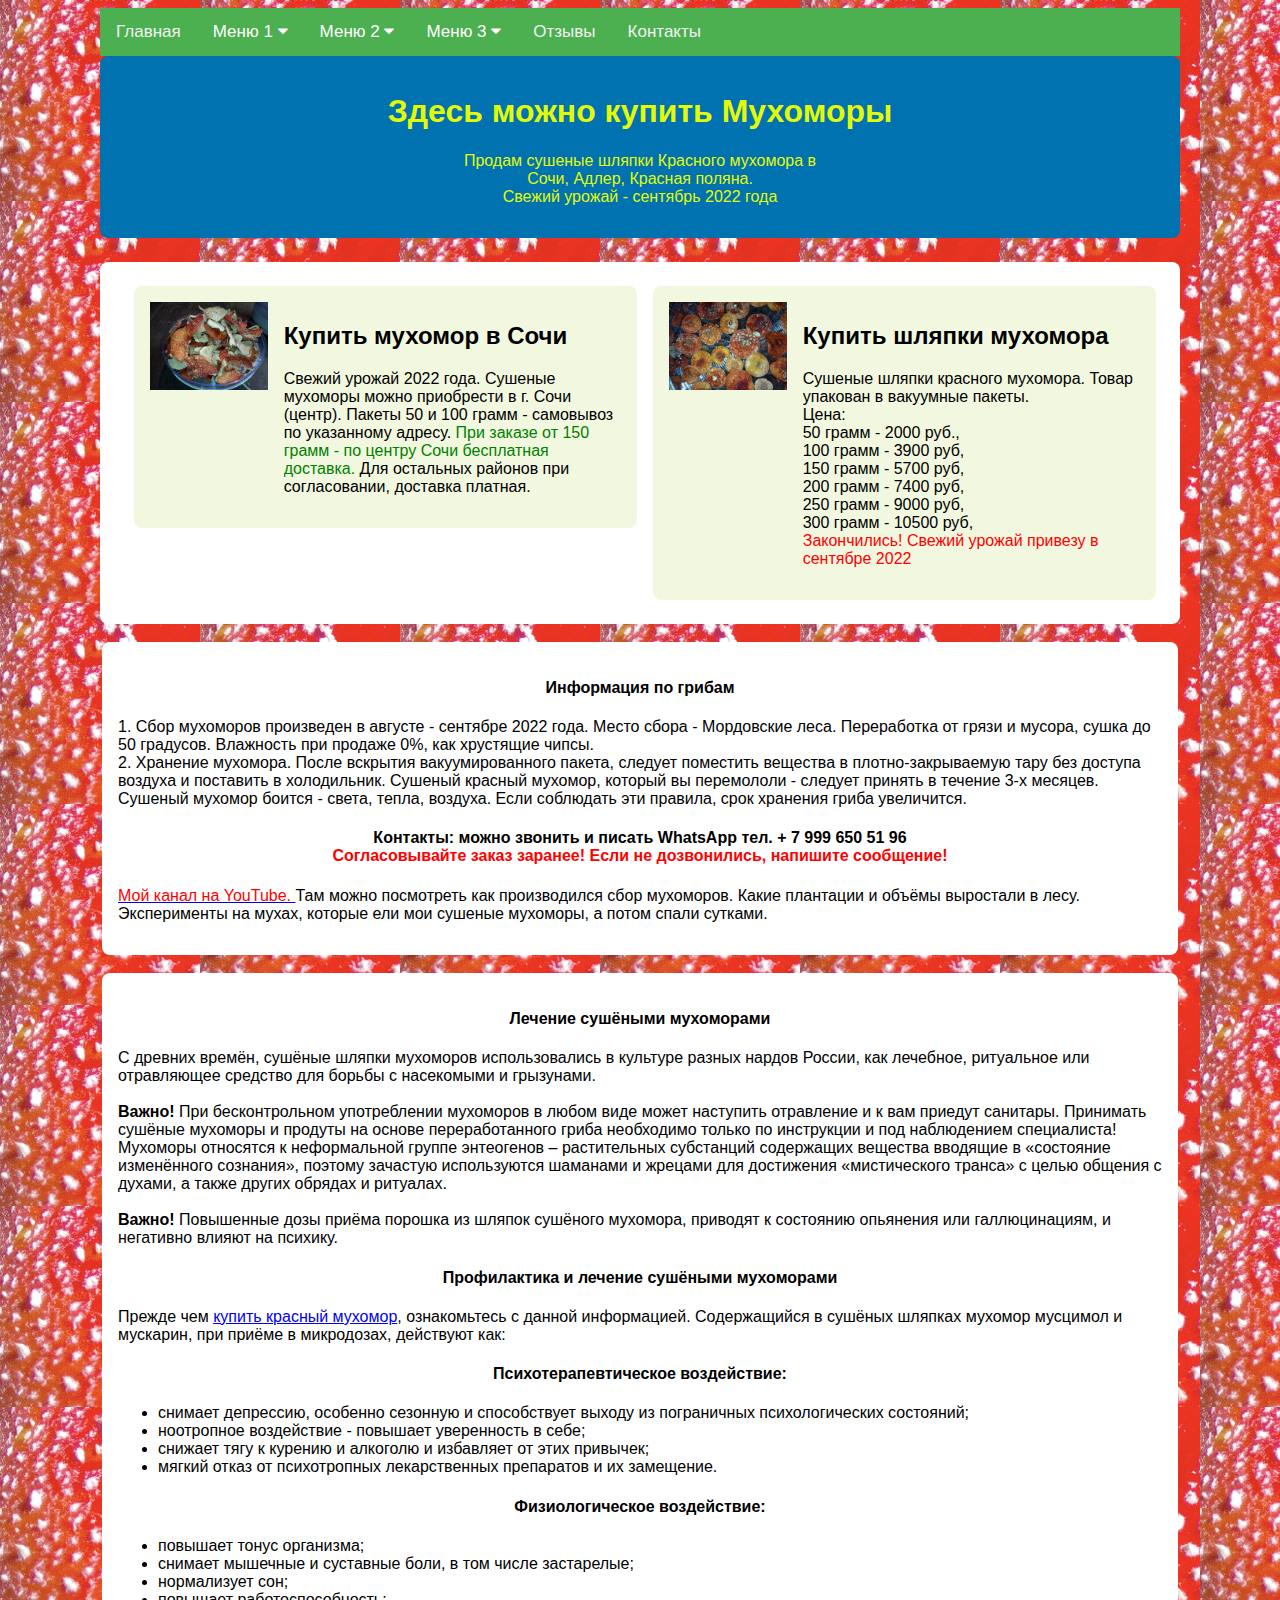
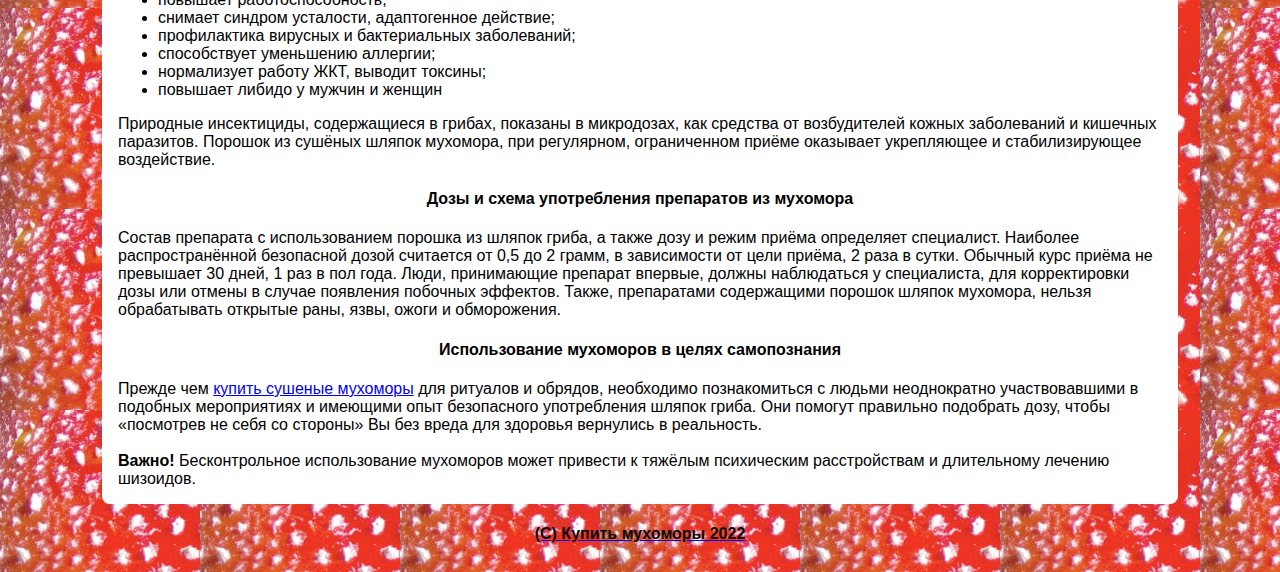
<file: muxomorkupit/index.html>
<!DOCTYPE html>
<html lang="ru">

<head>
  <meta name="viewport" content="width=device-width, initial-scale=1">
  <meta charset="utf-8">
  <title>Купить мухоморы 🍄 Сушеные шляпки мухомора Сочи</title>
  <meta name="keywords" content="купить мухоморы, купить сушёные мухоморы Сочи, купить шляпки мухомора" />
  <meta name="description"
    content="Продам сушеные красные мухоморы в Сочи🍄 Сушеные шляпки мухоморов для микродозинга🍄 Здесь можно купить сушеные мухоморы" />
  <link rel="shortcut icon" href="favicon.png" type="image/png">
  <meta name="yandex-verification" content="dbff925f8516605d" />
  <link rel="stylesheet" href="https://cdnjs.cloudflare.com/ajax/libs/font-awesome/4.7.0/css/font-awesome.min.css">
  <link href="styles.css" rel="stylesheet">

  <style>
    /* body {
      margin: 0;
      font-family: Arial
    } */

    .topnav {
      max-width: 1080px;
      margin: 0 auto;
      overflow: hidden;
      background-color: #4CAF50;
    }

    .topnav a {
      float: left;
      display: block;
      color: #f2f2f2;
      text-align: center;
      padding: 14px 16px;
      text-decoration: none;
      font-size: 17px;
    }

    .active {
      background-color: #4CAF50;
      color: white;

    }

    .topnav .icon {
      display: none;
      background-color: #434040;
    }

    .dropdown {
      float: left;
      overflow: hidden;
    }

    .dropdown .dropbtn {
      font-size: 17px;
      border: none;
      outline: none;
      color: white;
      padding: 14px 16px;
      background-color: inherit;
      font-family: inherit;
      margin: 0;
    }

    .dropdown-content {
      display: none;
      position: absolute;
      background-color: #f9f9f9;
      min-width: 160px;
      box-shadow: 0px 8px 18px 0px rgba(0, 0, 0, 0.842);
      z-index: 1;
      margin: 0;
    }

    .dropdown-content a {
      float: none;
      color: rgb(0, 0, 0);
      padding: 12px 16px;
      text-decoration: none;
      display: block;
      text-align: left;
      margin: auto;
    }

    .topnav a:hover,
    .dropdown:hover .dropbtn {
      background-color: #555;
      color: white;
    }

    .dropdown-content a:hover {
      background-color: #ddd;
      color: rgb(4, 4, 4);

    }

    .dropdown:hover .dropdown-content {
      display: block;
    }

    @media screen and (max-width: 600px) {

      .topnav a:not(:first-child),
      .dropdown .dropbtn {
        display: none;
      }

      .topnav a.icon {
        float: right;
        display: block;
      }
    }

    @media screen and (max-width: 600px) {
      .topnav.responsive {
        position: relative;
      }

      .topnav.responsive .icon {
        position: absolute;
        right: 0;
        top: 0;
      }

      .topnav.responsive a {
        float: none;
        display: block;
        text-align: left;
      }

      .topnav.responsive .dropdown {
        float: none;
      }

      .topnav.responsive .dropdown-content {
        position: relative;
      }

      .topnav.responsive .dropdown .dropbtn {
        display: block;
        width: 100%;
        text-align: left;
      }
    }
  </style>
  <link href="styles.css" rel="stylesheet">
</head>

<body>
  <div class="topnav" id="myTopnav">
    <a href="/" class="active">Главная</a>

    <div class="dropdown">
      <button class="dropbtn">Меню 1
        <i class="fa fa-caret-down"></i>
      </button>
      <div class="dropdown-content">
        <a href="muhomor-sushenyj-kupit.html">Мухомор сушеный
          купить</a>
        <a href="muhomor-krasnyj-kupit.html">Мухомор красный
          купить</a>
        <a href="muhomor-panternyj-kupit.html">Мухомор пантерный
          купить</a>
        <a href="kupit-muhomor-v-moskve.html">Купить мухомор в
          Москве</a>
      </div>
    </div>
    <div class="dropdown">
      <button class="dropbtn">Меню 2
        <i class="fa fa-caret-down"></i>
      </button>
      <div class="dropdown-content">
        <a href="prodat-muhomory.html">Продать мухоморы</a>
        <a href="muhomor-krasnyj.html">Мухомор красный</a>
        <a href="nastojka-muhomora-kupit.html">Настойка мухомора купить</a>
        <a href="sushenye-muhomory.html">Сушеные мухоморы</a>
      </div>
    </div>
    <div class="dropdown">
      <button class="dropbtn">Меню 3
        <i class="fa fa-caret-down"></i>
      </button>
      <div class="dropdown-content">
        <a href="mikrodozing-muhomorov.html">Микродозинг мухоморов</a>
        <a href="muhomor-krasnyj-cena.html">Мухомор красный цена</a>
        <a href="muhomor-krasnyj-foto.html">Мухомор красный фото</a>
      </div>
    </div>
    <a href="otzyvy.html">Отзывы</a>
    <a href="kontakty.html">Контакты</a>
    <a href="javascript:void(0);" style="font-size:15px;" class="icon" onclick="myFunction()">☰</a>
  </div>

  <div class="container">
    <header>
      <H1 style="text-align: center;">Здесь можно купить Мухоморы</H1>
      <p style="text-align: center;">Продам сушеные шляпки Красного мухомора в<br> Сочи, Адлер, Красная поляна.
        <br>Свежий
        урожай - сентябрь 2022 года</p>
    </header>

    <main class="main clearfix">

      <div class="column-6">
        <div class="media">
          <img class="media-image" src="kupit-shlyapki-muhomora.jpg" alt="купить шляпки мухомора" style="width:25%" ;
            onmouseover="this.style.width='90%'" onmouseout="this.style.width='25%'" />
          <div class="media-body">
            <h2>Купить шляпки мухомора</h2>
            <p>
              Сушеные шляпки красного мухомора. Товар упакован в вакуумные пакеты.
              <br>Цена:<br> 50 грамм - 2000 руб.,
              <br>100 грамм - 3900 руб,
              <br> 150 грамм - 5700 руб,
              <br>200 грамм - 7400 руб,
              <br>250 грамм - 9000 руб,
              <br>300 грамм - 10500 руб,
              <br>
              <font color="red">Закончились! Свежий урожай привезу в сентябре 2022</font>
            </p>
          </div>
        </div>
      </div>


      <div class="column-6">
        <div class="media">
          <img class="media-image" src="kupit-muhomory.jpg" alt="У нас можно купить мухоморы" style="width:25%" ;
            onmouseover="this.style.width='90%'" onmouseout="this.style.width='25%'" />
          <div class="media-body">
            <h2>Купить мухомор в Сочи</h2>
            <p>
              Свежий урожай 2022 года. Сушеные мухоморы можно приобрести в г. Сочи (центр). Пакеты 50 и 100
              грамм -
              самовывоз по указанному адресу. <font color="green">При заказе от 150 грамм - по центру Сочи
                бесплатная
                доставка.</font> Для
              остальных районов при согласовании, доставка платная.
            </p>
          </div>
        </div>
      </div>

    </main>
  </div>

  <div class="container1">
    <div class="row">
      <br>
      <div class="column-12">
        <main class="main">
          <h4 style="text-align: center;">
            Информация по грибам
          </h4>
          <p>
            1. Сбор мухоморов произведен в августе - сентябре 2022 года. Место сбора - Мордовские леса.
            Переработка от грязи и мусора, сушка до 50 градусов. Влажность при продаже 0%,
            как
            хрустящие чипсы.
            <br>
            2. Хранение мухомора. После вскрытия вакуумированного пакета, следует поместить вещества в
            плотно-закрываемую
            тару без доступа воздуха и поставить в холодильник. Сушеный
            красный мухомор, который вы перемололи - следует принять в течение 3-х месяцев. Сушеный мухомор боится
            -
            света, тепла, воздуха. Если соблюдать эти правила, срок хранения гриба увеличится.
            <br>
          </p>

          <h4 style="text-align: center;"> Контакты: можно звонить и писать
            WhatsApp тел. + 7 999 650 51 96<br>
            <FONT color="red">Согласовывайте заказ заранее! Если не дозвонились, напишите сообщение! </FONT>

            </span>
          </h4>
          <p>
            <a href="https://youtu.be/BSv7ckoNblA">
              <font color="red">Мой канал на YouTube.</font>
            </a>
            Там можно посмотреть как производился сбор мухоморов. Какие плантации и объёмы выростали в лесу.
            Эксперименты на мухах, которые ели мои сушеные мухоморы, а потом спали сутками.
          </p>
        </main>
      </div>
    </div>
  </div>

  <div class="container1">
    <div class="row">
      <br>
      <div class="column-12">
        <main class="main">
          <h4 style="text-align: center;"><b><span data-contrast="auto">Лечение сушёными мухоморами</span></b>
          </h4>
          <span data-contrast="auto">С древних времён, </span><span data-contrast="auto">сушёные шляпки
            мухоморов</span><span data-contrast="auto"> использовались в культуре разных нардов России, как
            лечебное,
            ритуальное или отравляющее средство для борьбы с насекомыми и грызунами.</span><br>
          <br>

          <b><span data-contrast="auto">Важно!</span></b><span data-contrast="auto"> При бесконтрольном
          </span><span data-contrast="auto">употреблении мухоморов</span><span data-contrast="auto"> в любом
            виде может
            наступить
            отравление и к вам приедут санитары. Принимать сушёные мухоморы и продуты на основе переработанного
            гриба
            необходимо только по инструкции и под наблюдением специалиста!</span>

          <span data-contrast="auto">Мухоморы относятся к неформальной группе энтеогенов – растительных
            субстанций
            содержащих вещества вводящие в «состояние изменённого сознания», поэтому зачастую используются
            шаманами и
            жрецами для достижения «мистического транса» с целью общения с духами, а также других обрядах и
            ритуалах.</span><br>
          <br>

          <b><span data-contrast="auto">Важно!</span></b><span data-contrast="auto"> Повышенные </span><span
            data-contrast="auto">дозы приёма порошка из шляпок сушёного мухомора</span><span data-contrast="auto">,
            приводят к состоянию опьянения или галлюцинациям, и негативно влияют на психику. </span>
          <h4 style="text-align: center;"><b><span data-contrast="auto">Профилактика и </span></b><b><span
                data-contrast="auto">лечение сушёными мухоморами</span></b><span
              data-ccp-props="{&quot;201341983&quot;:0,&quot;335551550&quot;:2,&quot;335551620&quot;:2,&quot;335559739&quot;:200,&quot;335559740&quot;:276}">
            </span></h4>
          Прежде чем <a href="#">купить красный мухомор</a>, ознакомьтесь с данной информацией.
          Содержащийся в сушёных шляпках мухомор мусцимол и мускарин, при приёме в микродозах, действуют как:
          <h4 style="text-align: center;">Психотерапевтическое воздействие:</h4>
          <ul>
            <li>снимает депрессию, особенно сезонную и способствует выходу из пограничных психологических
              состояний;
            </li>
            <li>ноотропное воздействие - повышает уверенность в себе;</li>
            <li>снижает тягу к курению и алкоголю и избавляет от этих привычек;</li>
            <li>мягкий отказ от психотропных лекарственных препаратов и их замещение.</li>
          </ul>
          <h4 style="text-align: center;">Физиологическое воздействие:</h4>
          <ul>
            <li>повышает тонус организма;</li>
            <li>снимает мышечные и суставные боли, в том числе застарелые;</li>
            <li>нормализует сон;</li>
            <li>повышает работоспособность;</li>
            <li>снимает синдром усталости, адаптогенное действие;</li>
            <li>профилактика вирусных и бактериальных заболеваний;</li>
            <li>способствует уменьшению аллергии;</li>
            <li>нормализует работу ЖКТ, выводит токсины;</li>
            <li>повышает либидо у мужчин и женщин</li>
          </ul>
          <span data-contrast="auto">Природные инсектициды, содержащиеся в грибах, показаны в микродозах, как
            средства
            от
            возбудителей кожных заболеваний и кишечных паразитов.</span><span
            data-ccp-props="{&quot;201341983&quot;:0,&quot;335559739&quot;:200,&quot;335559740&quot;:276}">
          </span>

          <span data-contrast="auto">Порошок из сушёных шляпок мухомора</span><span data-contrast="auto">, при
            регулярном,
            ограниченном приёме оказывает укрепляющее и стабилизирующее воздействие.</span><span
            data-ccp-props="{&quot;201341983&quot;:0,&quot;335559739&quot;:200,&quot;335559740&quot;:276}">
          </span>
          <h4 style="text-align: center;"><b><span data-contrast="auto">Дозы и схема </span></b><b><span
                data-contrast="auto">употребления препаратов из мухомора</span></b><span
              data-ccp-props="{&quot;201341983&quot;:0,&quot;335551550&quot;:2,&quot;335551620&quot;:2,&quot;335559739&quot;:200,&quot;335559740&quot;:276}">
            </span></h4>
          <span data-contrast="auto">Состав препарата с использованием порошка из шляпок гриба, а также дозу и
            режим
            приёма определяет специалист.</span><span
            data-ccp-props="{&quot;201341983&quot;:0,&quot;335559739&quot;:200,&quot;335559740&quot;:276}">
          </span>

          <span data-contrast="auto">Наиболее распространённой безопасной дозой считается от 0,5 до 2 грамм, в
            зависимости
            от цели приёма, 2 раза в сутки. Обычный курс приёма не превышает 30 дней, 1 раз в пол года.
          </span><span data-ccp-props="{&quot;201341983&quot;:0,&quot;335559739&quot;:200,&quot;335559740&quot;:276}">
          </span>

          <span data-contrast="auto">Люди, принимающие препарат впервые, должны наблюдаться у специалиста, для
            корректировки дозы или отмены в случае появления побочных эффектов. </span><span
            data-ccp-props="{&quot;201341983&quot;:0,&quot;335559739&quot;:200,&quot;335559740&quot;:276}">
          </span>

          <span data-contrast="auto">Также, препаратами содержащими </span><span data-contrast="auto">порошок
            шляпок
            мухомора</span><span data-contrast="auto">, нельзя обрабатывать открытые раны, язвы, ожоги и
            обморожения.</span><span
            data-ccp-props="{&quot;201341983&quot;:0,&quot;335559739&quot;:200,&quot;335559740&quot;:276}">
          </span>
          <h4 style="text-align: center;"><b><span data-contrast="auto">Использование мухоморов в целях
                самопознания</span></b><span
              data-ccp-props="{&quot;201341983&quot;:0,&quot;335551550&quot;:2,&quot;335551620&quot;:2,&quot;335559739&quot;:200,&quot;335559740&quot;:276}">
            </span></h4>
          Прежде чем <a href="#">купить сушеные мухоморы</a> для ритуалов и обрядов, необходимо познакомиться с
          людьми
          неоднократно участвовавшими в подобных мероприятиях и имеющими опыт безопасного употребления шляпок
          гриба.
          Они
          помогут правильно подобрать дозу, чтобы «посмотрев не себя со стороны» Вы без вреда для здоровья
          вернулись в
          реальность.<br>
          <br>

          <b><span data-contrast="auto">Важно!</span></b><span data-contrast="auto"> Бесконтрольное </span><span
            data-contrast="auto">использование мухоморов</span><span data-contrast="auto"> может привести к
            тяжёлым
            психическим расстройствам и длительному лечению шизоидов. </span><span
            data-ccp-props="{&quot;201341983&quot;:0,&quot;335559739&quot;:200,&quot;335559740&quot;:276}">
          </span>

        </main>
        <footer>
          <a href="/">
            <h4 style="text-align: center;"><strong><span style="color: rgb(9, 9, 9);"> (C) Купить мухоморы
                  2022</span></strong>
            </h4>
          </a>
        </footer>
      </div>
    </div>
  </div>



  <!-- Yandex.Metrika counter -->
  <script type="text/javascript">
    (function (m, e, t, r, i, k, a) {
      m[i] = m[i] || function () {
        (m[i].a = m[i].a || []).push(arguments)
      };
      m[i].l = 1 * new Date();
      k = e.createElement(t), a = e.getElementsByTagName(t)[0], k.async = 1, k.src = r, a.parentNode.insertBefore(k,
        a)
    })
    (window, document, "script", "https://mc.yandex.ru/metrika/tag.js", "ym");

    ym(71303170, "init", {
      clickmap: true,
      trackLinks: true,
      accurateTrackBounce: true,
      webvisor: true
    });
  </script>
  <noscript>
    <div><img src="https://mc.yandex.ru/watch/71303170" style="position:absolute; left:-9999px;" alt="" /></div>
  </noscript>
  <!-- /Yandex.Metrika counter -->

  <!-- <div style="padding-left:16px">
  <h2>Responsive Topnav with Dropdown</h2>
  <p>Resize the browser window to see how it works.</p>
  <p>Hover over the dropdown button to open the dropdown menu.</p>
</div> -->

  <script>
    function myFunction() {
      var x = document.getElementById("myTopnav");
      if (x.className === "topnav") {
        x.className += " responsive";
      } else {
        x.className = "topnav";
      }
    }
  </script>

</body>

</html>
</file>
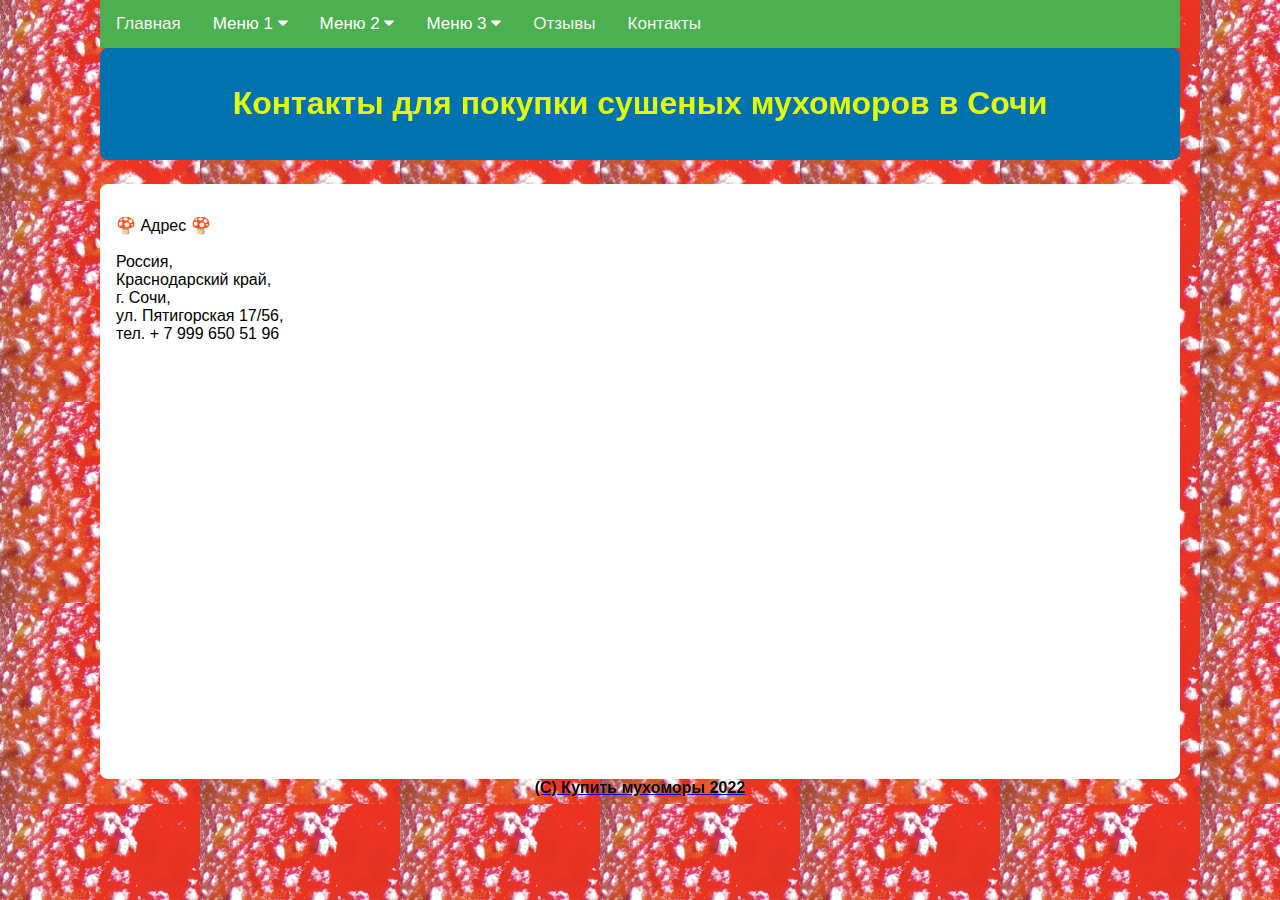
<file: muxomorkupit/kontakty.html>
<!DOCTYPE HTML>
<html lang="ru">

<head>
   <meta name="viewport" content="width=device-width, initial-scale=1.0" />
   <meta charset="utf-8">
   <title>Контакты для покупки мухоморов в Сочи 🍄 </title>
   <meta name="keywords" content="контакты купить мухомор в сочи, мухомор сушеный купить сочи контакты" />
   <meta name="description" content="🍄Контакты для приобретения сушеных красных мухоморов в Сочи🍄" />
   <meta name='robots' content='index, follow, max-image-preview:large, max-snippet:-1, max-video-preview:-1' />
   <meta name="googlebot" content="index" />
   <link rel="shortcut icon" href="favicon.png" type="image/png">
   <meta name="yandex-verification" content="dbff925f8516605d" />
   <link rel="stylesheet" href="https://cdnjs.cloudflare.com/ajax/libs/font-awesome/4.7.0/css/font-awesome.min.css">
   <style>
      body {
         margin: 0;
         font-family: Arial
      }

      .topnav {
         max-width: 1080px;
         margin: 0 auto;
         overflow: hidden;
         background-color: #4CAF50;
      }

      .topnav a {
         float: left;
         display: block;
         color: #f2f2f2;
         text-align: center;
         padding: 14px 16px;
         text-decoration: none;
         font-size: 17px;
      }

      .active {
         background-color: #4CAF50;
         color: white;

      }

      .topnav .icon {
         display: none;
         background-color: #434040;
      }

      .dropdown {
         float: left;
         overflow: hidden;
      }

      .dropdown .dropbtn {
         font-size: 17px;
         border: none;
         outline: none;
         color: white;
         padding: 14px 16px;
         background-color: inherit;
         font-family: inherit;
         margin: 0;
      }

      .dropdown-content {
         display: none;
         position: absolute;
         background-color: #f9f9f9;
         min-width: 160px;
         box-shadow: 0px 8px 18px 0px rgba(0, 0, 0, 0.842);
         z-index: 1;
         margin: 0;
      }

      .dropdown-content a {
         float: none;
         color: rgb(0, 0, 0);
         padding: 12px 16px;
         text-decoration: none;
         display: block;
         text-align: left;
         margin: auto;
      }

      .topnav a:hover,
      .dropdown:hover .dropbtn {
         background-color: #555;
         color: white;
      }

      .dropdown-content a:hover {
         background-color: #ddd;
         color: rgb(4, 4, 4);

      }

      .dropdown:hover .dropdown-content {
         display: block;
      }

      @media screen and (max-width: 600px) {

         .topnav a:not(:first-child),
         .dropdown .dropbtn {
            display: none;
         }

         .topnav a.icon {
            float: right;
            display: block;
         }
      }

      @media screen and (max-width: 600px) {
         .topnav.responsive {
            position: relative;
         }

         .topnav.responsive .icon {
            position: absolute;
            right: 0;
            top: 0;
         }

         .topnav.responsive a {
            float: none;
            display: block;
            text-align: left;
         }

         .topnav.responsive .dropdown {
            float: none;
         }

         .topnav.responsive .dropdown-content {
            position: relative;
         }

         .topnav.responsive .dropdown .dropbtn {
            display: block;
            width: 100%;
            text-align: left;
         }
      }
   </style>
   <link href="styles.css" rel="stylesheet">
</head>

<body>
   <div class="topnav" id="myTopnav">
      <a href="/" class="active">Главная</a>

      <div class="dropdown">
         <button class="dropbtn">Меню 1
            <i class="fa fa-caret-down"></i>
         </button>
         <div class="dropdown-content">
            <a href="muhomor-sushenyj-kupit.html">Мухомор сушеный
               купить</a>
            <a href="muhomor-krasnyj-kupit.html">Мухомор красный
               купить</a>
            <a href="muhomor-panternyj-kupit.html">Мухомор пантерный
               купить</a>
            <a href="kupit-muhomor-v-moskve.html">Купить мухомор в
               Москве</a>
         </div>
      </div>
      <div class="dropdown">
         <button class="dropbtn">Меню 2
            <i class="fa fa-caret-down"></i>
         </button>
         <div class="dropdown-content">
            <a href="prodat-muhomory.html">Продать мухоморы</a>
            <a href="muhomor-krasnyj.html">Мухомор красный</a>
            <a href="nastojka-muhomora-kupit.html">Настойка мухомора купить</a>
            <a href="sushenye-muhomory.html">Сушеные мухоморы</a>
         </div>
      </div>
      <div class="dropdown">
         <button class="dropbtn">Меню 3
            <i class="fa fa-caret-down"></i>
         </button>
         <div class="dropdown-content">
            <a href="mikrodozing-muhomorov.html">Микродозинг мухоморов</a>
            <a href="muhomor-krasnyj-cena.html">Мухомор красный цена</a>
            <a href="muhomor-krasnyj-foto.html">Мухомор красный фото</a>
         </div>
      </div>
      <a href="otzyvy.html">Отзывы</a>
      <a href="kontakty.html">Контакты</a>
      <a href="javascript:void(0);" style="font-size:15px;" class="icon" onclick="myFunction()">☰</a>
   </div>

   <div class="container">
      <header>
         <h1 style="text-align: center;">Контакты для покупки сушеных мухоморов в Сочи</h1>
         <p style="text-align: center;"></p>
      </header>
      <div class="container">
         <div class="column-12">
            <main class="main">

               <p>
                  🍄 Адрес 🍄<br><br>
                  Россия,<br>
                  Краснодарский край,<br>
                  г. Сочи,<br>
                  ул. Пятигорская 17/56,<br>
                  тел. + 7 999 650 51 96<br>
               </p>
               <iframe
                  src="https://yandex.ru/map-widget/v1/?um=constructor%3Af6ad458d01b07d4b70bd068d8ffebfc31795c6a0f56e456ccb14392c07991b35&amp;source=constructor"
                  width="900" height="400" frameborder="0"></iframe>

            </main>
         </div>
      </div>
      <footer>
         <a href="/">
            <p style="text-align: center;"><strong><span style="color: rgb(9, 9, 9);"> (C) Купить мухоморы
                     2022</span></strong>
            </p>
         </a>
      </footer>
   </div>

   <!-- Yandex.Metrika counter -->
   <script type="text/javascript">
      (function (m, e, t, r, i, k, a) {
         m[i] = m[i] || function () {
            (m[i].a = m[i].a || []).push(arguments)
         };
         m[i].l = 1 * new Date();
         k = e.createElement(t), a = e.getElementsByTagName(t)[0], k.async = 1, k.src = r, a.parentNode
            .insertBefore(
               k,
               a)
      })
      (window, document, "script", "https://mc.yandex.ru/metrika/tag.js", "ym");

      ym(71303170, "init", {
         clickmap: true,
         trackLinks: true,
         accurateTrackBounce: true,
         webvisor: true
      });
   </script>
   <noscript>
      <div><img src="https://mc.yandex.ru/watch/71303170" style="position:absolute; left:-9999px;" alt="" /></div>
   </noscript>
   <!-- /Yandex.Metrika counter -->

   <script>
      function myFunction() {
         var x = document.getElementById("myTopnav");
         if (x.className === "topnav") {
            x.className += " responsive";
         } else {
            x.className = "topnav";
         }
      }
   </script>
</body>

</html>
</file>
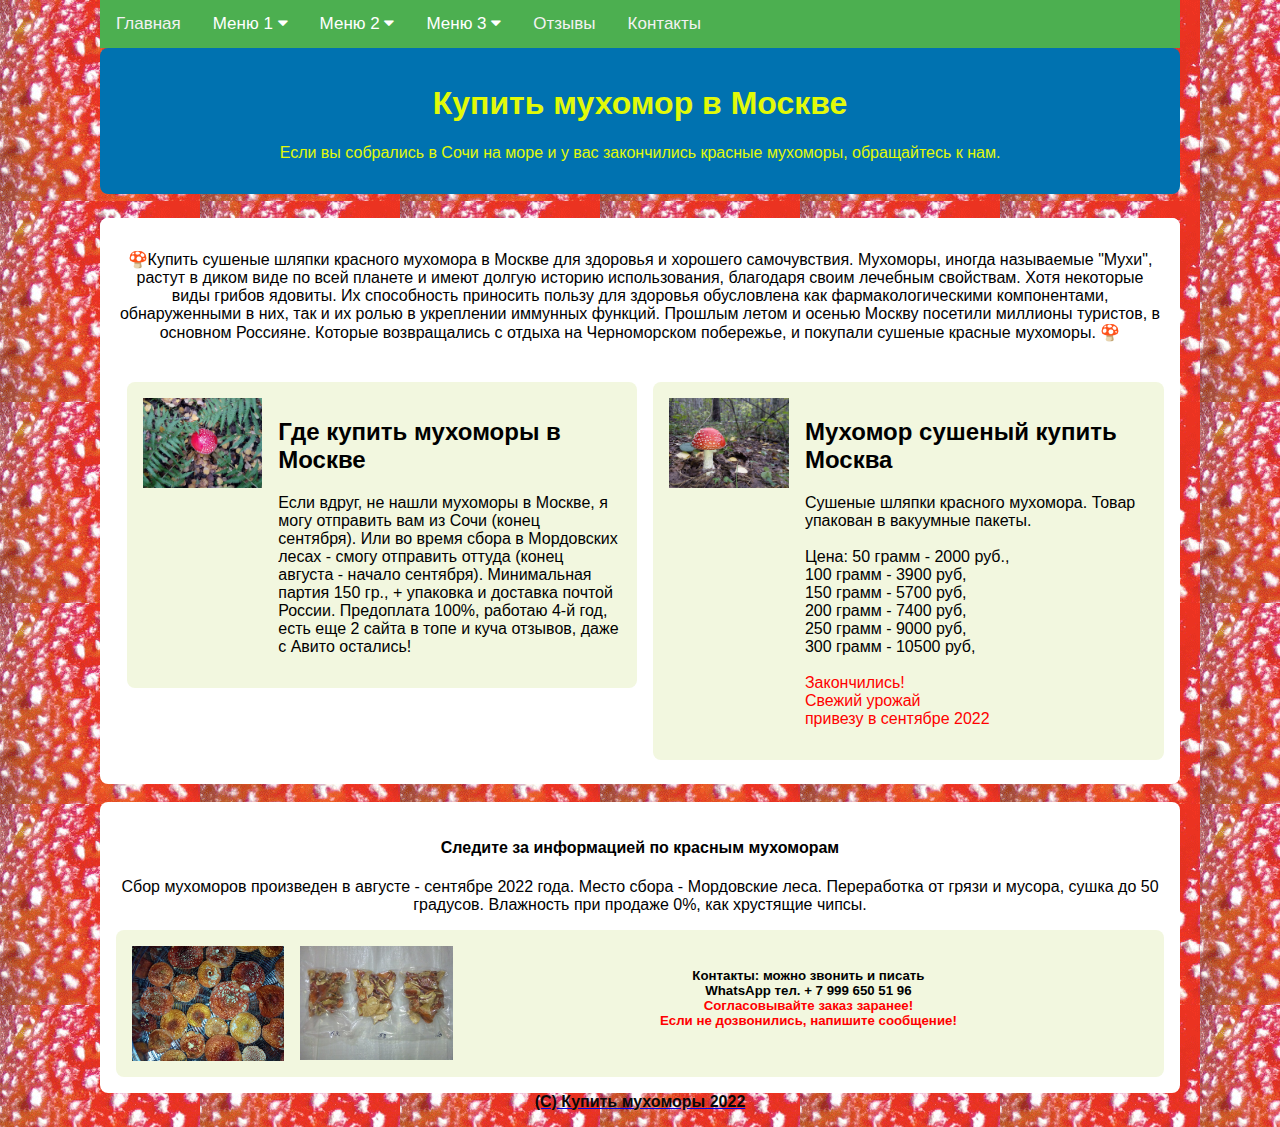
<file: muxomorkupit/kupit-muhomor-v-moskve.html>
<!DOCTYPE HTML>
<html lang="ru">

<head>
   <meta name="viewport" content="width=device-width, initial-scale=1.0" />
   <meta charset="utf-8">
   <title>Купить мухомор в Москве 🍄 Мухомор сушеный купить Москва</title>
   <meta name="keywords" content="купить мухомор в Москве, мухомор сушеный купить москва" />
   <meta name="description"
      content="Для тех кто едет из Москвы в Сочи🍄 сушеные Красные мухоморы можно приобрести в Сочи🍄 В наличии капсулы для микродозинга" />
   <meta name='robots' content='index, follow, max-image-preview:large, max-snippet:-1, max-video-preview:-1' />
   <meta name="googlebot" content="index" />
   <link rel="shortcut icon" href="favicon.png" type="image/png">
   <meta name="yandex-verification" content="dbff925f8516605d" />
   <link rel="stylesheet" href="https://cdnjs.cloudflare.com/ajax/libs/font-awesome/4.7.0/css/font-awesome.min.css">
   <style>
      body {
         margin: 0;
         font-family: Arial
      }

      .topnav {
         max-width: 1080px;
         margin: 0 auto;
         overflow: hidden;
         background-color: #4CAF50;
      }

      .topnav a {
         float: left;
         display: block;
         color: #f2f2f2;
         text-align: center;
         padding: 14px 16px;
         text-decoration: none;
         font-size: 17px;
      }

      .active {
         background-color: #4CAF50;
         color: white;

      }

      .topnav .icon {
         display: none;
         background-color: #434040;
      }

      .dropdown {
         float: left;
         overflow: hidden;
      }

      .dropdown .dropbtn {
         font-size: 17px;
         border: none;
         outline: none;
         color: white;
         padding: 14px 16px;
         background-color: inherit;
         font-family: inherit;
         margin: 0;
      }

      .dropdown-content {
         display: none;
         position: absolute;
         background-color: #f9f9f9;
         min-width: 160px;
         box-shadow: 0px 8px 18px 0px rgba(0, 0, 0, 0.842);
         z-index: 1;
         margin: 0;
      }

      .dropdown-content a {
         float: none;
         color: rgb(0, 0, 0);
         padding: 12px 16px;
         text-decoration: none;
         display: block;
         text-align: left;
         margin: auto;
      }

      .topnav a:hover,
      .dropdown:hover .dropbtn {
         background-color: #555;
         color: white;
      }

      .dropdown-content a:hover {
         background-color: #ddd;
         color: rgb(4, 4, 4);

      }

      .dropdown:hover .dropdown-content {
         display: block;
      }

      @media screen and (max-width: 600px) {

         .topnav a:not(:first-child),
         .dropdown .dropbtn {
            display: none;
         }

         .topnav a.icon {
            float: right;
            display: block;
         }
      }

      @media screen and (max-width: 600px) {
         .topnav.responsive {
            position: relative;
         }

         .topnav.responsive .icon {
            position: absolute;
            right: 0;
            top: 0;
         }

         .topnav.responsive a {
            float: none;
            display: block;
            text-align: left;
         }

         .topnav.responsive .dropdown {
            float: none;
         }

         .topnav.responsive .dropdown-content {
            position: relative;
         }

         .topnav.responsive .dropdown .dropbtn {
            display: block;
            width: 100%;
            text-align: left;
         }
      }
   </style>
   <link href="styles.css" rel="stylesheet">
</head>

<body>
   <div class="topnav" id="myTopnav">
      <a href="/" class="active">Главная</a>

      <div class="dropdown">
         <button class="dropbtn">Меню 1
            <i class="fa fa-caret-down"></i>
         </button>
         <div class="dropdown-content">
            <a href="muhomor-sushenyj-kupit.html">Мухомор сушеный
               купить</a>
            <a href="muhomor-krasnyj-kupit.html">Мухомор красный
               купить</a>
            <a href="muhomor-panternyj-kupit.html">Мухомор пантерный
               купить</a>
            <a href="kupit-muhomor-v-moskve.html">Купить мухомор в
               Москве</a>
         </div>
      </div>
      <div class="dropdown">
         <button class="dropbtn">Меню 2
            <i class="fa fa-caret-down"></i>
         </button>
         <div class="dropdown-content">
            <a href="prodat-muhomory.html">Продать мухоморы</a>
            <a href="muhomor-krasnyj.html">Мухомор красный</a>
            <a href="nastojka-muhomora-kupit.html">Настойка мухомора купить</a>
            <a href="sushenye-muhomory.html">Сушеные мухоморы</a>
         </div>
      </div>
      <div class="dropdown">
         <button class="dropbtn">Меню 3
            <i class="fa fa-caret-down"></i>
         </button>
         <div class="dropdown-content">
            <a href="mikrodozing-muhomorov.html">Микродозинг мухоморов</a>
            <a href="muhomor-krasnyj-cena.html">Мухомор красный цена</a>
            <a href="muhomor-krasnyj-foto.html">Мухомор красный фото</a>
         </div>
      </div>
      <a href="otzyvy.html">Отзывы</a>
      <a href="kontakty.html">Контакты</a>
      <a href="javascript:void(0);" style="font-size:15px;" class="icon" onclick="myFunction()">☰</a>
   </div>

   <div class="container">
      <header>
         <h1 style="text-align: center;">Купить мухомор в Москве</h1>
         <p style="text-align: center;">Если вы собрались в Сочи на море и у вас закончились красные мухоморы,
            обращайтесь к нам. </p>
      </header>
      <div class="container">
         <div class="column-12">
            <main class="main">
               <p style="text-align: center;">
                  🍄Купить сушеные шляпки красного мухомора в Москве для здоровья и хорошего самочувствия. Мухоморы,
                  иногда называемые "Мухи", растут в диком виде по всей планете и имеют долгую историю
                  использования, благодаря своим лечебным свойствам. Хотя некоторые виды грибов ядовиты.
                  Их способность приносить пользу для здоровья обусловлена ​​как фармакологическими компонентами,
                  обнаруженными в них, так и их ролью в укреплении иммунных функций.
                  Прошлым летом и осенью Москву посетили миллионы туристов, в основном Россияне. Которые возвращались с
                  отдыха на Черноморском побережье, и покупали сушеные красные мухоморы.
                  🍄
               </p>
            </main>
         </div>
      </div>

      <main class="main clearfix">
         <div class="row">
            <div class="column-6">
               <div class="media">
                  <img class="media-image" src="kupit-muhomor-v-moskve.jpg" alt="продать сушеные мухоморы"
                     style="width:25%" ; onmouseover="this.style.width='90%'" onmouseout="this.style.width='25%'" />
                  <div class="media-body">
                     <h2>Мухомор сушеный купить Москва</h2>
                     <p>
                        Сушеные шляпки красного мухомора. Товар упакован в вакуумные пакеты.
                        <br>
                        <br>Цена: 50 грамм - 2000 руб.,
                        <br>100 грамм - 3900 руб,
                        <br> 150 грамм - 5700 руб,
                        <br>200 грамм - 7400 руб,
                        <br>250 грамм - 9000 руб,
                        <br>300 грамм - 10500 руб,
                        <br>
                        <br>
                        <font color="red">Закончились! <br> Свежий урожай <br> привезу в сентябре 2022</font>
                     </p>
                  </div>
               </div>
            </div>

            <div class="column-6">
               <div class="media">
                  <img class="media-image" src="muhomor-sushenyj-prodazha.jpg" alt="Мухомор сушеный продажа"
                     style="width:25%" ; onmouseover="this.style.width='90%'" onmouseout="this.style.width='25%'" />
                  <div class="media-body">
                     <h2>Где купить мухоморы в Москве</h2>
                     <p>
                        Если вдруг, не нашли мухоморы в Москве, я могу отправить вам из Сочи (конец сентября). Или во
                        время сбора в Мордовских лесах - смогу отправить оттуда (конец августа - начало сентября).
                        Минимальная партия 150 гр., + упаковка и доставка почтой России. Предоплата 100%, работаю 4-й
                        год, есть еще 2 сайта в топе и куча отзывов, даже с Авито остались!
                     </p>
                  </div>
               </div>
            </div>
         </div>
      </main>
   </div>

   <div class="container">
      <!-- <div class="row"> -->
      <br>
      <div class="column-12">
         <main class="main">
            <h4 style="text-align: center;">
               Следите за информацией по красным мухоморам
            </h4>
            <p style="text-align: center;">Сбор мухоморов произведен в августе - сентябре 2022 года. Место сбора -
               Мордовские леса. Переработка
               от грязи и мусора, сушка до 50 градусов. Влажность при
               продаже 0%, как хрустящие чипсы.</p>
            <div class="container1">
               <div class="media">
                  <img class="media-image" src="kupit-shlyapki-muhomora.jpg" alt="продать сушеные мухоморы"
                     style="width:15%" ; onmouseover="this.style.width='80%'" onmouseout="this.style.width='15%'" />
                  <img class="media-image end" src="prodat-sushenye-muhomory.jpg" alt="продать сушеные мухоморы"
                     style="width:15%" ; onmouseover="this.style.width='80%'" onmouseout="this.style.width='15%'" />
                  <h5 style="text-align: center;"> Контакты: можно звонить и писать<br>
                     WhatsApp тел. + 7 999 650 51 96<br>
                     <FONT color="red">Согласовывайте заказ заранее!<br> Если не дозвонились, напишите сообщение!
                     </FONT>
                  </h5>
               </div>
            </div>
         </main>
      </div>
      <footer>
         <a href="/">
            <p style="text-align: center;"><strong><span style="color: rgb(9, 9, 9);"> (C) Купить мухоморы
                     2022</span></strong>
            </p>
         </a>
      </footer>
   </div>



   <!-- Yandex.Metrika counter -->
   <script type="text/javascript">
      (function (m, e, t, r, i, k, a) {
         m[i] = m[i] || function () {
            (m[i].a = m[i].a || []).push(arguments)
         };
         m[i].l = 1 * new Date();
         k = e.createElement(t), a = e.getElementsByTagName(t)[0], k.async = 1, k.src = r, a.parentNode
            .insertBefore(
               k,
               a)
      })
      (window, document, "script", "https://mc.yandex.ru/metrika/tag.js", "ym");

      ym(71303170, "init", {
         clickmap: true,
         trackLinks: true,
         accurateTrackBounce: true,
         webvisor: true
      });
   </script>
   <noscript>
      <div><img src="https://mc.yandex.ru/watch/71303170" style="position:absolute; left:-9999px;" alt="" /></div>
   </noscript>
   <!-- /Yandex.Metrika counter -->

   <script>
      function myFunction() {
         var x = document.getElementById("myTopnav");
         if (x.className === "topnav") {
            x.className += " responsive";
         } else {
            x.className = "topnav";
         }
      }
   </script>
</body>

</html>
</file>
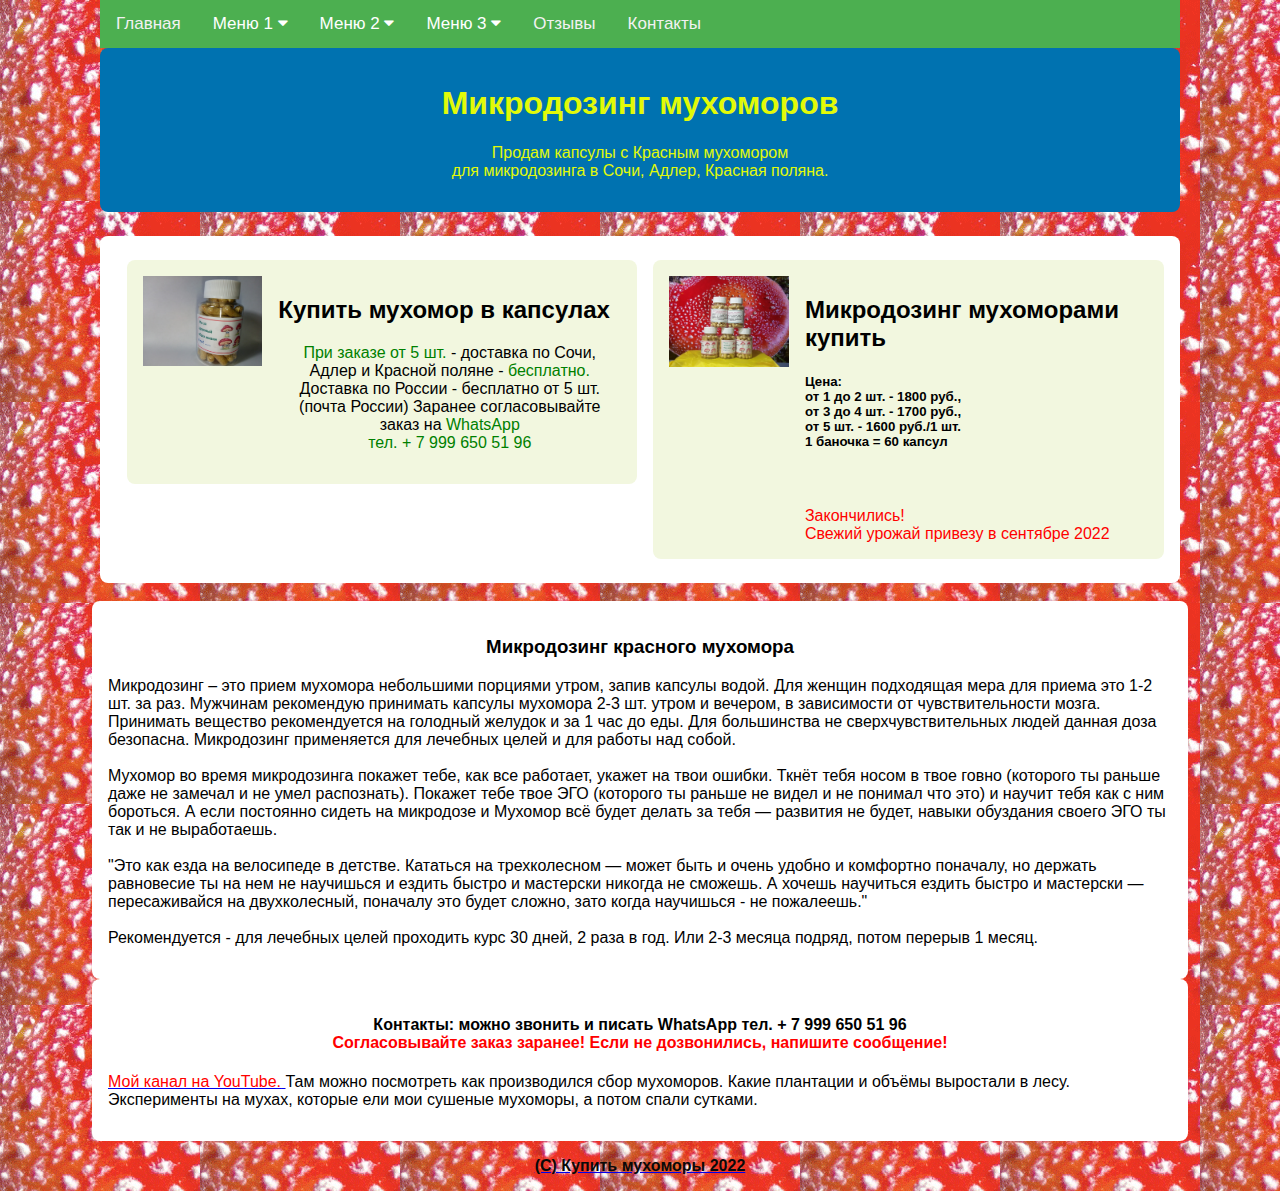
<file: muxomorkupit/mikrodozing-muhomorov.html>
<!DOCTYPE HTML>
<html lang="ru">

<head>
   <meta name="viewport" content="width=device-width, initial-scale=1.0" />
   <meta charset="utf-8">
   <title>Микродозинг мухоморов 🍄 Купить микродозинг мухомора Сочи</title>
   <meta name="keywords"
      content="микродозинг мухоморов, микродозинг мухоморами купить, купить мухомор в капсулах, микродозинг красного мухомора" />
   <meta name="description"
      content="Продается микродозинг красного мухомора в Сочи. У нас можно купить сушеные мухоморы для микродозинга" />
   <meta name='robots' content='index, follow, max-image-preview:large, max-snippet:-1, max-video-preview:-1' />
   <meta name="googlebot" content="index" />
   <link rel="shortcut icon" href="favicon.png" type="image/png">
   <meta name="yandex-verification" content="dbff925f8516605d" />
   <link rel="stylesheet" href="https://cdnjs.cloudflare.com/ajax/libs/font-awesome/4.7.0/css/font-awesome.min.css">
   <style>
      body {
         margin: 0;
         font-family: Arial
      }

      .topnav {
         max-width: 1080px;
         margin: 0 auto;
         overflow: hidden;
         background-color: #4CAF50;
      }

      .topnav a {
         float: left;
         display: block;
         color: #f2f2f2;
         text-align: center;
         padding: 14px 16px;
         text-decoration: none;
         font-size: 17px;
      }

      .active {
         background-color: #4CAF50;
         color: white;

      }

      .topnav .icon {
         display: none;
         background-color: #434040;
      }

      .dropdown {
         float: left;
         overflow: hidden;
      }

      .dropdown .dropbtn {
         font-size: 17px;
         border: none;
         outline: none;
         color: white;
         padding: 14px 16px;
         background-color: inherit;
         font-family: inherit;
         margin: 0;
      }

      .dropdown-content {
         display: none;
         position: absolute;
         background-color: #f9f9f9;
         min-width: 160px;
         box-shadow: 0px 8px 18px 0px rgba(0, 0, 0, 0.842);
         z-index: 1;
         margin: 0;
      }

      .dropdown-content a {
         float: none;
         color: rgb(0, 0, 0);
         padding: 12px 16px;
         text-decoration: none;
         display: block;
         text-align: left;
         margin: auto;
      }

      .topnav a:hover,
      .dropdown:hover .dropbtn {
         background-color: #555;
         color: white;
      }

      .dropdown-content a:hover {
         background-color: #ddd;
         color: rgb(4, 4, 4);

      }

      .dropdown:hover .dropdown-content {
         display: block;
      }

      @media screen and (max-width: 600px) {

         .topnav a:not(:first-child),
         .dropdown .dropbtn {
            display: none;
         }

         .topnav a.icon {
            float: right;
            display: block;
         }
      }

      @media screen and (max-width: 600px) {
         .topnav.responsive {
            position: relative;
         }

         .topnav.responsive .icon {
            position: absolute;
            right: 0;
            top: 0;
         }

         .topnav.responsive a {
            float: none;
            display: block;
            text-align: left;
         }

         .topnav.responsive .dropdown {
            float: none;
         }

         .topnav.responsive .dropdown-content {
            position: relative;
         }

         .topnav.responsive .dropdown .dropbtn {
            display: block;
            width: 100%;
            text-align: left;
         }
      }
   </style>
   <link href="styles.css" rel="stylesheet">

</head>

<body>
   <div class="topnav" id="myTopnav">
      <a href="/" class="active">Главная</a>

      <div class="dropdown">
         <button class="dropbtn">Меню 1
            <i class="fa fa-caret-down"></i>
         </button>
         <div class="dropdown-content">
            <a href="muhomor-sushenyj-kupit.html">Мухомор сушеный
               купить</a>
            <a href="muhomor-krasnyj-kupit.html">Мухомор красный
               купить</a>
            <a href="muhomor-panternyj-kupit.html">Мухомор пантерный
               купить</a>
            <a href="kupit-muhomor-v-moskve.html">Купить мухомор в
               Москве</a>
         </div>
      </div>
      <div class="dropdown">
         <button class="dropbtn">Меню 2
            <i class="fa fa-caret-down"></i>
         </button>
         <div class="dropdown-content">
            <a href="prodat-muhomory.html">Продать мухоморы</a>
            <a href="muhomor-krasnyj.html">Мухомор красный</a>
            <a href="nastojka-muhomora-kupit.html">Настойка мухомора купить</a>
            <a href="sushenye-muhomory.html">Сушеные мухоморы</a>
         </div>
      </div>
      <div class="dropdown">
         <button class="dropbtn">Меню 3
            <i class="fa fa-caret-down"></i>
         </button>
         <div class="dropdown-content">
            <a href="mikrodozing-muhomorov.html">Микродозинг мухоморов</a>
            <a href="muhomor-krasnyj-cena.html">Мухомор красный цена</a>
            <a href="muhomor-krasnyj-foto.html">Мухомор красный фото</a>
         </div>
      </div>
      <a href="otzyvy.html">Отзывы</a>
      <a href="kontakty.html">Контакты</a>
      <a href="javascript:void(0);" style="font-size:15px;" class="icon" onclick="myFunction()">☰</a>
   </div>

   <div class="container">
      <header>
         <h1 style="text-align: center;">Микродозинг мухоморов</h1>
         <p style="text-align: center;">Продам капсулы с Красным мухомором <br> для микродозинга в Сочи, Адлер, Красная
            поляна.
         </p>
      </header>

      <main class="main clearfix">
         <div class="row">
            <div class="column-6">
               <div class="media">
                  <img class="media-image" src="mikrodozing-muhomorov.jpg" alt="микродозинг мухоморов" style="width:25%"
                     ; onmouseover="this.style.width='90%'" onmouseout="this.style.width='25%'" />
                  <div class="media-body">
                     <h2>Микродозинг мухоморами купить</h2>
                     <h5>
                        Цена:<br>от 1 до 2 шт. - 1800 руб., <br>от 3 до 4 шт. - 1700 руб., <br>от 5 шт. - 1600 руб./1
                        шт.<br>1 баночка = 60 капсул</h5>
                     <br>
                     <br>
                     <font color="red">Закончились! <br>Свежий урожай привезу в сентябре 2022</font>
                  </div>
               </div>
            </div>

            <div class="column-6">
               <div class="media">
                  <img class="media-image" src="kupit-muhomor-v-kapsulah.jpg"
                     alt="У нас можно купить микродозинг мухоморов" style="width:25%" ;
                     onmouseover="this.style.width='90%'" onmouseout="this.style.width='25%'" />
                  <div class="media-body">
                     <h2>Купить мухомор в капсулах</h2>
                     <p style="text-align: center;">
                        <font color="green">При заказе от 5 шт.</font> - доставка по Сочи, Адлер и Красной поляне -
                        <font color="green">бесплатно.</font> Доставка по России - бесплатно от 5 шт. (почта России)
                        Заранее согласовывайте заказ на <font color="green">WhatsApp<br>
                           тел. + 7 999 650 51 96</font>
                     </p>
                  </div>
               </div>
            </div>
         </div>
      </main>
   </div>

   <div class="container">
      <div class="row">
         <br>
         <div class="column-12">
            <main class="main">
               <h3 style="text-align: center;">Микродозинг красного мухомора </h3>
               <p>
                  Микродозинг – это прием мухомора небольшими порциями утром, запив капсулы водой.
                  Для женщин подходящая мера для приема это 1-2 шт. за раз. Мужчинам рекомендую принимать
                  капсулы мухомора 2-3 шт. утром и вечером, в зависимости от чувствительности мозга. Принимать вещество
                  рекомендуется на голодный желудок и за 1 час до еды.
                  Для большинства не сверхчувствительных людей данная доза безопасна. Микродозинг применяется для
                  лечебных
                  целей
                  и для работы над собой.
                  <br>
                  <BR>
                  Мухомор во время микродозинга покажет тебе, как все работает, укажет на твои ошибки.
                  Ткнёт тебя носом в твое говно (которого ты раньше даже не замечал и не умел распознать). Покажет тебе
                  твое
                  ЭГО (которого ты раньше не видел и не понимал что это) и научит тебя как с ним бороться.
                  А если постоянно сидеть на микродозе и Мухомор всё будет делать за тебя — развития не будет,
                  навыки обуздания своего ЭГО ты так и не выработаешь. <br>
                  <br>
                  "Это как езда на велосипеде в детстве. Кататься на
                  трехколесном — может быть и очень удобно и комфортно поначалу, но держать равновесие ты на нем не
                  научишься и
                  ездить быстро и мастерски никогда не сможешь. А хочешь научиться ездить быстро и мастерски —
                  пересаживайся на
                  двухколесный, поначалу это будет сложно, зато когда научишься - не пожалеешь."<br>
                  <br>
                  Рекомендуется - для лечебных целей проходить курс 30 дней,
                  2 раза в год. Или 2-3 месяца подряд, потом перерыв 1 месяц.
               </p>
            </main>
         </div>
      </div>
      <div class="row">
         <div class="column-12">
            <main class="main">
               <h4 style="text-align: center;"> Контакты: можно звонить и писать
                  WhatsApp тел. + 7 999 650 51 96<br>
                  <FONT color="red">Согласовывайте заказ заранее! Если не дозвонились, напишите сообщение! </FONT>
                  </span>
               </h4>
               <p>
                  <a href="https://youtu.be/BSv7ckoNblA">
                     <font color="red">Мой канал на YouTube.</font>
                  </a>
                  Там можно посмотреть как производился сбор мухоморов. Какие плантации и объёмы выростали в лесу.
                  Эксперименты на мухах, которые ели мои сушеные мухоморы, а потом спали сутками.
               </p>
            </main>
         </div>
      </div>
      <footer>
         <a href="/">
            <p style="text-align: center;"><strong><span style="color: rgb(9, 9, 9);"> (C) Купить мухоморы
                     2022</span></strong>
            </p>
         </a>
      </footer>
   </div>
   </div>
   </div>
   <!-- Yandex.Metrika counter -->
   <script type="text/javascript">
      (function (m, e, t, r, i, k, a) {
         m[i] = m[i] || function () {
            (m[i].a = m[i].a || []).push(arguments)
         };
         m[i].l = 1 * new Date();
         k = e.createElement(t), a = e.getElementsByTagName(t)[0], k.async = 1, k.src = r, a.parentNode
            .insertBefore(
               k,
               a)
      })
      (window, document, "script", "https://mc.yandex.ru/metrika/tag.js", "ym");

      ym(71303170, "init", {
         clickmap: true,
         trackLinks: true,
         accurateTrackBounce: true,
         webvisor: true
      });
   </script>
   <noscript>
      <div><img src="https://mc.yandex.ru/watch/71303170" style="position:absolute; left:-9999px;" alt="" /></div>
   </noscript>
   <!-- /Yandex.Metrika counter -->
   <script>
      function myFunction() {
         var x = document.getElementById("myTopnav");
         if (x.className === "topnav") {
            x.className += " responsive";
         } else {
            x.className = "topnav";
         }
      }
   </script>
</body>

</html>
</file>
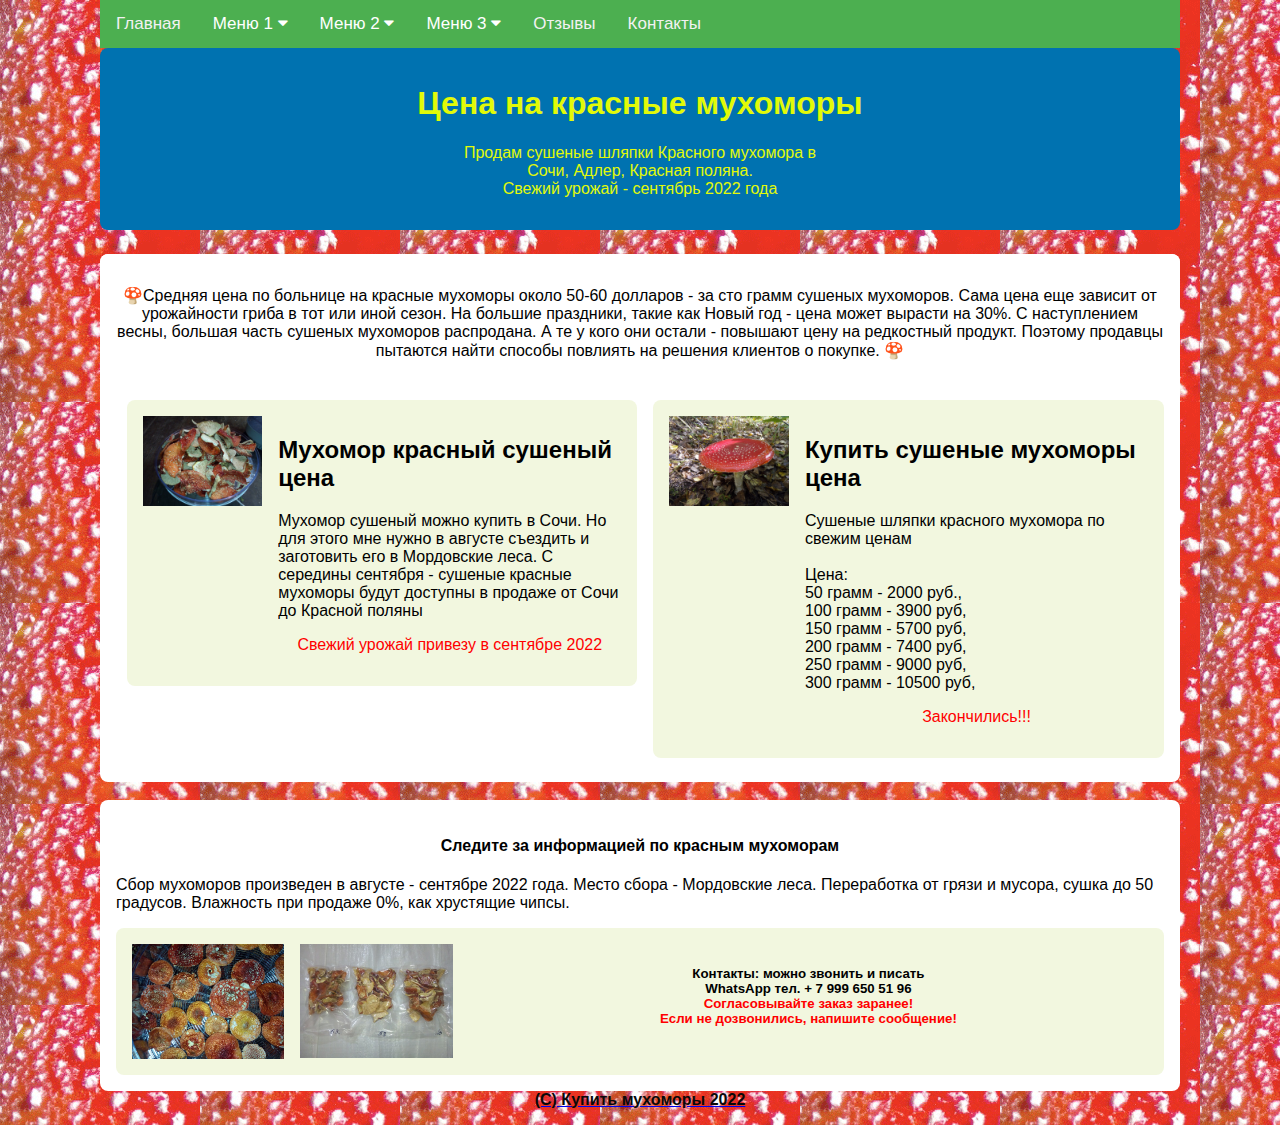
<file: muxomorkupit/muhomor-krasnyj-cena.html>
<!DOCTYPE HTML>
<html lang="ru">

<head>
   <meta name="viewport" content="width=device-width, initial-scale=1.0" />
   <meta charset="utf-8">
   <title>Мухомор красный цена 🍄 Купить сушеные мухоморы цена</title>
   <meta name="keywords" content="мухомор красный цена, мухомор красный сушеный цена " />
   <meta name="description"
      content="🍄 Сушеные Красные мухоморы можно приобрести в Сочи🍄 В наличии капсулы для микродозинга. Прежде чем купить красный мухомор, вы должны знать: что он помогает лечить болезни и состояния, включая бессонницу, астму, депрессию, нервозность..." />
   <meta name='robots' content='index, follow, max-image-preview:large, max-snippet:-1, max-video-preview:-1' />
   <meta name="googlebot" content="index" />
   <link rel="shortcut icon" href="favicon.png" type="image/png">
   <meta name="yandex-verification" content="dbff925f8516605d" />
   <link rel="stylesheet" href="https://cdnjs.cloudflare.com/ajax/libs/font-awesome/4.7.0/css/font-awesome.min.css">
   <style>
      body {
         margin: 0;
         font-family: Arial
      }

      .topnav {
         max-width: 1080px;
         margin: 0 auto;
         overflow: hidden;
         background-color: #4CAF50;
      }

      .topnav a {
         float: left;
         display: block;
         color: #f2f2f2;
         text-align: center;
         padding: 14px 16px;
         text-decoration: none;
         font-size: 17px;
      }

      .active {
         background-color: #4CAF50;
         color: white;

      }

      .topnav .icon {
         display: none;
         background-color: #434040;
      }

      .dropdown {
         float: left;
         overflow: hidden;
      }

      .dropdown .dropbtn {
         font-size: 17px;
         border: none;
         outline: none;
         color: white;
         padding: 14px 16px;
         background-color: inherit;
         font-family: inherit;
         margin: 0;
      }

      .dropdown-content {
         display: none;
         position: absolute;
         background-color: #f9f9f9;
         min-width: 160px;
         box-shadow: 0px 8px 18px 0px rgba(0, 0, 0, 0.842);
         z-index: 1;
         margin: 0;
      }

      .dropdown-content a {
         float: none;
         color: rgb(0, 0, 0);
         padding: 12px 16px;
         text-decoration: none;
         display: block;
         text-align: left;
         margin: auto;
      }

      .topnav a:hover,
      .dropdown:hover .dropbtn {
         background-color: #555;
         color: white;
      }

      .dropdown-content a:hover {
         background-color: #ddd;
         color: rgb(4, 4, 4);

      }

      .dropdown:hover .dropdown-content {
         display: block;
      }

      @media screen and (max-width: 600px) {

         .topnav a:not(:first-child),
         .dropdown .dropbtn {
            display: none;
         }

         .topnav a.icon {
            float: right;
            display: block;
         }
      }

      @media screen and (max-width: 600px) {
         .topnav.responsive {
            position: relative;
         }

         .topnav.responsive .icon {
            position: absolute;
            right: 0;
            top: 0;
         }

         .topnav.responsive a {
            float: none;
            display: block;
            text-align: left;
         }

         .topnav.responsive .dropdown {
            float: none;
         }

         .topnav.responsive .dropdown-content {
            position: relative;
         }

         .topnav.responsive .dropdown .dropbtn {
            display: block;
            width: 100%;
            text-align: left;
         }
      }
   </style>
   <link href="styles.css" rel="stylesheet">
</head>

<body>
   <div class="topnav" id="myTopnav">
      <a href="/" class="active">Главная</a>

      <div class="dropdown">
         <button class="dropbtn">Меню 1
            <i class="fa fa-caret-down"></i>
         </button>
         <div class="dropdown-content">
            <a href="muhomor-sushenyj-kupit.html">Мухомор сушеный
               купить</a>
            <a href="muhomor-krasnyj-kupit.html">Мухомор красный
               купить</a>
            <a href="muhomor-panternyj-kupit.html">Мухомор пантерный
               купить</a>
            <a href="kupit-muhomor-v-moskve.html">Купить мухомор в
               Москве</a>
         </div>
      </div>
      <div class="dropdown">
         <button class="dropbtn">Меню 2
            <i class="fa fa-caret-down"></i>
         </button>
         <div class="dropdown-content">
            <a href="prodat-muhomory.html">Продать мухоморы</a>
            <a href="muhomor-krasnyj.html">Мухомор красный</a>
            <a href="nastojka-muhomora-kupit.html">Настойка мухомора купить</a>
            <a href="sushenye-muhomory.html">Сушеные мухоморы</a>
         </div>
      </div>
      <div class="dropdown">
         <button class="dropbtn">Меню 3
            <i class="fa fa-caret-down"></i>
         </button>
         <div class="dropdown-content">
            <a href="mikrodozing-muhomorov.html">Микродозинг мухоморов</a>
            <a href="muhomor-krasnyj-cena.html">Мухомор красный цена</a>
            <a href="muhomor-krasnyj-foto.html">Мухомор красный фото</a>
         </div>
      </div>
      <a href="otzyvy.html">Отзывы</a>
      <a href="kontakty.html">Контакты</a>
      <a href="javascript:void(0);" style="font-size:15px;" class="icon" onclick="myFunction()">☰</a>
   </div>

   <div class="container">
      <header>
         <h1 style="text-align: center;">Цена на красные мухоморы</h1>
         <p style="text-align: center;">Продам сушеные шляпки Красного мухомора в<br> Сочи, Адлер, Красная поляна.
            <br>Свежий
            урожай - сентябрь 2022 года</p>
      </header>
      <div class="container">
         <div class="column-12">
            <main class="main">
               <p style="text-align: center;">
                  🍄Средняя цена по больнице на красные мухоморы около 50-60 долларов - за сто грамм сушеных мухоморов.
                  Сама цена еще зависит от урожайности гриба в тот или иной сезон. На большие праздники, такие как Новый
                  год - цена может вырасти на 30%. С наступлением весны, большая часть сушеных мухоморов распродана. А
                  те у кого они остали - повышают цену на редкостный продукт. Поэтому продавцы пытаются найти способы
                  повлиять на решения клиентов о покупке.
                  🍄
               </p>
            </main>
         </div>
      </div>

      <main class="main clearfix">
         <div class="row">
            <div class="column-6">
               <div class="media">
                  <img class="media-image" src="muhomor-krasnyj.jpg" alt="продать сушеные мухоморы" style="width:25%" ;
                     onmouseover="this.style.width='90%'" onmouseout="this.style.width='25%'" />
                  <div class="media-body">
                     <h2>Купить сушеные мухоморы цена</h2>
                     <p>
                        Сушеные шляпки красного мухомора по свежим ценам
                        <br>
                        <br>Цена: <br>50 грамм - 2000 руб.,
                        <br>100 грамм - 3900 руб,
                        <br> 150 грамм - 5700 руб,
                        <br>200 грамм - 7400 руб,
                        <br>250 грамм - 9000 руб,
                        <br>300 грамм - 10500 руб,
                        <p style="text-align: center;">
                           <font color="red">Закончились!!!</font>
                        </p>
                     </p>
                  </div>
               </div>
            </div>

            <div class="column-6">
               <div class="media">
                  <img class="media-image" src="kupit-muhomory.jpg" alt="Мухомор сушеный продажа" style="width:25%" ;
                     onmouseover="this.style.width='90%'" onmouseout="this.style.width='25%'" />
                  <div class="media-body">
                     <h2>Мухомор красный сушеный цена</h2>
                     <p>
                        Мухомор сушеный можно купить в Сочи. Но для этого мне нужно в августе съездить и заготовить его
                        в
                        Мордовские леса. С середины сентября - сушеные красные мухоморы будут доступны в продаже от Сочи
                        до Красной поляны
                        <p style="text-align: center;">
                           <font color="red">Свежий урожай привезу в сентябре 2022</font>
                        </p>
                     </p>
                  </div>
               </div>
            </div>
         </div>
      </main>
   </div>

   <div class="container">
      <!-- <div class="row"> -->
      <br>
      <div class="column-12">
         <main class="main">
            <h4 style="text-align: center;">
               Следите за информацией по красным мухоморам
            </h4>
            <p>Сбор мухоморов произведен в августе - сентябре 2022 года. Место сбора - Мордовские леса. Переработка
               от
               грязи и мусора, сушка до 50 градусов. Влажность при
               продаже 0%, как хрустящие чипсы.</p>
            <div class="container1">
               <div class="media">
                  <img class="media-image" src="kupit-shlyapki-muhomora.jpg" alt="продать сушеные мухоморы"
                     style="width:15%" ; onmouseover="this.style.width='80%'" onmouseout="this.style.width='15%'" />
                  <img class="media-image end" src="prodat-sushenye-muhomory.jpg" alt="продать сушеные мухоморы"
                     style="width:15%" ; onmouseover="this.style.width='80%'" onmouseout="this.style.width='15%'" />
                  <h5 style="text-align: center;"> Контакты: можно звонить и писать<br>
                     WhatsApp тел. + 7 999 650 51 96<br>
                     <FONT color="red">Согласовывайте заказ заранее!<br> Если не дозвонились, напишите сообщение!
                     </FONT>
                  </h5>
               </div>
            </div>
         </main>
      </div>
      <footer>
         <a href="/">
            <p style="text-align: center;"><strong><span style="color: rgb(9, 9, 9);"> (C) Купить мухоморы
                     2022</span></strong>
            </p>
         </a>
      </footer>
   </div>


   </div>

   <!-- Yandex.Metrika counter -->
   <script type="text/javascript">
      (function (m, e, t, r, i, k, a) {
         m[i] = m[i] || function () {
            (m[i].a = m[i].a || []).push(arguments)
         };
         m[i].l = 1 * new Date();
         k = e.createElement(t), a = e.getElementsByTagName(t)[0], k.async = 1, k.src = r, a.parentNode.insertBefore(
            k,
            a)
      })
      (window, document, "script", "https://mc.yandex.ru/metrika/tag.js", "ym");

      ym(71303170, "init", {
         clickmap: true,
         trackLinks: true,
         accurateTrackBounce: true,
         webvisor: true
      });
   </script>
   <noscript>
      <div><img src="https://mc.yandex.ru/watch/71303170" style="position:absolute; left:-9999px;" alt="" /></div>
   </noscript>
   <!-- /Yandex.Metrika counter -->
   <script>
      function myFunction() {
         var x = document.getElementById("myTopnav");
         if (x.className === "topnav") {
            x.className += " responsive";
         } else {
            x.className = "topnav";
         }
      }
   </script>
</body>

</html>
</file>
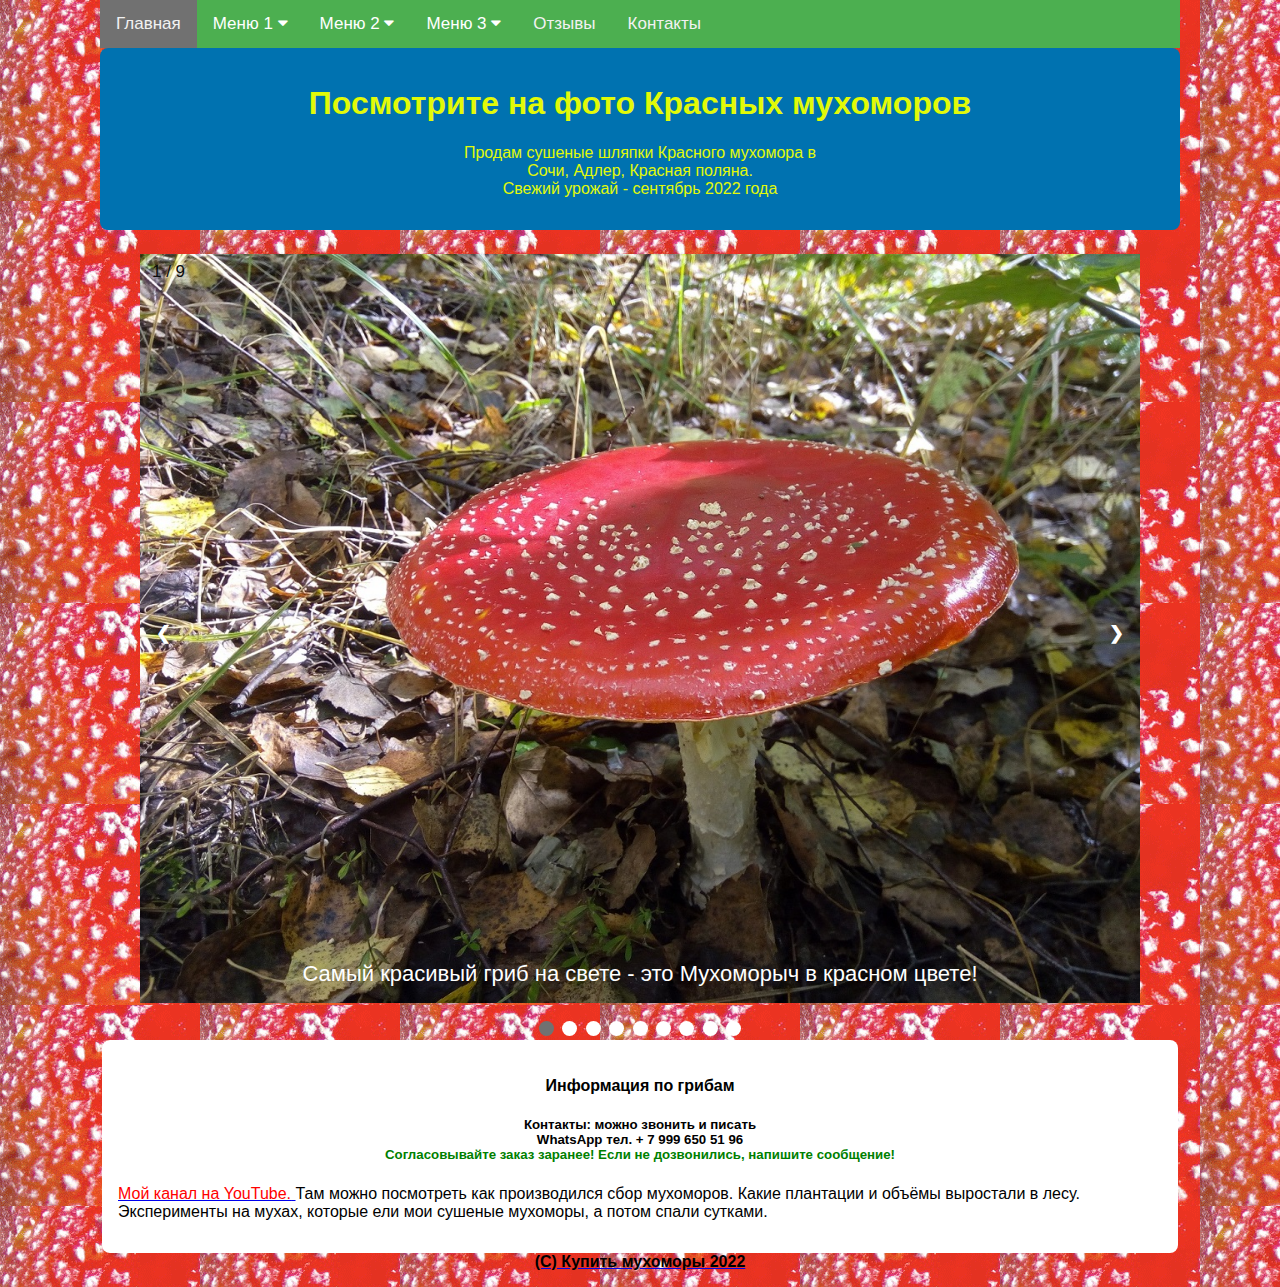
<file: muxomorkupit/muhomor-krasnyj-foto.html>
<!DOCTYPE HTML>
<html lang="ru">

<head>
   <meta name="viewport" content="width=device-width, initial-scale=1.0" />
   <meta charset="utf-8">
   <title>Мухомор красный фото 🍄 Купить - продать мухоморы сушеные Сочи</title>
   <meta name="keywords"
      content="мухомор красный фото, купить сушеные шляпки красного мухомора, купить продать мухоморы сушеные" />
   <meta name="description"
      content="Посмотрите фото красных мухоморов. Продам сушеные красные мухоморы в Сочи. Сушеные шляпки мухоморов для микродозинга. Здесь можно купить сушеные мухоморы" />
   <meta name='robots' content='index, follow, max-image-preview:large, max-snippet:-1, max-video-preview:-1' />
   <meta name="googlebot" content="index" />
   <link rel="shortcut icon" href="favicon.png" type="image/png">
   <meta name="yandex-verification" content="dbff925f8516605d" />
   <link rel="stylesheet" href="https://cdnjs.cloudflare.com/ajax/libs/font-awesome/4.7.0/css/font-awesome.min.css">
   <link href="styles.css" rel="stylesheet">

   <style>
      body {
         margin: 0;
         font-family: Arial
      }

      .topnav {
         max-width: 1080px;
         margin: 0 auto;
         overflow: hidden;
         background-color: #4CAF50;
      }

      .topnav a {
         float: left;
         display: block;
         color: #f2f2f2;
         text-align: center;
         padding: 14px 16px;
         text-decoration: none;
         font-size: 17px;
      }

      .active {
         background-color: #4CAF50;
         color: white;

      }

      .topnav .icon {
         display: none;
         background-color: #434040;
      }

      .dropdown {
         float: left;
         overflow: hidden;
      }

      .dropdown .dropbtn {
         font-size: 17px;
         border: none;
         outline: none;
         color: white;
         padding: 14px 16px;
         background-color: inherit;
         font-family: inherit;
         margin: 0;
      }

      .dropdown-content {
         display: none;
         position: absolute;
         background-color: #f9f9f9;
         min-width: 160px;
         box-shadow: 0px 8px 18px 0px rgba(0, 0, 0, 0.842);
         z-index: 1;
         margin: 0;
      }

      .dropdown-content a {
         float: none;
         color: rgb(0, 0, 0);
         padding: 12px 16px;
         text-decoration: none;
         display: block;
         text-align: left;
         margin: auto;
      }

      .topnav a:hover,
      .dropdown:hover .dropbtn {
         background-color: #555;
         color: white;
      }

      .dropdown-content a:hover {
         background-color: #ddd;
         color: rgb(4, 4, 4);

      }

      .dropdown:hover .dropdown-content {
         display: block;
      }

      @media screen and (max-width: 600px) {

         .topnav a:not(:first-child),
         .dropdown .dropbtn {
            display: none;
         }

         .topnav a.icon {
            float: right;
            display: block;
         }
      }

      @media screen and (max-width: 600px) {
         .topnav.responsive {
            position: relative;
         }

         .topnav.responsive .icon {
            position: absolute;
            right: 0;
            top: 0;
         }

         .topnav.responsive a {
            float: none;
            display: block;
            text-align: left;
         }

         .topnav.responsive .dropdown {
            float: none;
         }

         .topnav.responsive .dropdown-content {
            position: relative;
         }

         .topnav.responsive .dropdown .dropbtn {
            display: block;
            width: 100%;
            text-align: left;
         }
      }

      * {
         box-sizing: border-box
      }

      body {
         font-family: Verdana, sans-serif;
         margin: 0
      }

      .mySlides {
         display: none
      }

      img {
         vertical-align: middle;
      }

      /* Slideshow container */
      .slideshow-container {
         max-width: 1000px;
         position: relative;
         margin: auto;
      }

      /* Next & previous buttons */
      .prev,
      .next {
         cursor: pointer;
         position: absolute;
         top: 50%;
         width: auto;
         padding: 16px;
         margin-top: -22px;
         color: white;
         font-weight: bold;
         font-size: 18px;
         transition: 0.6s ease;
         border-radius: 0 3px 3px 0;
      }

      /* Position the "next button" to the right */
      .next {
         right: 0;
         border-radius: 3px 0 0 3px;
      }

      /* On hover, add a black background color with a little bit see-through */
      .prev:hover,
      .next:hover {
         background-color: rgba(0, 0, 0, 0.8);
      }

      /* Caption text */
      .text {
         color: #ffffff;
         font-size: 22px;
         padding: 8px 12px;
         position: absolute;
         bottom: 8px;
         width: 100%;
         text-align: center;
      }

      /* Number text (1/3 etc) */
      .numbertext {
         color: #0b0b0b;
         font-size: 17px;
         padding: 8px 12px;
         position: absolute;
         top: 0;
      }

      /* The dots/bullets/indicators */
      .dot {
         cursor: pointer;
         height: 15px;
         width: 15px;
         margin: 0 2px;
         background-color: rgb(255, 255, 255);
         border-radius: 50%;
         display: inline-block;
         transition: background-color 0.6s ease;
      }

      .active,
      .dot:hover {
         background-color: #717171;
      }

      /* Fading animation */
      .fade {
         -webkit-animation-name: fade;
         -webkit-animation-duration: 1.5s;
         animation-name: fade;
         animation-duration: 1.5s;
      }

      @-webkit-keyframes fade {
         from {
            opacity: .4
         }

         to {
            opacity: 1
         }
      }

      @keyframes fade {
         from {
            opacity: .4
         }

         to {
            opacity: 1
         }
      }

      /* On smaller screens, decrease text size */
      @media only screen and (max-width: 300px) {

         .prev,
         .next,
         .text {
            font-size: 11px
         }
      }
   </style>
</head>

<body>
   <div class="topnav" id="myTopnav">
      <a href="/" class="active">Главная</a>

      <div class="dropdown">
         <button class="dropbtn">Меню 1
            <i class="fa fa-caret-down"></i>
         </button>
         <div class="dropdown-content">
            <a href="muhomor-sushenyj-kupit.html">Мухомор сушеный
               купить</a>
            <a href="muhomor-krasnyj-kupit.html">Мухомор красный
               купить</a>
            <a href="muhomor-panternyj-kupit.html">Мухомор пантерный
               купить</a>
            <a href="kupit-muhomor-v-moskve.html">Купить мухомор в
               Москве</a>
         </div>
      </div>
      <div class="dropdown">
         <button class="dropbtn">Меню 2
            <i class="fa fa-caret-down"></i>
         </button>
         <div class="dropdown-content">
            <a href="prodat-muhomory.html">Продать мухоморы</a>
            <a href="muhomor-krasnyj.html">Мухомор красный</a>
            <a href="nastojka-muhomora-kupit.html">Настойка мухомора купить</a>
            <a href="sushenye-muhomory.html">Сушеные мухоморы</a>
         </div>
      </div>
      <div class="dropdown">
         <button class="dropbtn">Меню 3
            <i class="fa fa-caret-down"></i>
         </button>
         <div class="dropdown-content">
            <a href="mikrodozing-muhomorov.html">Микродозинг мухоморов</a>
            <a href="muhomor-krasnyj-cena.html">Мухомор красный цена</a>
            <a href="muhomor-krasnyj-foto.html">Мухомор красный фото</a>
         </div>
      </div>
      <a href="otzyvy.html">Отзывы</a>
      <a href="kontakty.html">Контакты</a>
      <a href="javascript:void(0);" style="font-size:15px;" class="icon" onclick="myFunction()">☰</a>
   </div>

   <div class="container">
      <header>
         <h1 style="text-align: center;">Посмотрите на фото Красных мухоморов</h1>
         <p style="text-align: center;">Продам сушеные шляпки Красного мухомора в<br> Сочи, Адлер, Красная поляна.
            <br>Свежий
            урожай - сентябрь 2022 года</p>
      </header>

      <div class="slideshow-container">
         <div class="mySlides fade">
            <div class="numbertext">1 / 9</div>
            <img src="muhomor-krasnyj.jpg" alt="Самый красивый из всех грибов - это красный мухомор!"
               style="width:100%">
            <div class="text">Самый красивый гриб на свете - это Мухоморыч в красном цвете!</div>
         </div>
         <div class="mySlides fade">
            <div class="numbertext">2 / 9</div>
            <img src="muhomor-krasnyj-foto.jpg" alt="Перед вами фото красных мухоморов для просмотра"
               style="width:100%">
            <div class="text">Перед вами фото красивых мухоморов перед сушкой</div>
         </div>
         <div class="mySlides fade">
            <div class="numbertext">3 / 9</div>
            <img src="prodat-muhomory.jpg" alt="Сбор мухоморов для продажи" style="width:100%">
            <div class="text">Сходил вот в лес и насобирал мухоморы для продажи</div>
         </div>
         <div class="mySlides fade">
            <div class="numbertext">4 / 9</div>
            <img src="muhomor-sushenyj-prodazha.jpg" alt="Чтобы продать сушеные мухоморы, сначало нужно их собрать"
               style="width:100%">
            <div class="text">Мухомор вырос в папоротнике</div>
         </div>
         <div class="mySlides fade">
            <div class="numbertext">5 / 9</div>
            <img src="kupit-muhomor-v-moskve.jpg" alt="Чтобы купить мухомр в Москве, его нужно еще найти"
               style="width:100%">
            <div class="text">Осень пришла - пора собирать мухоморы</div>
         </div>
         <div class="mySlides fade">
            <div class="numbertext">6 / 9</div>
            <img src="muhomor-krasnyj-kupit.jpg" alt="Красные мухоморы для народа - покупай не жалей!"
               style="width:100%">
            <div class="text">Мухомор красный любит рости в березовой роще</div>
         </div>
         <div class="mySlides fade">
            <div class="numbertext">7 / 9</div>
            <img src="muhomor-sushenyj-kupit.jpg" alt="Покупайте сушеные мухоморы для микродозинга" style="width:100%">
            <div class="text">Два красивых мухомора дружно рядышком ростут</div>
         </div>
         <div class="mySlides fade">
            <div class="numbertext">8 / 9</div>
            <img src="mikrodozing-muhomorov.jpg" alt="Для здоровья - употребляйте микродозинг мухоморов"
               style="width:100%">
            <div class="text">Микродозинг мухоморов для вашего здоровья</div>
         </div>
         <div class="mySlides fade">
            <div class="numbertext">9 / 9</div>
            <img src="kupit-muhomory.jpg" alt="Вы можете купить сушеные мухоморы прямо сейчас" style="width:100%">
            <div class="text">Сушеные мухоморы готовы для употребления</div>
         </div>
         <a class="prev" onclick="plusSlides(-1)">❮</a>
         <a class="next" onclick="plusSlides(1)">❯</a>
      </div>
      <br>
      <div style="text-align:center">
         <span class="dot" onclick="currentSlide(1)"></span>
         <span class="dot" onclick="currentSlide(2)"></span>
         <span class="dot" onclick="currentSlide(3)"></span>
         <span class="dot" onclick="currentSlide(4)"></span>
         <span class="dot" onclick="currentSlide(5)"></span>
         <span class="dot" onclick="currentSlide(6)"></span>
         <span class="dot" onclick="currentSlide(7)"></span>
         <span class="dot" onclick="currentSlide(8)"></span>
         <span class="dot" onclick="currentSlide(9)"></span>
      </div>
      <script>
         var slideIndex = 1;
         showSlides(slideIndex);

         function plusSlides(n) {
            showSlides(slideIndex += n);
         }

         function currentSlide(n) {
            showSlides(slideIndex = n);
         }

         function showSlides(n) {
            var i;
            var slides = document.getElementsByClassName("mySlides");
            var dots = document.getElementsByClassName("dot");
            if (n > slides.length) {
               slideIndex = 1
            }
            if (n < 1) {
               slideIndex = slides.length
            }
            for (i = 0; i < slides.length; i++) {
               slides[i].style.display = "none";
            }
            for (i = 0; i < dots.length; i++) {
               dots[i].className = dots[i].className.replace(" active", "");
            }
            slides[slideIndex - 1].style.display = "block";
            dots[slideIndex - 1].className += " active";
         }
      </script>

      <div class="container1">
         <div class="row">
            <div class="column-12">
               <main class="main">
                  <h4 style="text-align: center;">
                     Информация по грибам
                  </h4>
                  <h5 style="text-align: center;"> Контакты: можно звонить и писать<br>
                     WhatsApp тел. + 7 999 650 51 96<br>
                     <FONT color="green">Согласовывайте заказ заранее! Если не дозвонились, напишите сообщение! </FONT>
                     </span>
                  </h5>
                  <p>
                     <a href="https://youtu.be/BSv7ckoNblA">
                        <font color="red">Мой канал на YouTube.</font>
                     </a>
                     Там можно посмотреть как производился сбор мухоморов. Какие плантации и объёмы выростали в лесу.
                     Эксперименты на мухах, которые ели мои сушеные мухоморы, а потом спали сутками.
                  </p>
               </main>
            </div>
            <footer>
               <a href="/">
                  <p style="text-align: center;"><strong><span style="color: rgb(0, 0, 0);"> (C) Купить мухоморы
                           2022</span></strong>
                  </p>
               </a>
            </footer>
         </div>


      </div>

      <!-- Yandex.Metrika counter -->
      <script type="text/javascript">
         (function (m, e, t, r, i, k, a) {
            m[i] = m[i] || function () {
               (m[i].a = m[i].a || []).push(arguments)
            };
            m[i].l = 1 * new Date();
            k = e.createElement(t), a = e.getElementsByTagName(t)[0], k.async = 1, k.src = r, a.parentNode
               .insertBefore(
                  k,
                  a)
         })
         (window, document, "script", "https://mc.yandex.ru/metrika/tag.js", "ym");

         ym(71303170, "init", {
            clickmap: true,
            trackLinks: true,
            accurateTrackBounce: true,
            webvisor: true
         });
      </script>
      <noscript>
         <div><img src="https://mc.yandex.ru/watch/71303170" style="position:absolute; left:-9999px;" alt="" /></div>
      </noscript>
      <!-- /Yandex.Metrika counter -->
      <script>
         function myFunction() {
            var x = document.getElementById("myTopnav");
            if (x.className === "topnav") {
               x.className += " responsive";
            } else {
               x.className = "topnav";
            }
         }
      </script>
</body>

</html>
</file>
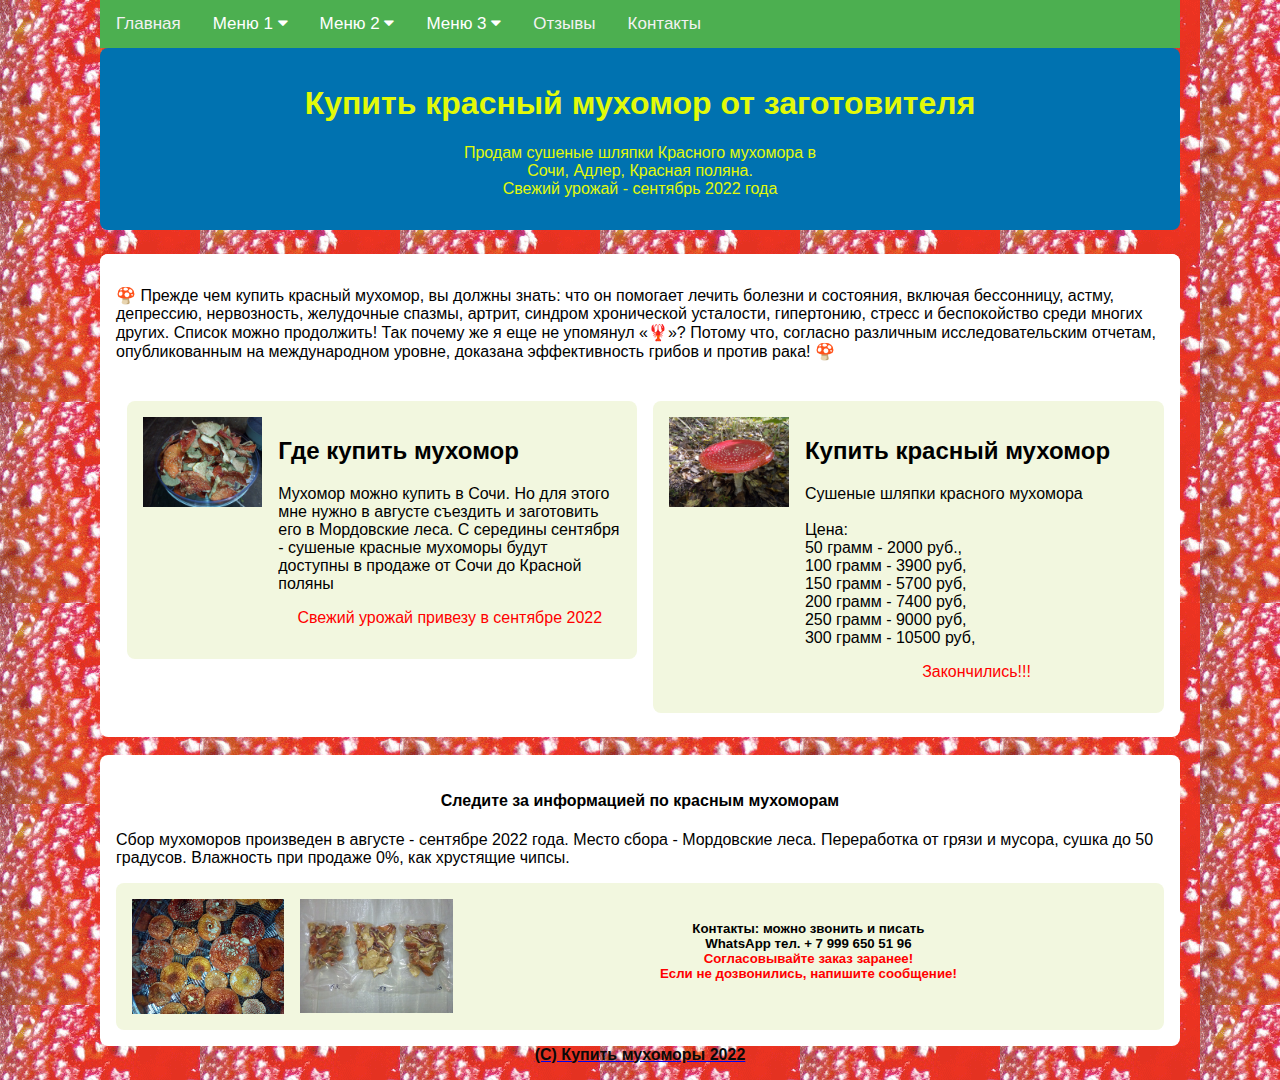
<file: muxomorkupit/muhomor-krasnyj-kupit.html>
<!DOCTYPE HTML>
<html lang="ru">

<head>
   <meta name="viewport" content="width=device-width, initial-scale=1.0" />
   <meta charset="utf-8">
   <title>Мухомор красный купить 🍄 У нас можно купить сушеный красный мухомор</title>
   <meta name="keywords" content="мухомор красный купить, где купить мухомор, купить сухие мухоморы, " />
   <meta name="description"
      content="🍄 Сушеные Красные мухоморы можно приобрести в Сочи🍄 В наличии капсулы для микродозинга" />
   <meta name='robots' content='index, follow, max-image-preview:large, max-snippet:-1, max-video-preview:-1' />
   <meta name="googlebot" content="index" />
   <link rel="shortcut icon" href="favicon.png" type="image/png">
   <meta name="yandex-verification" content="dbff925f8516605d" />
   <link rel="stylesheet" href="https://cdnjs.cloudflare.com/ajax/libs/font-awesome/4.7.0/css/font-awesome.min.css">
   <style>
      body {
         margin: 0;
         font-family: Arial
      }

      .topnav {
         max-width: 1080px;
         margin: 0 auto;
         overflow: hidden;
         background-color: #4CAF50;
      }

      .topnav a {
         float: left;
         display: block;
         color: #f2f2f2;
         text-align: center;
         padding: 14px 16px;
         text-decoration: none;
         font-size: 17px;
      }

      .active {
         background-color: #4CAF50;
         color: white;

      }

      .topnav .icon {
         display: none;
         background-color: #434040;
      }

      .dropdown {
         float: left;
         overflow: hidden;
      }

      .dropdown .dropbtn {
         font-size: 17px;
         border: none;
         outline: none;
         color: white;
         padding: 14px 16px;
         background-color: inherit;
         font-family: inherit;
         margin: 0;
      }

      .dropdown-content {
         display: none;
         position: absolute;
         background-color: #f9f9f9;
         min-width: 160px;
         box-shadow: 0px 8px 18px 0px rgba(0, 0, 0, 0.842);
         z-index: 1;
         margin: 0;
      }

      .dropdown-content a {
         float: none;
         color: rgb(0, 0, 0);
         padding: 12px 16px;
         text-decoration: none;
         display: block;
         text-align: left;
         margin: auto;
      }

      .topnav a:hover,
      .dropdown:hover .dropbtn {
         background-color: #555;
         color: white;
      }

      .dropdown-content a:hover {
         background-color: #ddd;
         color: rgb(4, 4, 4);

      }

      .dropdown:hover .dropdown-content {
         display: block;
      }

      @media screen and (max-width: 600px) {

         .topnav a:not(:first-child),
         .dropdown .dropbtn {
            display: none;
         }

         .topnav a.icon {
            float: right;
            display: block;
         }
      }

      @media screen and (max-width: 600px) {
         .topnav.responsive {
            position: relative;
         }

         .topnav.responsive .icon {
            position: absolute;
            right: 0;
            top: 0;
         }

         .topnav.responsive a {
            float: none;
            display: block;
            text-align: left;
         }

         .topnav.responsive .dropdown {
            float: none;
         }

         .topnav.responsive .dropdown-content {
            position: relative;
         }

         .topnav.responsive .dropdown .dropbtn {
            display: block;
            width: 100%;
            text-align: left;
         }
      }
   </style>
   <link href="styles.css" rel="stylesheet">
</head>

<body>
   <div class="topnav" id="myTopnav">
      <a href="/" class="active">Главная</a>

      <div class="dropdown">
         <button class="dropbtn">Меню 1
            <i class="fa fa-caret-down"></i>
         </button>
         <div class="dropdown-content">
            <a href="muhomor-sushenyj-kupit.html">Мухомор сушеный
               купить</a>
            <a href="muhomor-krasnyj-kupit.html">Мухомор красный
               купить</a>
            <a href="muhomor-panternyj-kupit.html">Мухомор пантерный
               купить</a>
            <a href="kupit-muhomor-v-moskve.html">Купить мухомор в
               Москве</a>
         </div>
      </div>
      <div class="dropdown">
         <button class="dropbtn">Меню 2
            <i class="fa fa-caret-down"></i>
         </button>
         <div class="dropdown-content">
            <a href="prodat-muhomory.html">Продать мухоморы</a>
            <a href="muhomor-krasnyj.html">Мухомор красный</a>
            <a href="nastojka-muhomora-kupit.html">Настойка мухомора купить</a>
            <a href="sushenye-muhomory.html">Сушеные мухоморы</a>
         </div>
      </div>
      <div class="dropdown">
         <button class="dropbtn">Меню 3
            <i class="fa fa-caret-down"></i>
         </button>
         <div class="dropdown-content">
            <a href="mikrodozing-muhomorov.html">Микродозинг мухоморов</a>
            <a href="muhomor-krasnyj-cena.html">Мухомор красный цена</a>
            <a href="muhomor-krasnyj-foto.html">Мухомор красный фото</a>
         </div>
      </div>
      <a href="otzyvy.html">Отзывы</a>
      <a href="kontakty.html">Контакты</a>
      <a href="javascript:void(0);" style="font-size:15px;" class="icon" onclick="myFunction()">☰</a>
   </div>

   <div class="container">
      <header>
         <h1 style="text-align: center;">Купить красный мухомор от заготовителя</h1>
         <p style="text-align: center;">Продам сушеные шляпки Красного мухомора в<br> Сочи, Адлер, Красная поляна.
            <br>Свежий
            урожай - сентябрь 2022 года</p>
      </header>
      <div class="container">
         <div class="column-12">
            <main class="main">
               <p>
                  🍄 Прежде чем купить красный мухомор, вы должны знать: что он помогает лечить болезни и состояния,
                  включая бессонницу, астму, депрессию, нервозность, желудочные спазмы, артрит, синдром хронической
                  усталости, гипертонию, стресс и беспокойство среди многих других. Список можно продолжить! Так почему
                  же я еще не упомянул «🦞»? Потому что, согласно различным исследовательским отчетам, опубликованным
                  на международном уровне, доказана эффективность грибов и против рака!
                  🍄
               </p>
            </main>
         </div>
      </div>

      <main class="main clearfix">
         <div class="row">
            <div class="column-6">
               <div class="media">
                  <img class="media-image" src="muhomor-krasnyj.jpg" alt="продать сушеные мухоморы" style="width:25%" ;
                     onmouseover="this.style.width='90%'" onmouseout="this.style.width='25%'" />
                  <div class="media-body">
                     <h2>Купить красный мухомор</h2>
                     <p>
                        Сушеные шляпки красного мухомора
                        <br>
                        <br>Цена:<br> 50 грамм - 2000 руб.,
                        <br>100 грамм - 3900 руб,
                        <br> 150 грамм - 5700 руб,
                        <br>200 грамм - 7400 руб,
                        <br>250 грамм - 9000 руб,
                        <br>300 грамм - 10500 руб,
                        <p style="text-align: center;">
                           <font color="red">Закончились!!!</font>
                        </p>
                     </p>
                  </div>
               </div>
            </div>

            <div class="column-6">
               <div class="media">
                  <img class="media-image" src="kupit-muhomory.jpg" alt="Мухомор сушеный продажа" style="width:25%" ;
                     onmouseover="this.style.width='90%'" onmouseout="this.style.width='25%'" />
                  <div class="media-body">
                     <h2>Где купить мухомор</h2>
                     <p>
                        Мухомор можно купить в Сочи. Но для этого мне нужно в августе съездить и заготовить его в
                        Мордовские леса. С середины сентября - сушеные красные мухоморы будут доступны в продаже от Сочи
                        до Красной поляны
                        <p style="text-align: center;">
                           <font color="red">Свежий урожай привезу в сентябре 2022</font>
                        </p>
                     </p>
                  </div>
               </div>
            </div>
         </div>
      </main>
   </div>

   <div class="container">
      <!-- <div class="row"> -->
         <br>
         <div class="column-12">
            <main class="main">
               <h4 style="text-align: center;">
                  Следите за информацией по красным мухоморам
               </h4>
               <p>Сбор мухоморов произведен в августе - сентябре 2022 года. Место сбора - Мордовские леса. Переработка
                  от
                  грязи и мусора, сушка до 50 градусов. Влажность при
                  продаже 0%, как хрустящие чипсы.</p>
               <div class="container1">
                  <div class="media">
                     <img class="media-image" src="kupit-shlyapki-muhomora.jpg" alt="продать сушеные мухоморы"
                        style="width:15%" ; onmouseover="this.style.width='80%'" onmouseout="this.style.width='15%'" />
                     <img class="media-image end" src="prodat-sushenye-muhomory.jpg" alt="продать сушеные мухоморы"
                        style="width:15%" ; onmouseover="this.style.width='80%'" onmouseout="this.style.width='15%'" />
                     <h5 style="text-align: center;"> Контакты: можно звонить и писать<br>
                        WhatsApp тел. + 7 999 650 51 96<br>
                        <FONT color="red">Согласовывайте заказ заранее!<br> Если не дозвонились, напишите сообщение!
                        </FONT>
                     </h5>
                  </div>
               </div>
            </main>
         </div>
         <footer>
            <a href="/">
               <p style="text-align: center;"><strong><span style="color: rgb(9, 9, 9);"> (C) Купить мухоморы
                        2022</span></strong>
               </p>
            </a>
         </footer>
      </div>


   </div>

   <!-- Yandex.Metrika counter -->
   <script type="text/javascript">
      (function (m, e, t, r, i, k, a) {
         m[i] = m[i] || function () {
            (m[i].a = m[i].a || []).push(arguments)
         };
         m[i].l = 1 * new Date();
         k = e.createElement(t), a = e.getElementsByTagName(t)[0], k.async = 1, k.src = r, a.parentNode
            .insertBefore(
               k,
               a)
      })
      (window, document, "script", "https://mc.yandex.ru/metrika/tag.js", "ym");

      ym(71303170, "init", {
         clickmap: true,
         trackLinks: true,
         accurateTrackBounce: true,
         webvisor: true
      });
   </script>
   <noscript>
      <div><img src="https://mc.yandex.ru/watch/71303170" style="position:absolute; left:-9999px;" alt="" /></div>
   </noscript>
   <!-- /Yandex.Metrika counter -->
   <script>
      function myFunction() {
         var x = document.getElementById("myTopnav");
         if (x.className === "topnav") {
            x.className += " responsive";
         } else {
            x.className = "topnav";
         }
      }
   </script>
</body>

</html>
</file>
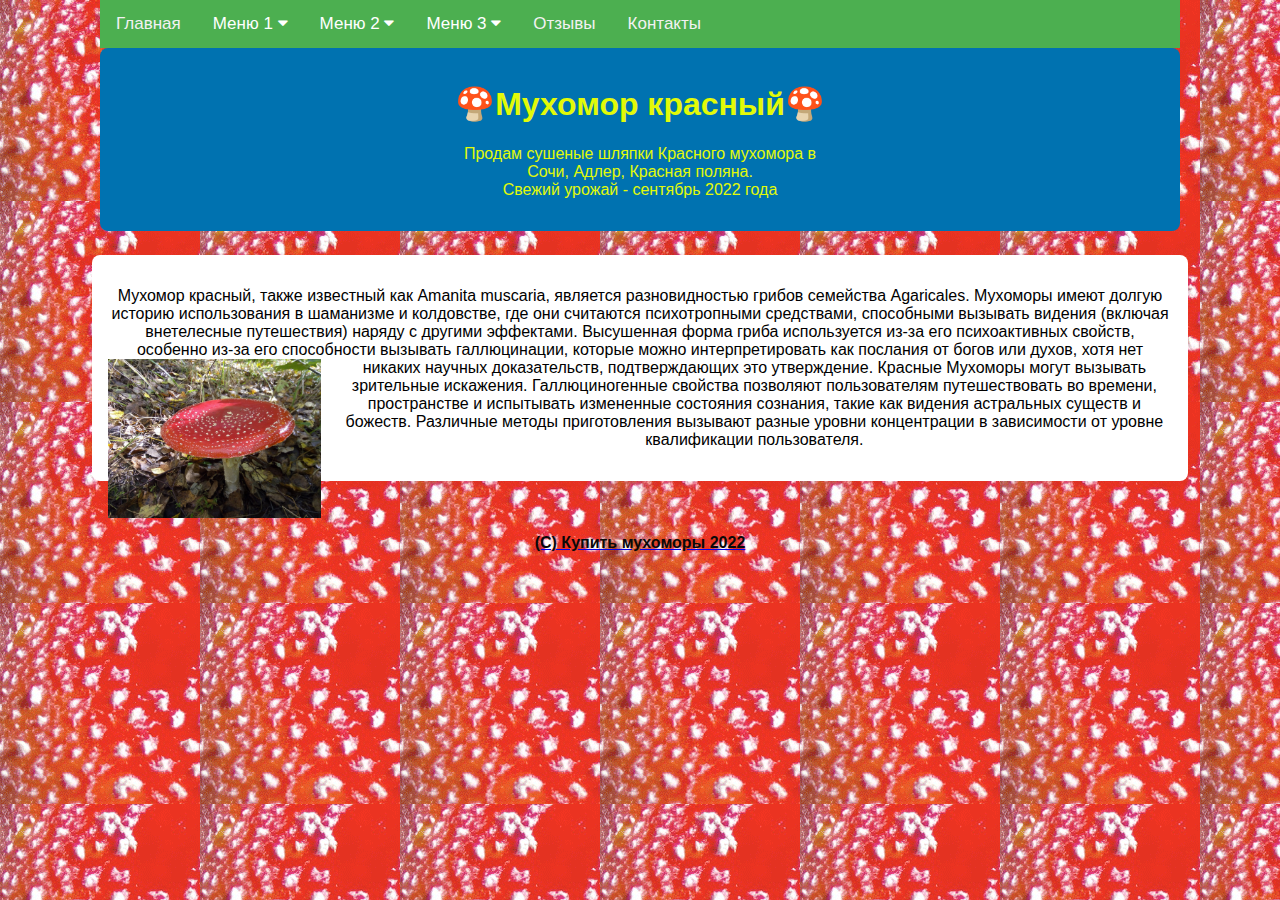
<file: muxomorkupit/muhomor-krasnyj.html>
<!DOCTYPE HTML>
<html lang="ru">

<head>
   <meta name="viewport" content="width=device-width, initial-scale=1.0" />
   <meta charset="utf-8">
   <title>Мухомор красный 🍄</title>
   <meta name="keywords" content="мухомор красный" />
   <meta name="description"
      content="Красные мухоморы в Сочи 🍄 Сушеные шляпки мухоморов для микродозинга 🍄 Здесь можно купить сушеные мухоморы" />
   <meta name='robots' content='index, follow, max-image-preview:large, max-snippet:-1, max-video-preview:-1' />
   <meta name="googlebot" content="index" />
   <link rel="shortcut icon" href="favicon.png" type="image/png">
   <meta name="yandex-verification" content="dbff925f8516605d" />
   <link rel="stylesheet" href="https://cdnjs.cloudflare.com/ajax/libs/font-awesome/4.7.0/css/font-awesome.min.css">
   <style>
      body {
         margin: 0;
         font-family: Arial
      }

      .topnav {
         max-width: 1080px;
         margin: 0 auto;
         overflow: hidden;
         background-color: #4CAF50;
      }

      .topnav a {
         float: left;
         display: block;
         color: #f2f2f2;
         text-align: center;
         padding: 14px 16px;
         text-decoration: none;
         font-size: 17px;
      }

      .active {
         background-color: #4CAF50;
         color: white;

      }

      .topnav .icon {
         display: none;
         background-color: #434040;
      }

      .dropdown {
         float: left;
         overflow: hidden;
      }

      .dropdown .dropbtn {
         font-size: 17px;
         border: none;
         outline: none;
         color: white;
         padding: 14px 16px;
         background-color: inherit;
         font-family: inherit;
         margin: 0;
      }

      .dropdown-content {
         display: none;
         position: absolute;
         background-color: #f9f9f9;
         min-width: 160px;
         box-shadow: 0px 8px 18px 0px rgba(0, 0, 0, 0.842);
         z-index: 1;
         margin: 0;
      }

      .dropdown-content a {
         float: none;
         color: rgb(0, 0, 0);
         padding: 12px 16px;
         text-decoration: none;
         display: block;
         text-align: left;
         margin: auto;
      }

      .topnav a:hover,
      .dropdown:hover .dropbtn {
         background-color: #555;
         color: white;
      }

      .dropdown-content a:hover {
         background-color: #ddd;
         color: rgb(4, 4, 4);

      }

      .dropdown:hover .dropdown-content {
         display: block;
      }

      @media screen and (max-width: 600px) {

         .topnav a:not(:first-child),
         .dropdown .dropbtn {
            display: none;
         }

         .topnav a.icon {
            float: right;
            display: block;
         }
      }

      @media screen and (max-width: 600px) {
         .topnav.responsive {
            position: relative;
         }

         .topnav.responsive .icon {
            position: absolute;
            right: 0;
            top: 0;
         }

         .topnav.responsive a {
            float: none;
            display: block;
            text-align: left;
         }

         .topnav.responsive .dropdown {
            float: none;
         }

         .topnav.responsive .dropdown-content {
            position: relative;
         }

         .topnav.responsive .dropdown .dropbtn {
            display: block;
            width: 100%;
            text-align: left;
         }
      }
   </style>
   <link href="styles.css" rel="stylesheet">

</head>

<body>
   <div class="topnav" id="myTopnav">
      <a href="/" class="active">Главная</a>

      <div class="dropdown">
         <button class="dropbtn">Меню 1
            <i class="fa fa-caret-down"></i>
         </button>
         <div class="dropdown-content">
            <a href="muhomor-sushenyj-kupit.html">Мухомор сушеный
               купить</a>
            <a href="muhomor-krasnyj-kupit.html">Мухомор красный
               купить</a>
            <a href="muhomor-panternyj-kupit.html">Мухомор пантерный
               купить</a>
            <a href="kupit-muhomor-v-moskve.html">Купить мухомор в
               Москве</a>
         </div>
      </div>
      <div class="dropdown">
         <button class="dropbtn">Меню 2
            <i class="fa fa-caret-down"></i>
         </button>
         <div class="dropdown-content">
            <a href="prodat-muhomory.html">Продать мухоморы</a>
            <a href="muhomor-krasnyj.html">Мухомор красный</a>
            <a href="nastojka-muhomora-kupit.html">Настойка мухомора купить</a>
            <a href="sushenye-muhomory.html">Сушеные мухоморы</a>
         </div>
      </div>
      <div class="dropdown">
         <button class="dropbtn">Меню 3
            <i class="fa fa-caret-down"></i>
         </button>
         <div class="dropdown-content">
            <a href="mikrodozing-muhomorov.html">Микродозинг мухоморов</a>
            <a href="muhomor-krasnyj-cena.html">Мухомор красный цена</a>
            <a href="muhomor-krasnyj-foto.html">Мухомор красный фото</a>
         </div>
      </div>
      <a href="otzyvy.html">Отзывы</a>
      <a href="kontakty.html">Контакты</a>
      <a href="javascript:void(0);" style="font-size:15px;" class="icon" onclick="myFunction()">☰</a>
   </div>

   <div class="container">
      <header>
         <h1 style="text-align: center;">🍄Мухомор красный🍄</h1>
         <p style="text-align: center;">Продам сушеные шляпки Красного мухомора в<br> Сочи, Адлер, Красная поляна.
            <br>Свежий
            урожай - сентябрь 2022 года</p>
      </header>

      <!-- <div class="container"> -->
      <div class="row">
         <div class="column-12">
            <main class="main">
               <!-- <h3 style="text-align: center;"><b><span data-contrast="auto">🍄🍄🍄🍄🍄</span></b></h3> -->
               <p style="text-align: center;"> Мухомор красный, также известный как Amanita muscaria, является
                  разновидностью грибов
                  семейства Agaricales. Мухоморы имеют долгую историю
                  использования в шаманизме и колдовстве, где они считаются психотропными средствами,
                  способными вызывать видения (включая внетелесные путешествия) наряду с другими эффектами. Высушенная
                  форма гриба используется из-за его психоактивных свойств, особенно из-за его
                  способности вызывать галлюцинации, которые можно интерпретировать как послания от богов или духов,<img
                     class="media-image" src="muhomor-krasnyj.jpg" alt="мухомор красный" style="width:20%" ;
                     onmouseover="this.style.width='90%'" onmouseout="this.style.width='20%'" />
                  хотя нет никаких научных доказательств, подтверждающих это утверждение. Красные Мухоморы могут
                  вызывать зрительные искажения. Галлюциногенные свойства позволяют пользователям путешествовать во
                  времени, пространстве и испытывать
                  измененные состояния сознания, такие как видения астральных существ и божеств. Различные методы
                  приготовления
                  вызывают разные уровни концентрации в зависимости от уровне квалификации пользователя.<br></p>

            </main>
         </div>
      </div>

      <footer>
         <a href="/">
            <p style="text-align: center;"><strong><span style="color: rgb(9, 9, 9);"> (C) Купить мухоморы
                     2022</span></strong>
            </p>
         </a>
      </footer>

      <!-- Yandex.Metrika counter -->
      <script type="text/javascript">
         (function (m, e, t, r, i, k, a) {
            m[i] = m[i] || function () {
               (m[i].a = m[i].a || []).push(arguments)
            };
            m[i].l = 1 * new Date();
            k = e.createElement(t), a = e.getElementsByTagName(t)[0], k.async = 1, k.src = r, a.parentNode
               .insertBefore(k,
                  a)
         })
         (window, document, "script", "https://mc.yandex.ru/metrika/tag.js", "ym");

         ym(71303170, "init", {
            clickmap: true,
            trackLinks: true,
            accurateTrackBounce: true,
            webvisor: true
         });
      </script>
      <noscript>
         <div><img src="https://mc.yandex.ru/watch/71303170" style="position:absolute; left:-9999px;" alt="" /></div>
      </noscript>
      <!-- /Yandex.Metrika counter -->
      <script>
         function myFunction() {
            var x = document.getElementById("myTopnav");
            if (x.className === "topnav") {
               x.className += " responsive";
            } else {
               x.className = "topnav";
            }
         }
      </script>
</body>

</html>
</file>
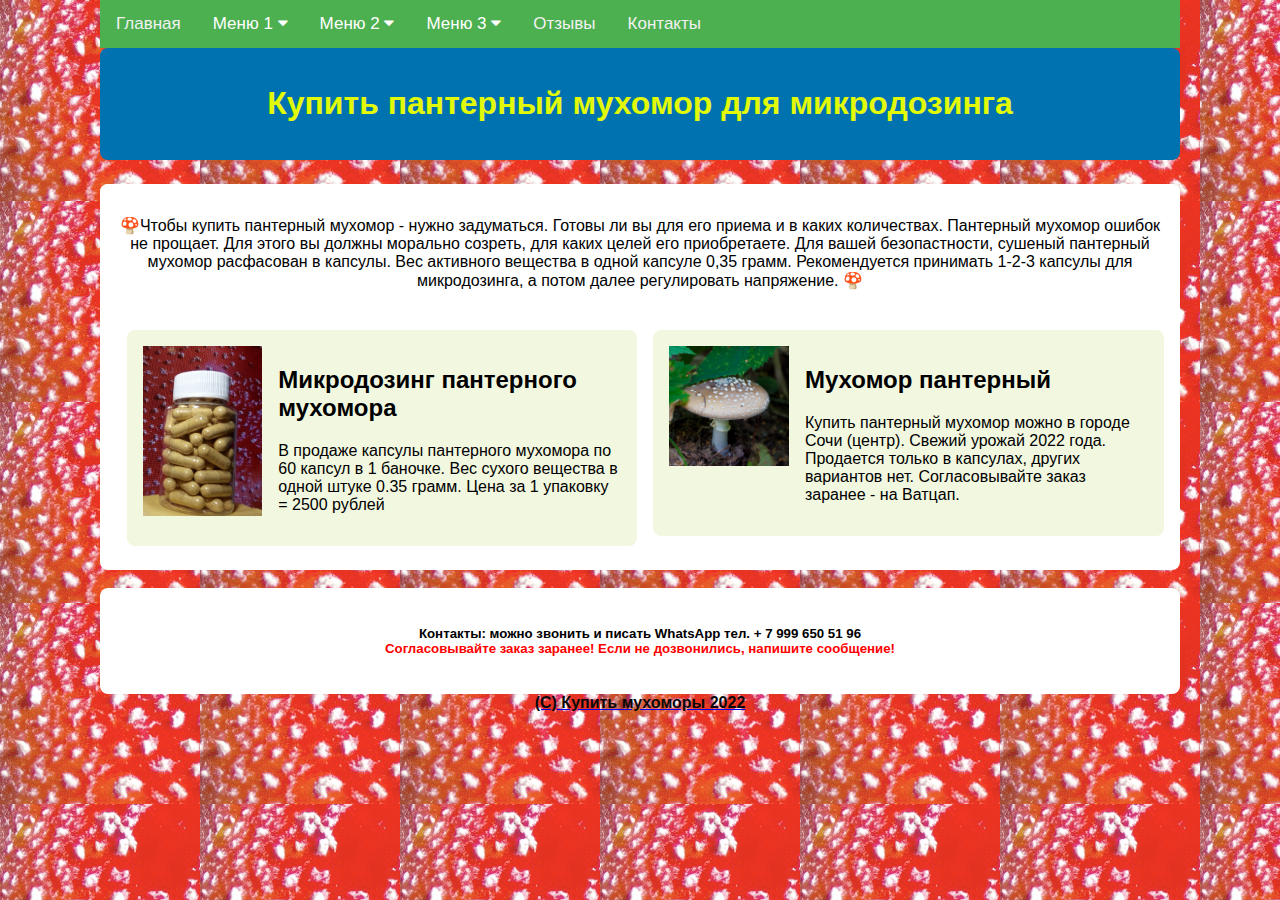
<file: muxomorkupit/muhomor-panternyj-kupit.html>
<!DOCTYPE HTML>
<html lang="ru">

<head>
   <meta name="viewport" content="width=device-width, initial-scale=1.0" />
   <meta charset="utf-8">
   <title>Мухомор пантерный купить🍄 Микродозинг пантерного мухомора</title>
   <meta name="keywords" content="Мухомор пантерный купить, Микродозинг пантерного мухомора, мухомор пантерный" />
   <meta name="description"
      content="Микродозинг пантерного мухомора в Сочи. Продаю капсулы с сушеным пантерным мухомором для микродозинга." />
   <meta name='robots' content='index, follow, max-image-preview:large, max-snippet:-1, max-video-preview:-1' />
   <meta name="googlebot" content="index" />
   <link rel="shortcut icon" href="favicon.png" type="image/png">
   <meta name="yandex-verification" content="dbff925f8516605d" />
   <link rel="stylesheet" href="https://cdnjs.cloudflare.com/ajax/libs/font-awesome/4.7.0/css/font-awesome.min.css">
   <style>
      body {
         margin: 0;
         font-family: Arial
      }

      .topnav {
         max-width: 1080px;
         margin: 0 auto;
         overflow: hidden;
         background-color: #4CAF50;
      }

      .topnav a {
         float: left;
         display: block;
         color: #f2f2f2;
         text-align: center;
         padding: 14px 16px;
         text-decoration: none;
         font-size: 17px;
      }

      .active {
         background-color: #4CAF50;
         color: white;

      }

      .topnav .icon {
         display: none;
         background-color: #434040;
      }

      .dropdown {
         float: left;
         overflow: hidden;
      }

      .dropdown .dropbtn {
         font-size: 17px;
         border: none;
         outline: none;
         color: white;
         padding: 14px 16px;
         background-color: inherit;
         font-family: inherit;
         margin: 0;
      }

      .dropdown-content {
         display: none;
         position: absolute;
         background-color: #f9f9f9;
         min-width: 160px;
         box-shadow: 0px 8px 18px 0px rgba(0, 0, 0, 0.842);
         z-index: 1;
         margin: 0;
      }

      .dropdown-content a {
         float: none;
         color: rgb(0, 0, 0);
         padding: 12px 16px;
         text-decoration: none;
         display: block;
         text-align: left;
         margin: auto;
      }

      .topnav a:hover,
      .dropdown:hover .dropbtn {
         background-color: #555;
         color: white;
      }

      .dropdown-content a:hover {
         background-color: #ddd;
         color: rgb(4, 4, 4);

      }

      .dropdown:hover .dropdown-content {
         display: block;
      }

      @media screen and (max-width: 600px) {

         .topnav a:not(:first-child),
         .dropdown .dropbtn {
            display: none;
         }

         .topnav a.icon {
            float: right;
            display: block;
         }
      }

      @media screen and (max-width: 600px) {
         .topnav.responsive {
            position: relative;
         }

         .topnav.responsive .icon {
            position: absolute;
            right: 0;
            top: 0;
         }

         .topnav.responsive a {
            float: none;
            display: block;
            text-align: left;
         }

         .topnav.responsive .dropdown {
            float: none;
         }

         .topnav.responsive .dropdown-content {
            position: relative;
         }

         .topnav.responsive .dropdown .dropbtn {
            display: block;
            width: 100%;
            text-align: left;
         }
      }
   </style>
   <link href="styles.css" rel="stylesheet">
</head>

<body>
   <div class="topnav" id="myTopnav">
      <a href="/" class="active">Главная</a>

      <div class="dropdown">
         <button class="dropbtn">Меню 1
            <i class="fa fa-caret-down"></i>
         </button>
         <div class="dropdown-content">
            <a href="muhomor-sushenyj-kupit.html">Мухомор сушеный
               купить</a>
            <a href="muhomor-krasnyj-kupit.html">Мухомор красный
               купить</a>
            <a href="muhomor-panternyj-kupit.html">Мухомор пантерный
               купить</a>
            <a href="kupit-muhomor-v-moskve.html">Купить мухомор в
               Москве</a>
         </div>
      </div>
      <div class="dropdown">
         <button class="dropbtn">Меню 2
            <i class="fa fa-caret-down"></i>
         </button>
         <div class="dropdown-content">
            <a href="prodat-muhomory.html">Продать мухоморы</a>
            <a href="muhomor-krasnyj.html">Мухомор красный</a>
            <a href="nastojka-muhomora-kupit.html">Настойка мухомора купить</a>
            <a href="sushenye-muhomory.html">Сушеные мухоморы</a>
         </div>
      </div>
      <div class="dropdown">
         <button class="dropbtn">Меню 3
            <i class="fa fa-caret-down"></i>
         </button>
         <div class="dropdown-content">
            <a href="mikrodozing-muhomorov.html">Микродозинг мухоморов</a>
            <a href="muhomor-krasnyj-cena.html">Мухомор красный цена</a>
            <a href="muhomor-krasnyj-foto.html">Мухомор красный фото</a>
         </div>
      </div>
      <a href="otzyvy.html">Отзывы</a>
      <a href="kontakty.html">Контакты</a>
      <a href="javascript:void(0);" style="font-size:15px;" class="icon" onclick="myFunction()">☰</a>
   </div>

   <div class="container">
      <header>
         <h1 style="text-align: center;">Купить пантерный мухомор для микродозинга</h1>
         <p style="text-align: center;"></p>
      </header>
      <div class="container">
         <div class="column-12">
            <main class="main">
               <p style="text-align: center;">
                  🍄Чтобы купить пантерный мухомор - нужно задуматься. Готовы ли вы для его приема и в каких
                  количествах. Пантерный мухомор ошибок не прощает. Для этого вы должны морально созреть, для каких
                  целей его приобретаете. Для вашей безопастности, сушеный пантерный мухомор расфасован в капсулы. Вес
                  активного вещества в одной капсуле 0,35 грамм. Рекомендуется принимать 1-2-3 капсулы для микродозинга,
                  а потом далее регулировать напряжение.
                  🍄
               </p>
            </main>
         </div>
      </div>

      <main class="main clearfix">
         <div class="row">
            <div class="column-6">
               <div class="media">
                  <img class="media-image" src="muhomor-panternyj.jpg" alt="мухомор пантерный" style="width:25%" ;
                     onmouseover="this.style.width='90%'" onmouseout="this.style.width='25%'" />
                  <div class="media-body">
                     <h2>Мухомор пантерный</h2>
                     <p>
                        Купить пантерный мухомор можно в городе Сочи (центр). Свежий урожай 2022 года. Продается только
                        в капсулах, других вариантов нет. Согласовывайте заказ заранее - на Ватцап.
                     </p>
                  </div>
               </div>
            </div>

            <div class="column-6">
               <div class="media">
                  <img class="media-image" src="muhomor-panternyj-kupit.jpg" alt="Мухомор пантерный купить"
                     style="width:25%" ; onmouseover="this.style.width='90%'" onmouseout="this.style.width='25%'" />
                  <div class="media-body">
                     <h2>Микродозинг пантерного мухомора</h2>
                     <p>
                        В продаже капсулы пантерного мухомора по 60 капсул в 1 баночке. Вес сухого вещества в одной
                        штуке 0.35 грамм.
                        Цена за 1 упаковку = 2500 рублей
                     </p>
                  </div>
               </div>
            </div>
         </div>
      </main>
   </div>

   <div class="container">
      <!-- <div class="row"> -->
      <br>
      <div class="column-12">
         <main class="main">

            <h5 style="text-align: center;"> Контакты: можно звонить и писать
               WhatsApp тел. + 7 999 650 51 96<br>
               <FONT color="red">Согласовывайте заказ заранее! Если не дозвонились, напишите сообщение! </FONT>
            </h5>
      </div>
      <footer>
         <a href="/">
            <p style="text-align: center;"><strong><span style="color: rgb(9, 9, 9);"> (C) Купить мухоморы
                     2022</span></strong>
            </p>
         </a>
      </footer>
   </div>

   <!-- Yandex.Metrika counter -->
   <script type="text/javascript">
      (function (m, e, t, r, i, k, a) {
         m[i] = m[i] || function () {
            (m[i].a = m[i].a || []).push(arguments)
         };
         m[i].l = 1 * new Date();
         k = e.createElement(t), a = e.getElementsByTagName(t)[0], k.async = 1, k.src = r, a.parentNode.insertBefore(
            k,
            a)
      })
      (window, document, "script", "https://mc.yandex.ru/metrika/tag.js", "ym");

      ym(71303170, "init", {
         clickmap: true,
         trackLinks: true,
         accurateTrackBounce: true,
         webvisor: true
      });
   </script>
   <noscript>
      <div><img src="https://mc.yandex.ru/watch/71303170" style="position:absolute; left:-9999px;" alt="" /></div>
   </noscript>
   <!-- /Yandex.Metrika counter -->
   <script>
      function myFunction() {
         var x = document.getElementById("myTopnav");
         if (x.className === "topnav") {
            x.className += " responsive";
         } else {
            x.className = "topnav";
         }
      }
   </script>
</body>

</html>
</file>
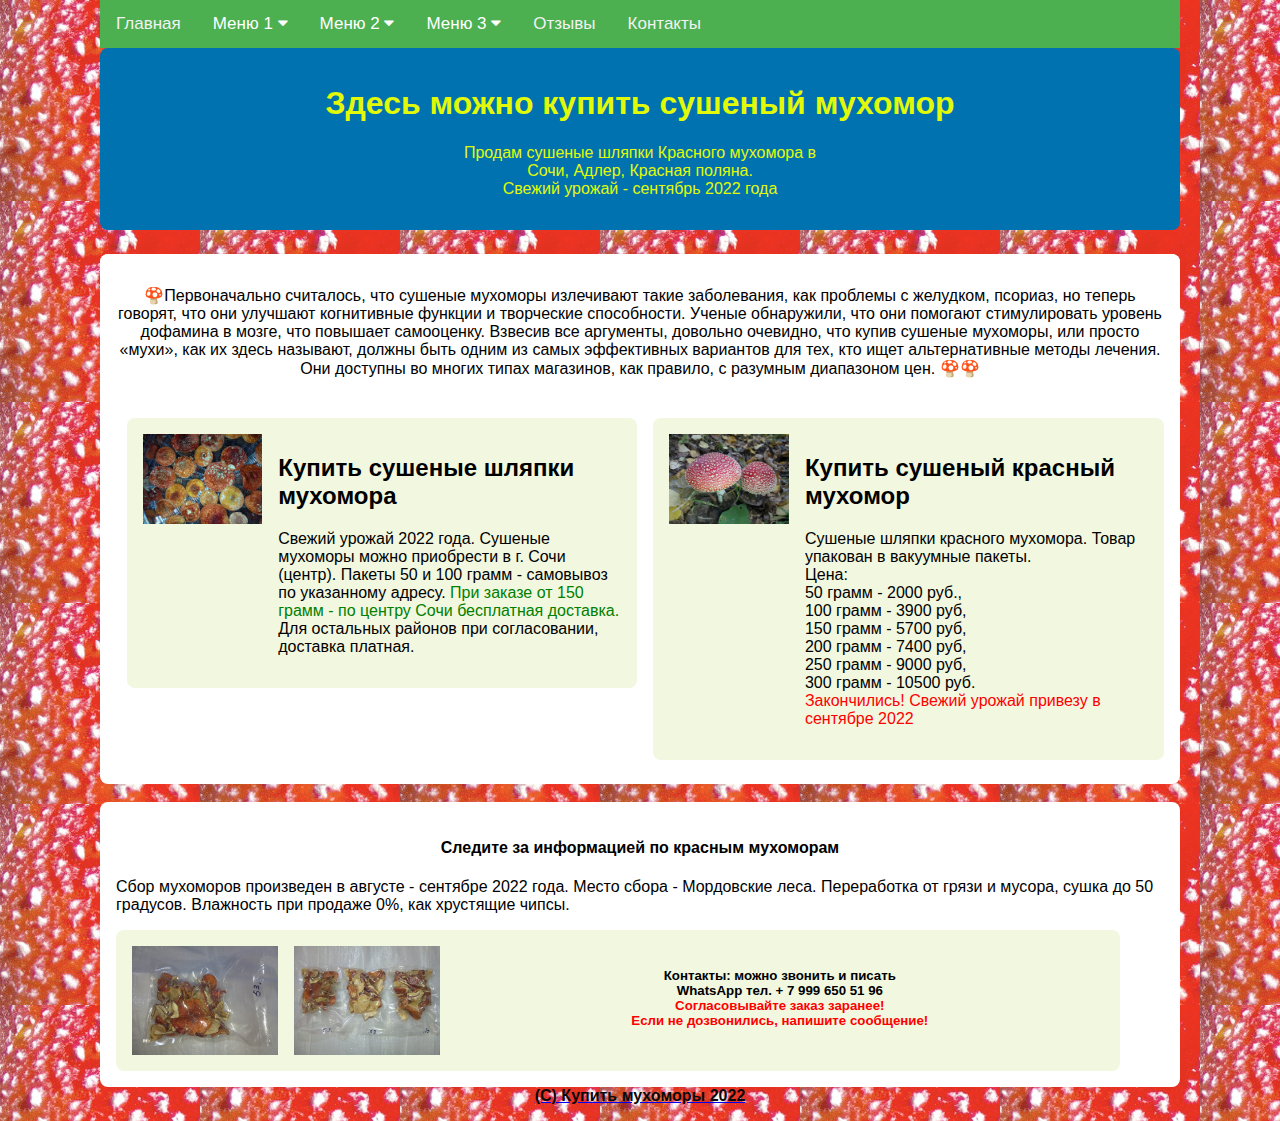
<file: muxomorkupit/muhomor-sushenyj-kupit.html>
<!DOCTYPE HTML>
<html lang="ru">

<head>
   <meta name="viewport" content="width=device-width, initial-scale=1.0" />
   <meta charset="utf-8">
   <title>Мухомор сушеный купить 🍄 Купить сушеные шляпки мухомора</title>
   <meta name="keywords" content="Мухомор сушеный купить, Купить сушеные шляпки мухомора" />
   <meta name="description"
      content="Заходите - покупайте сушеные мухоморы в Сочи🍄 Здесь можно купить сушеные шляпки красного мухомора🍄 В наличии капсулы для микродозинга" />
   <meta name='robots' content='index, follow, max-image-preview:large, max-snippet:-1, max-video-preview:-1' />
   <meta name="googlebot" content="index" />
   <link rel="shortcut icon" href="favicon.png" type="image/png">
   <meta name="yandex-verification" content="dbff925f8516605d" />
   <link rel="stylesheet" href="https://cdnjs.cloudflare.com/ajax/libs/font-awesome/4.7.0/css/font-awesome.min.css">
   <style>
      body {
         margin: 0;
         font-family: Arial
      }

      .topnav {
         max-width: 1080px;
         margin: 0 auto;
         overflow: hidden;
         background-color: #4CAF50;
      }

      .topnav a {
         float: left;
         display: block;
         color: #f2f2f2;
         text-align: center;
         padding: 14px 16px;
         text-decoration: none;
         font-size: 17px;
      }

      .active {
         background-color: #4CAF50;
         color: white;

      }

      .topnav .icon {
         display: none;
         background-color: #434040;
      }

      .dropdown {
         float: left;
         overflow: hidden;
      }

      .dropdown .dropbtn {
         font-size: 17px;
         border: none;
         outline: none;
         color: white;
         padding: 14px 16px;
         background-color: inherit;
         font-family: inherit;
         margin: 0;
      }

      .dropdown-content {
         display: none;
         position: absolute;
         background-color: #f9f9f9;
         min-width: 160px;
         box-shadow: 0px 8px 18px 0px rgba(0, 0, 0, 0.842);
         z-index: 1;
         margin: 0;
      }

      .dropdown-content a {
         float: none;
         color: rgb(0, 0, 0);
         padding: 12px 16px;
         text-decoration: none;
         display: block;
         text-align: left;
         margin: auto;
      }

      .topnav a:hover,
      .dropdown:hover .dropbtn {
         background-color: #555;
         color: white;
      }

      .dropdown-content a:hover {
         background-color: #ddd;
         color: rgb(4, 4, 4);

      }

      .dropdown:hover .dropdown-content {
         display: block;
      }

      @media screen and (max-width: 600px) {

         .topnav a:not(:first-child),
         .dropdown .dropbtn {
            display: none;
         }

         .topnav a.icon {
            float: right;
            display: block;
         }
      }

      @media screen and (max-width: 600px) {
         .topnav.responsive {
            position: relative;
         }

         .topnav.responsive .icon {
            position: absolute;
            right: 0;
            top: 0;
         }

         .topnav.responsive a {
            float: none;
            display: block;
            text-align: left;
         }

         .topnav.responsive .dropdown {
            float: none;
         }

         .topnav.responsive .dropdown-content {
            position: relative;
         }

         .topnav.responsive .dropdown .dropbtn {
            display: block;
            width: 100%;
            text-align: left;
         }
      }
   </style>
   <link href="styles.css" rel="stylesheet">
</head>

<body>
   <div class="topnav" id="myTopnav">
      <a href="/" class="active">Главная</a>

      <div class="dropdown">
         <button class="dropbtn">Меню 1
            <i class="fa fa-caret-down"></i>
         </button>
         <div class="dropdown-content">
            <a href="muhomor-sushenyj-kupit.html">Мухомор сушеный
               купить</a>
            <a href="muhomor-krasnyj-kupit.html">Мухомор красный
               купить</a>
            <a href="muhomor-panternyj-kupit.html">Мухомор пантерный
               купить</a>
            <a href="kupit-muhomor-v-moskve.html">Купить мухомор в
               Москве</a>
         </div>
      </div>
      <div class="dropdown">
         <button class="dropbtn">Меню 2
            <i class="fa fa-caret-down"></i>
         </button>
         <div class="dropdown-content">
            <a href="prodat-muhomory.html">Продать мухоморы</a>
            <a href="muhomor-krasnyj.html">Мухомор красный</a>
            <a href="nastojka-muhomora-kupit.html">Настойка мухомора купить</a>
            <a href="sushenye-muhomory.html">Сушеные мухоморы</a>
         </div>
      </div>
      <div class="dropdown">
         <button class="dropbtn">Меню 3
            <i class="fa fa-caret-down"></i>
         </button>
         <div class="dropdown-content">
            <a href="mikrodozing-muhomorov.html">Микродозинг мухоморов</a>
            <a href="muhomor-krasnyj-cena.html">Мухомор красный цена</a>
            <a href="muhomor-krasnyj-foto.html">Мухомор красный фото</a>
         </div>
      </div>
      <a href="otzyvy.html">Отзывы</a>
      <a href="kontakty.html">Контакты</a>
      <a href="javascript:void(0);" style="font-size:15px;" class="icon" onclick="myFunction()">☰</a>
   </div>

   <div class="container">
      <header>
         <h1 style="text-align: center;">Здесь можно купить сушеный мухомор</h1>
         <p style="text-align: center;">Продам сушеные шляпки Красного мухомора в<br> Сочи, Адлер, Красная поляна.
            <br>Свежий
            урожай - сентябрь 2022 года</p>
      </header>
      <div class="container">
         <div class="column-12">
            <main class="main">
               <p style="text-align: center;">
                  🍄Первоначально считалось, что сушеные мухоморы излечивают такие заболевания, как проблемы с желудком,
                  псориаз,
                  но теперь говорят, что они улучшают когнитивные функции и творческие способности.
                  Ученые обнаружили, что они помогают стимулировать уровень дофамина в мозге, что повышает самооценку.
                  Взвесив все аргументы, довольно очевидно, что купив сушеные мухоморы, или просто «мухи», как их здесь
                  называют, должны быть одним из самых эффективных вариантов для тех, кто ищет альтернативные методы
                  лечения. Они доступны во многих типах магазинов, как правило, с разумным диапазоном цен.
                  🍄🍄
               </p>
            </main>
         </div>
      </div>

      <main class="main clearfix">
         <div class="row">
            <div class="column-6">
               <div class="media">
                  <img class="media-image" src="muhomor-sushenyj-kupit.jpg" alt="мухомор сушеный купить"
                     style="width:25%" ; onmouseover="this.style.width='90%'" onmouseout="this.style.width='25%'" />
                  <div class="media-body">
                     <h2>Купить сушеный красный мухомор</h2>
                     <p>
                        Сушеные шляпки красного мухомора. Товар упакован в вакуумные пакеты.
                        <br>Цена: <br>50 грамм - 2000 руб.,
                        <br>100 грамм - 3900 руб,
                        <br> 150 грамм - 5700 руб,
                        <br>200 грамм - 7400 руб,
                        <br>250 грамм - 9000 руб,
                        <br>300 грамм - 10500 руб.
                        <br>
                        <font color="red">Закончились! Свежий урожай привезу в сентябре 2022</font>
                     </p>
                  </div>
               </div>
            </div>

            <div class="column-6">
               <div class="media">
                  <img class="media-image" src="kupit-shlyapki-muhomora.jpg" alt="купить шляпки мухомора"
                     style="width:25%" ; onmouseover="this.style.width='90%'" onmouseout="this.style.width='25%'" />
                  <div class="media-body">
                     <h2>Купить сушеные шляпки мухомора</h2>
                     <p>
                        Свежий урожай 2022 года. Сушеные мухоморы можно приобрести в г. Сочи (центр). Пакеты 50 и 100
                        грамм -
                        самовывоз по указанному адресу.<font color="green"> При заказе от 150 грамм - по центру Сочи
                           бесплатная доставка.</font>
                        Для
                        остальных районов при согласовании, доставка платная.
                     </p>
                  </div>
               </div>
            </div>
         </div>
      </main>
   </div>

   <div class="container">
      <!-- <div class="row"> -->
      <br>
      <div class="column-12">
         <main class="main">
            <h4 style="text-align: center;">
               Следите за информацией по красным мухоморам
            </h4>
            <p>Сбор мухоморов произведен в августе - сентябре 2022 года. Место сбора - Мордовские леса. Переработка
               от грязи и мусора, сушка до 50 градусов. Влажность при
               продаже 0%, как хрустящие чипсы.</p>
            <div class="container1">
               <div class="media">
                  <img class="media-image" src="sushenye-muhomory.jpg" alt="продать сушеные мухоморы" style="width:15%"
                     ; onmouseover="this.style.width='80%'" onmouseout="this.style.width='15%'" />
                  <img class="media-image end" src="prodat-sushenye-muhomory.jpg" alt="продать сушеные мухоморы"
                     style="width:15%" ; onmouseover="this.style.width='80%'" onmouseout="this.style.width='15%'" />
                  <h5 style="text-align: center;"> Контакты: можно звонить и писать<br>
                     WhatsApp тел. + 7 999 650 51 96<br>
                     <FONT color="red">Согласовывайте заказ заранее! <br>Если не дозвонились, напишите сообщение!
                     </FONT>
                  </h5>
               </div>
            </div>
         </main>
      </div>
      <footer>
         <a href="/">
            <p style="text-align: center;"><strong><span style="color: rgb(9, 9, 9);"> (C) Купить мухоморы
                     2022</span></strong>
            </p>
         </a>
      </footer>
   </div>


   </div>

   <!-- Yandex.Metrika counter -->
   <script type="text/javascript">
      (function (m, e, t, r, i, k, a) {
         m[i] = m[i] || function () {
            (m[i].a = m[i].a || []).push(arguments)
         };
         m[i].l = 1 * new Date();
         k = e.createElement(t), a = e.getElementsByTagName(t)[0], k.async = 1, k.src = r, a.parentNode.insertBefore(
            k,
            a)
      })
      (window, document, "script", "https://mc.yandex.ru/metrika/tag.js", "ym");

      ym(71303170, "init", {
         clickmap: true,
         trackLinks: true,
         accurateTrackBounce: true,
         webvisor: true
      });
   </script>
   <noscript>
      <div><img src="https://mc.yandex.ru/watch/71303170" style="position:absolute; left:-9999px;" alt="" /></div>
   </noscript>
   <!-- /Yandex.Metrika counter -->
   <script>
      function myFunction() {
         var x = document.getElementById("myTopnav");
         if (x.className === "topnav") {
            x.className += " responsive";
         } else {
            x.className = "topnav";
         }
      }
   </script>
</body>

</html>
</file>
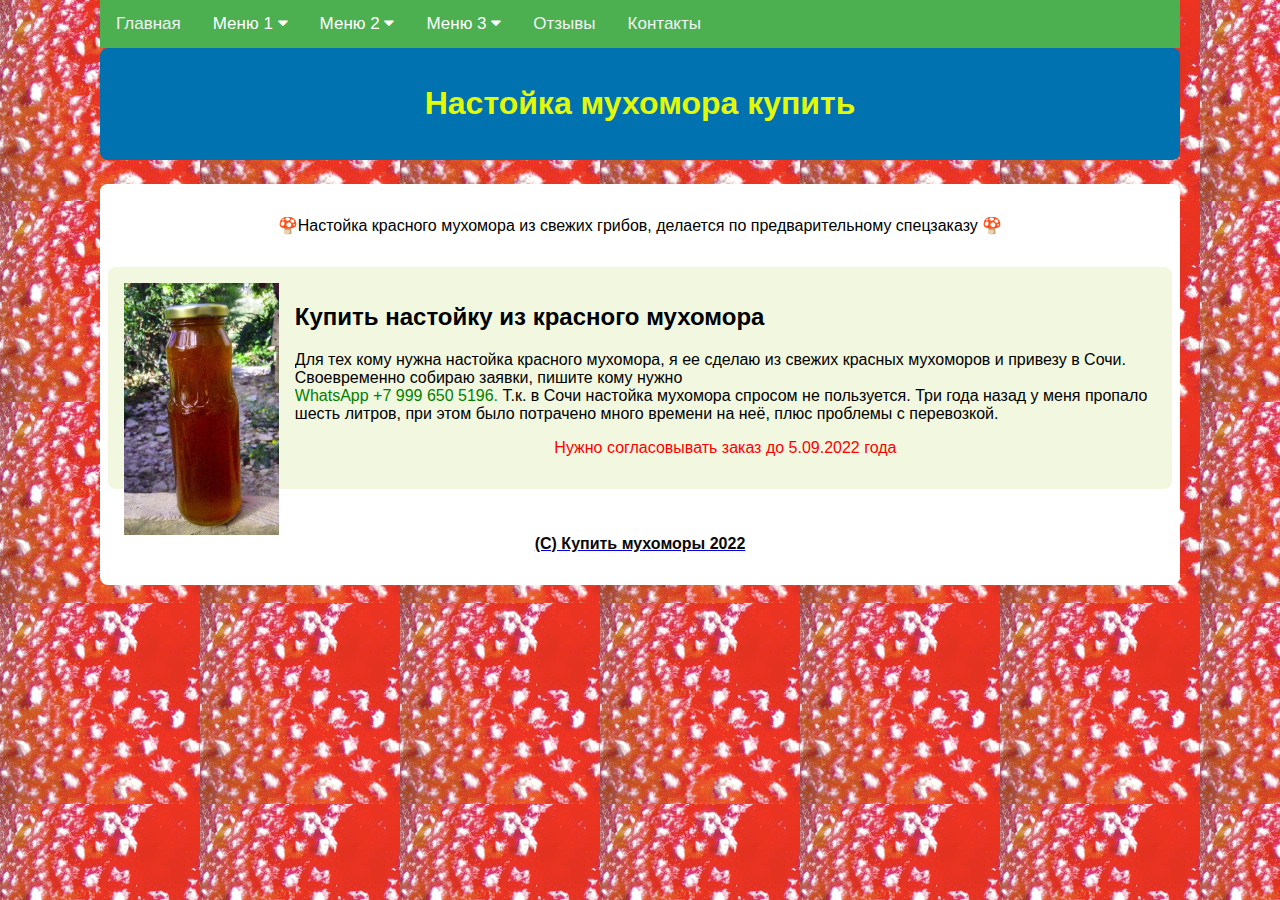
<file: muxomorkupit/nastojka-muhomora-kupit.html>
<!DOCTYPE HTML>
<html lang="ru">

<head>
   <meta name="viewport" content="width=device-width, initial-scale=1.0" />
   <meta charset="utf-8">
   <title>Настойка мухомора купить 🍄 Настойка красного мухомора</title>
   <meta name="keywords"
      content="настойка мухомора купить, настойка красного мухомора, Мухомор красный сушеный, купить сушеные мухоморы " />
   <meta name="description"
      content="🍄 Настойка из красного мухомора по предзакзу🍄 Привезу настойку мухомора в Сочи. Прежде чем купить сушеный мухомор, вы должны знать: что он помогает лечить болезни и состояния, включая бессонницу, астму, депрессию, нервозность..." />
   <meta name='robots' content='index, follow, max-image-preview:large, max-snippet:-1, max-video-preview:-1' />
   <meta name="googlebot" content="index" />
   <link rel="shortcut icon" href="favicon.png" type="image/png">
   <meta name="yandex-verification" content="dbff925f8516605d" />
   <link rel="stylesheet" href="https://cdnjs.cloudflare.com/ajax/libs/font-awesome/4.7.0/css/font-awesome.min.css">
   <style>
      body {
         margin: 0;
         font-family: Arial
      }

      .topnav {
         max-width: 1080px;
         margin: 0 auto;
         overflow: hidden;
         background-color: #4CAF50;
      }

      .topnav a {
         float: left;
         display: block;
         color: #f2f2f2;
         text-align: center;
         padding: 14px 16px;
         text-decoration: none;
         font-size: 17px;
      }

      .active {
         background-color: #4CAF50;
         color: white;

      }

      .topnav .icon {
         display: none;
         background-color: #434040;
      }

      .dropdown {
         float: left;
         overflow: hidden;
      }

      .dropdown .dropbtn {
         font-size: 17px;
         border: none;
         outline: none;
         color: white;
         padding: 14px 16px;
         background-color: inherit;
         font-family: inherit;
         margin: 0;
      }

      .dropdown-content {
         display: none;
         position: absolute;
         background-color: #f9f9f9;
         min-width: 160px;
         box-shadow: 0px 8px 18px 0px rgba(0, 0, 0, 0.842);
         z-index: 1;
         margin: 0;
      }

      .dropdown-content a {
         float: none;
         color: rgb(0, 0, 0);
         padding: 12px 16px;
         text-decoration: none;
         display: block;
         text-align: left;
         margin: auto;
      }

      .topnav a:hover,
      .dropdown:hover .dropbtn {
         background-color: #555;
         color: white;
      }

      .dropdown-content a:hover {
         background-color: #ddd;
         color: rgb(4, 4, 4);

      }

      .dropdown:hover .dropdown-content {
         display: block;
      }

      @media screen and (max-width: 600px) {

         .topnav a:not(:first-child),
         .dropdown .dropbtn {
            display: none;
         }

         .topnav a.icon {
            float: right;
            display: block;
         }
      }

      @media screen and (max-width: 600px) {
         .topnav.responsive {
            position: relative;
         }

         .topnav.responsive .icon {
            position: absolute;
            right: 0;
            top: 0;
         }

         .topnav.responsive a {
            float: none;
            display: block;
            text-align: left;
         }

         .topnav.responsive .dropdown {
            float: none;
         }

         .topnav.responsive .dropdown-content {
            position: relative;
         }

         .topnav.responsive .dropdown .dropbtn {
            display: block;
            width: 100%;
            text-align: left;
         }
      }
   </style>
   <link href="styles.css" rel="stylesheet">
</head>

<body>
   <div class="topnav" id="myTopnav">
      <a href="/" class="active">Главная</a>

      <div class="dropdown">
         <button class="dropbtn">Меню 1
            <i class="fa fa-caret-down"></i>
         </button>
         <div class="dropdown-content">
            <a href="muhomor-sushenyj-kupit.html">Мухомор сушеный
               купить</a>
            <a href="muhomor-krasnyj-kupit.html">Мухомор красный
               купить</a>
            <a href="muhomor-panternyj-kupit.html">Мухомор пантерный
               купить</a>
            <a href="kupit-muhomor-v-moskve.html">Купить мухомор в
               Москве</a>
         </div>
      </div>
      <div class="dropdown">
         <button class="dropbtn">Меню 2
            <i class="fa fa-caret-down"></i>
         </button>
         <div class="dropdown-content">
            <a href="prodat-muhomory.html">Продать мухоморы</a>
            <a href="muhomor-krasnyj.html">Мухомор красный</a>
            <a href="nastojka-muhomora-kupit.html">Настойка мухомора купить</a>
            <a href="sushenye-muhomory.html">Сушеные мухоморы</a>
         </div>
      </div>
      <div class="dropdown">
         <button class="dropbtn">Меню 3
            <i class="fa fa-caret-down"></i>
         </button>
         <div class="dropdown-content">
            <a href="mikrodozing-muhomorov.html">Микродозинг мухоморов</a>
            <a href="muhomor-krasnyj-cena.html">Мухомор красный цена</a>
            <a href="muhomor-krasnyj-foto.html">Мухомор красный фото</a>
         </div>
      </div>
      <a href="otzyvy.html">Отзывы</a>
      <a href="kontakty.html">Контакты</a>
      <a href="javascript:void(0);" style="font-size:15px;" class="icon" onclick="myFunction()">☰</a>
   </div>

   <div class="container">
      <header>
         <h1 style="text-align: center;">Настойка мухомора купить</h1>
         <p style="text-align: center;"></p>
      </header>
      <div class="container">
         <!-- <div class="row"> -->
         <div class="column-12">
            <main class="main">
               <p style="text-align: center;">
                  🍄Настойка красного мухомора из свежих грибов, делается по предварительному спецзаказу
                  🍄
               </p>
            </main>
         </div>
      </div>
      <main class="main clearfix">
         <div class="row">
            <div class="column-12">
               <div class="media">
                  <img class="media-image" src="nastojka-muhomora-kupit.jpg" alt="настойка мухомора" style="width:15%" ;
                     onmouseover="this.style.width='90%'" onmouseout="this.style.width='15%'" />
                  <div class="media-body">
                     <h2>Купить настойку из красного мухомора</h2>
                     <p>Для тех кому нужна настойка красного мухомора, я ее сделаю из свежих красных мухоморов и привезу
                        в Сочи. Своевременно собираю
                        заявки, пишите кому нужно<br>
                        <font color="green">WhatsApp +7 999 650 5196.</font> Т.к. в Сочи
                        настойка мухомора спросом не пользуется. Три года назад у меня пропало шесть литров, при этом
                        было потрачено много времени на неё, плюс проблемы с перевозкой.

                        <p style="text-align: center;">
                           <font color="red">Нужно согласовывать заказ до 5.09.2022 года</font>
                        </p>
                     </p>
                  </div>
               </div>
            </div>
            <br>
            <footer>
               <a href="/">
                  <p style="text-align: center;"><strong><span style="color: rgb(9, 9, 9);"> (C) Купить мухоморы
                           2022</span></strong>
                  </p>
               </a>
            </footer>
         </div>

         <!-- Yandex.Metrika counter -->
         <script type="text/javascript">
            (function (m, e, t, r, i, k, a) {
               m[i] = m[i] || function () {
                  (m[i].a = m[i].a || []).push(arguments)
               };
               m[i].l = 1 * new Date();
               k = e.createElement(t), a = e.getElementsByTagName(t)[0], k.async = 1, k.src = r, a.parentNode
                  .insertBefore(
                     k,
                     a)
            })
            (window, document, "script", "https://mc.yandex.ru/metrika/tag.js", "ym");

            ym(71303170, "init", {
               clickmap: true,
               trackLinks: true,
               accurateTrackBounce: true,
               webvisor: true
            });
         </script>
         <noscript>
            <div><img src="https://mc.yandex.ru/watch/71303170" style="position:absolute; left:-9999px;" alt="" />
            </div>
         </noscript>
         <!-- /Yandex.Metrika counter -->
         <script>
            function myFunction() {
               var x = document.getElementById("myTopnav");
               if (x.className === "topnav") {
                  x.className += " responsive";
               } else {
                  x.className = "topnav";
               }
            }
         </script>
</body>

</html>
</file>
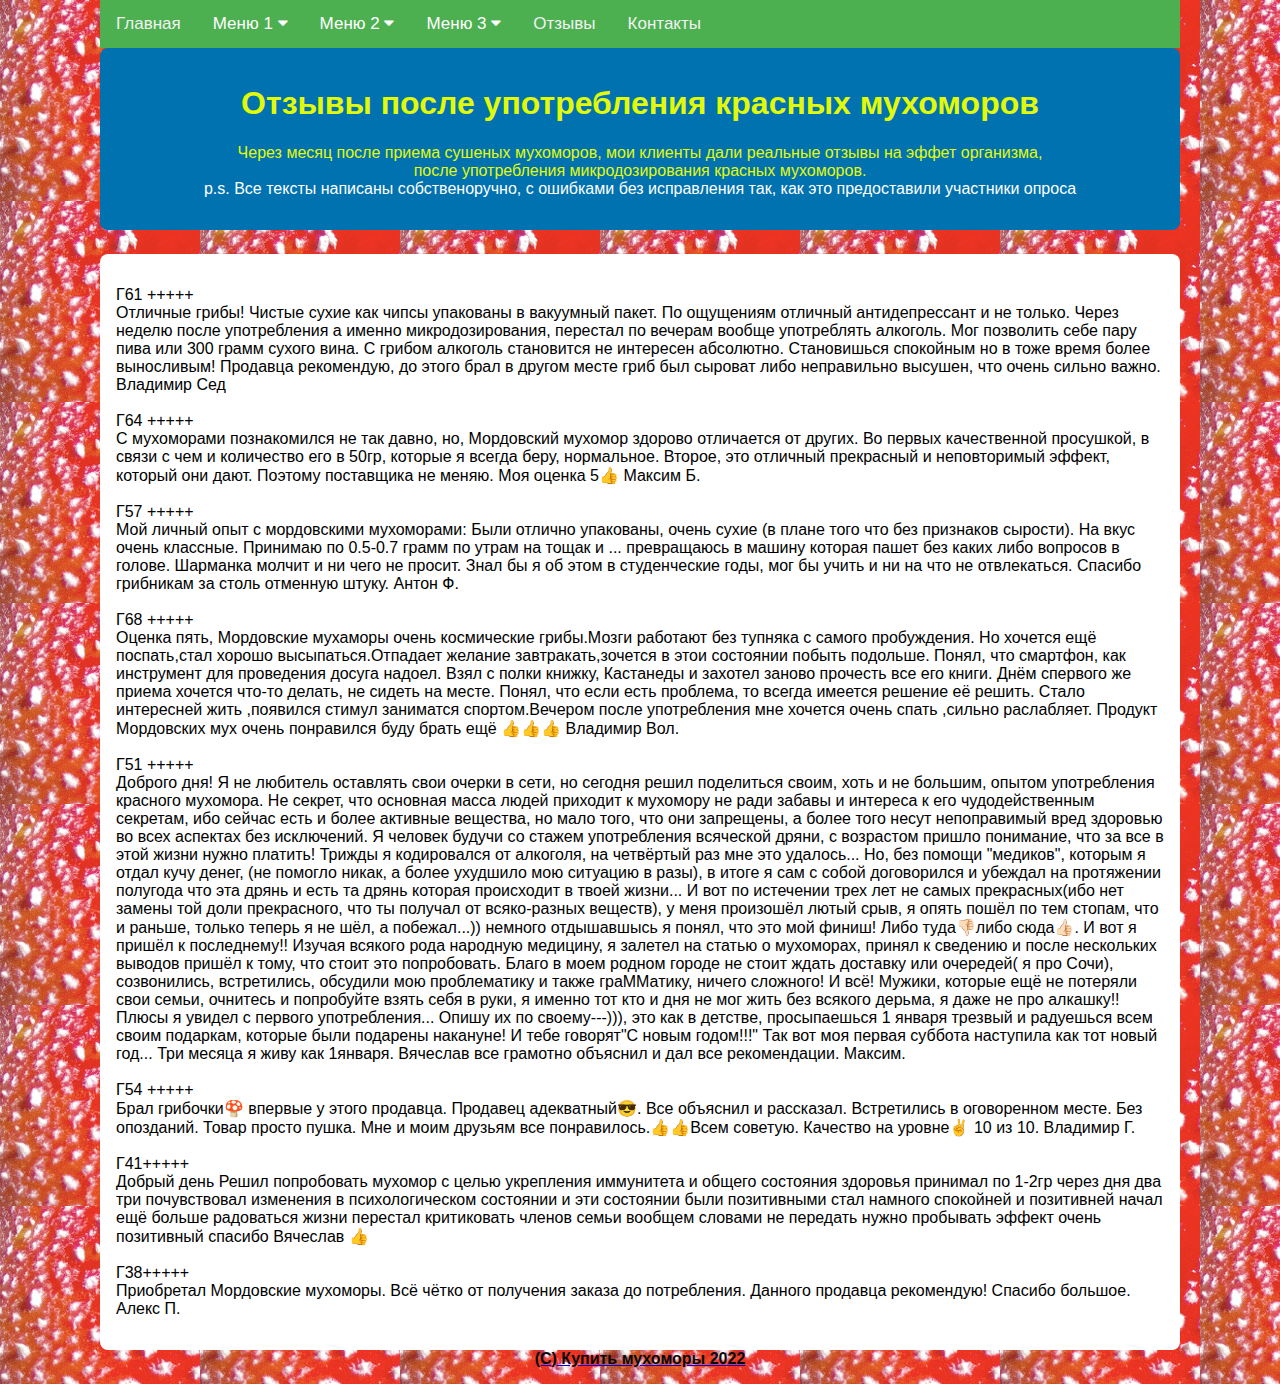
<file: muxomorkupit/otzyvy.html>
<!DOCTYPE HTML>
<html lang="ru">

<head>
   <meta name="viewport" content="width=device-width, initial-scale=1.0" />
   <meta charset="utf-8">
   <title>Мухомор красный отзывы 🍄 Сушеные мухоморы купить Сочи</title>
   <meta name="keywords" content="Мухомор красный отзывы" />
   <meta name="description"
      content="Отзывы после применения и употребления сушеных красных мухоморов.🍄🍄🍄 Реальные отзывы людей, у которых изменилась жизнь, после приема красных мухоморов." />
   <meta name='robots' content='index, follow, max-image-preview:large, max-snippet:-1, max-video-preview:-1' />
   <meta name="googlebot" content="index" />
   <link rel="shortcut icon" href="favicon.png" type="image/png">
   <meta name="yandex-verification" content="dbff925f8516605d" />
   <link rel="stylesheet" href="https://cdnjs.cloudflare.com/ajax/libs/font-awesome/4.7.0/css/font-awesome.min.css">
   <style>
      body {
         margin: 0;
         font-family: Arial
      }

      .topnav {
         max-width: 1080px;
         margin: 0 auto;
         overflow: hidden;
         background-color: #4CAF50;
      }

      .topnav a {
         float: left;
         display: block;
         color: #f2f2f2;
         text-align: center;
         padding: 14px 16px;
         text-decoration: none;
         font-size: 17px;
      }

      .active {
         background-color: #4CAF50;
         color: white;

      }

      .topnav .icon {
         display: none;
         background-color: #434040;
      }

      .dropdown {
         float: left;
         overflow: hidden;
      }

      .dropdown .dropbtn {
         font-size: 17px;
         border: none;
         outline: none;
         color: white;
         padding: 14px 16px;
         background-color: inherit;
         font-family: inherit;
         margin: 0;
      }

      .dropdown-content {
         display: none;
         position: absolute;
         background-color: #f9f9f9;
         min-width: 160px;
         box-shadow: 0px 8px 18px 0px rgba(0, 0, 0, 0.842);
         z-index: 1;
         margin: 0;
      }

      .dropdown-content a {
         float: none;
         color: rgb(0, 0, 0);
         padding: 12px 16px;
         text-decoration: none;
         display: block;
         text-align: left;
         margin: auto;
      }

      .topnav a:hover,
      .dropdown:hover .dropbtn {
         background-color: #555;
         color: white;
      }

      .dropdown-content a:hover {
         background-color: #ddd;
         color: rgb(4, 4, 4);

      }

      .dropdown:hover .dropdown-content {
         display: block;
      }

      @media screen and (max-width: 600px) {

         .topnav a:not(:first-child),
         .dropdown .dropbtn {
            display: none;
         }

         .topnav a.icon {
            float: right;
            display: block;
         }
      }

      @media screen and (max-width: 600px) {
         .topnav.responsive {
            position: relative;
         }

         .topnav.responsive .icon {
            position: absolute;
            right: 0;
            top: 0;
         }

         .topnav.responsive a {
            float: none;
            display: block;
            text-align: left;
         }

         .topnav.responsive .dropdown {
            float: none;
         }

         .topnav.responsive .dropdown-content {
            position: relative;
         }

         .topnav.responsive .dropdown .dropbtn {
            display: block;
            width: 100%;
            text-align: left;
         }
      }
   </style>
   <link href="styles.css" rel="stylesheet">
</head>

<body>
   <div class="topnav" id="myTopnav">
      <a href="/" class="active">Главная</a>

      <div class="dropdown">
         <button class="dropbtn">Меню 1
            <i class="fa fa-caret-down"></i>
         </button>
         <div class="dropdown-content">
            <a href="muhomor-sushenyj-kupit.html">Мухомор сушеный
               купить</a>
            <a href="muhomor-krasnyj-kupit.html">Мухомор красный
               купить</a>
            <a href="muhomor-panternyj-kupit.html">Мухомор пантерный
               купить</a>
            <a href="kupit-muhomor-v-moskve.html">Купить мухомор в
               Москве</a>
         </div>
      </div>
      <div class="dropdown">
         <button class="dropbtn">Меню 2
            <i class="fa fa-caret-down"></i>
         </button>
         <div class="dropdown-content">
            <a href="prodat-muhomory.html">Продать мухоморы</a>
            <a href="muhomor-krasnyj.html">Мухомор красный</a>
            <a href="nastojka-muhomora-kupit.html">Настойка мухомора купить</a>
            <a href="sushenye-muhomory.html">Сушеные мухоморы</a>
         </div>
      </div>
      <div class="dropdown">
         <button class="dropbtn">Меню 3
            <i class="fa fa-caret-down"></i>
         </button>
         <div class="dropdown-content">
            <a href="mikrodozing-muhomorov.html">Микродозинг мухоморов</a>
            <a href="muhomor-krasnyj-cena.html">Мухомор красный цена</a>
            <a href="muhomor-krasnyj-foto.html">Мухомор красный фото</a>
         </div>
      </div>
      <a href="otzyvy.html">Отзывы</a>
      <a href="kontakty.html">Контакты</a>
      <a href="javascript:void(0);" style="font-size:15px;" class="icon" onclick="myFunction()">☰</a>
   </div>

   <div class="container">
      <header>
         <h1 style="text-align: center;">Отзывы после употребления красных мухоморов</h1>
         <p style="text-align: center;">Через месяц после приема сушеных мухоморов, мои клиенты дали реальные отзывы на
            эффет организма,<br> после употребления микродозирования красных мухоморов.<br>
            <font color="white"> p.s. Все тексты написаны
               собственоручно, с ошибками без исправления так, как это предоставили участники опроса</font>
         </p>
      </header>
      <div class="container">
         <div class="column-12">
            <main class="main">
               <p>
                  Г61 +++++
                  <br>
                  Отличные грибы! Чистые сухие как чипсы упакованы в вакуумный пакет. По ощущениям отличный
                  антидепрессант и не только.
                  Через неделю после употребления а именно микродозирования, перестал по вечерам вообще употреблять
                  алкоголь.
                  Мог позволить себе пару пива или 300 грамм сухого вина. С грибом алкоголь становится не интересен
                  абсолютно.
                  Становишься спокойным но в тоже время более выносливым!
                  Продавца рекомендую, до этого брал в другом месте гриб был сыроват либо неправильно высушен, что очень
                  сильно важно.
                  Владимир Сед
                  <br>
                  <br>
                  Г64 +++++<br>
                  С мухоморами познакомился не так давно, но, Мордовский мухомор здорово отличается от других.
                  Во первых качественной просушкой, в связи с чем и количество его в 50гр, которые я всегда беру,
                  нормальное.
                  Второе, это отличный прекрасный и неповторимый эффект, который они дают. Поэтому поставщика не меняю.
                  Моя оценка 5👍
                  Максим Б.
                  <br>
                  <br>
                  Г57 +++++
                  <br>
                  Мой личный опыт с мордовскими мухоморами:
                  Были отлично упакованы, очень сухие (в плане того что без признаков сырости). На вкус очень классные.
                  Принимаю по 0.5-0.7 грамм по утрам на тощак и
                  ... превращаюсь в машину которая пашет без каких либо вопросов в голове. Шарманка молчит и ни чего не
                  просит.
                  Знал бы я об этом в студенческие годы, мог бы учить и ни на что не отвлекаться. Спасибо грибникам за
                  столь отменную штуку.
                  Антон Ф.
                  <br>
                  <br>
                  Г68 +++++
                  <br>
                  Оценка пять, Мордовские мухаморы очень космические грибы.Мозги работают без тупняка с самого
                  пробуждения.
                  Но хочется ещё поспать,стал хорошо высыпаться.Отпадает желание завтракать,зочется в этои состоянии
                  побыть подольше.
                  Понял, что смартфон, как инструмент для проведения досуга надоел. Взял с полки книжку, Кастанеды и
                  захотел заново прочесть все его книги.
                  Днём спервого же приема хочется что-то делать, не сидеть на месте. Понял, что если есть проблема, то
                  всегда имеется решение её решить.
                  Стало интересней жить ,появился стимул заниматся спортом.Вечером после употребления мне хочется очень
                  спать ,сильно раслабляет.
                  Продукт Мордовских мух очень понравился буду брать ещё 👍👍👍
                  Владимир Вол.
                  <br>
                  <br>
                  Г51 +++++<br>
                  Доброго дня! Я не любитель оставлять свои очерки в сети, но сегодня решил поделиться своим, хоть и не
                  большим, опытом употребления красного мухомора.
                  Не секрет, что основная масса людей приходит к мухомору не ради забавы и интереса к его
                  чудодейственным секретам, ибо сейчас есть и более активные вещества,
                  но мало того, что они запрещены, а более того несут непоправимый вред здоровью во всех аспектах без
                  исключений.
                  Я человек будучи со стажем употребления всяческой дряни, с возрастом пришло понимание, что за все в
                  этой жизни нужно платить!
                  Трижды я кодировался от алкоголя, на четвёртый раз мне это удалось... Но, без помощи "медиков",
                  которым я отдал кучу денег,
                  (не помогло никак, а более ухудшило мою ситуацию в разы), в итоге я сам с собой договорился и убеждал
                  на протяжении полугода что эта дрянь и
                  есть та дрянь которая происходит в твоей жизни... И вот по истечении трех лет не самых прекрасных(ибо
                  нет замены той доли прекрасного,
                  что ты получал от всяко-разных веществ), у меня произошёл лютый срыв, я опять пошёл по тем стопам, что
                  и раньше, только теперь я не шёл, а побежал...))
                  немного отдышавшысь я понял, что это мой финиш! Либо туда👎🏻либо сюда👍🏻. И вот я пришёл к
                  последнему!! Изучая всякого рода народную медицину,
                  я залетел на статью о мухоморах, принял к сведению и после нескольких выводов пришёл к тому, что стоит
                  это попробовать.
                  Благо в моем родном городе не стоит ждать доставку или очередей( я про Сочи), созвонились,
                  встретились, обсудили мою проблематику и также граММатику,
                  ничего сложного! И всё! Мужики, которые ещё не потеряли свои семьи, очнитесь и попробуйте взять себя в
                  руки, я именно тот кто и дня не мог жить без
                  всякого дерьма, я даже не про алкашку!! Плюсы я увидел с первого употребления... Опишу их по
                  своему---))), это как в детстве, просыпаешься 1 января
                  трезвый и радуешься всем своим подаркам, которые были подарены накануне! И тебе говорят"С новым
                  годом!!!" Так вот моя первая суббота наступила
                  как тот новый год... Три месяца я живу как 1января. Вячеслав все грамотно объяснил и дал все
                  рекомендации.
                  Максим.
                  <br>
                  <br>
                  Г54 +++++<br>
                  Брал грибочки🍄 впервые у этого продавца. Продавец адекватный😎. Все объяснил и рассказал.
                  Встретились в оговоренном месте. Без опозданий. Товар просто пушка. Мне и моим друзьям все
                  понравилось.👍👍Всем советую. Качество на уровне✌️
                  10 из 10.
                  Владимир Г.
                  <br>
                  <br>
                  Г41+++++<br>
                  Добрый день
                  Решил попробовать мухомор с целью укрепления иммунитета и общего состояния здоровья принимал по 1-2гр
                  через дня два три почувствовал
                  изменения в психологическом состоянии и эти состоянии были позитивными стал намного спокойней и
                  позитивней начал ещё больше радоваться
                  жизни перестал критиковать членов семьи вообщем словами не передать нужно пробывать эффект очень
                  позитивный спасибо Вячеслав 👍
                  <br>
                  <br>
                  Г38+++++
                  <br>
                  Приобретал Мордовские мухоморы. Всё чётко от получения заказа до потребления.
                  Данного продавца рекомендую! Спасибо большое.
                  Алекс П.
               </p>
            </main>
         </div>
      </div>
      <footer>
         <a href="/">
            <p style="text-align: center;"><strong><span style="color: rgb(9, 9, 9);"> (C) Купить мухоморы
                     2022</span></strong>
            </p>
         </a>
      </footer>
   </div>

   <!-- Yandex.Metrika counter -->
   <script type="text/javascript">
      (function (m, e, t, r, i, k, a) {
         m[i] = m[i] || function () {
            (m[i].a = m[i].a || []).push(arguments)
         };
         m[i].l = 1 * new Date();
         k = e.createElement(t), a = e.getElementsByTagName(t)[0], k.async = 1, k.src = r, a.parentNode
            .insertBefore(
               k,
               a)
      })
      (window, document, "script", "https://mc.yandex.ru/metrika/tag.js", "ym");

      ym(71303170, "init", {
         clickmap: true,
         trackLinks: true,
         accurateTrackBounce: true,
         webvisor: true
      });
   </script>
   <noscript>
      <div><img src="https://mc.yandex.ru/watch/71303170" style="position:absolute; left:-9999px;" alt="" /></div>
   </noscript>
   <!-- /Yandex.Metrika counter -->

   <script>
      function myFunction() {
         var x = document.getElementById("myTopnav");
         if (x.className === "topnav") {
            x.className += " responsive";
         } else {
            x.className = "topnav";
         }
      }
   </script>
</body>

</html>
</file>
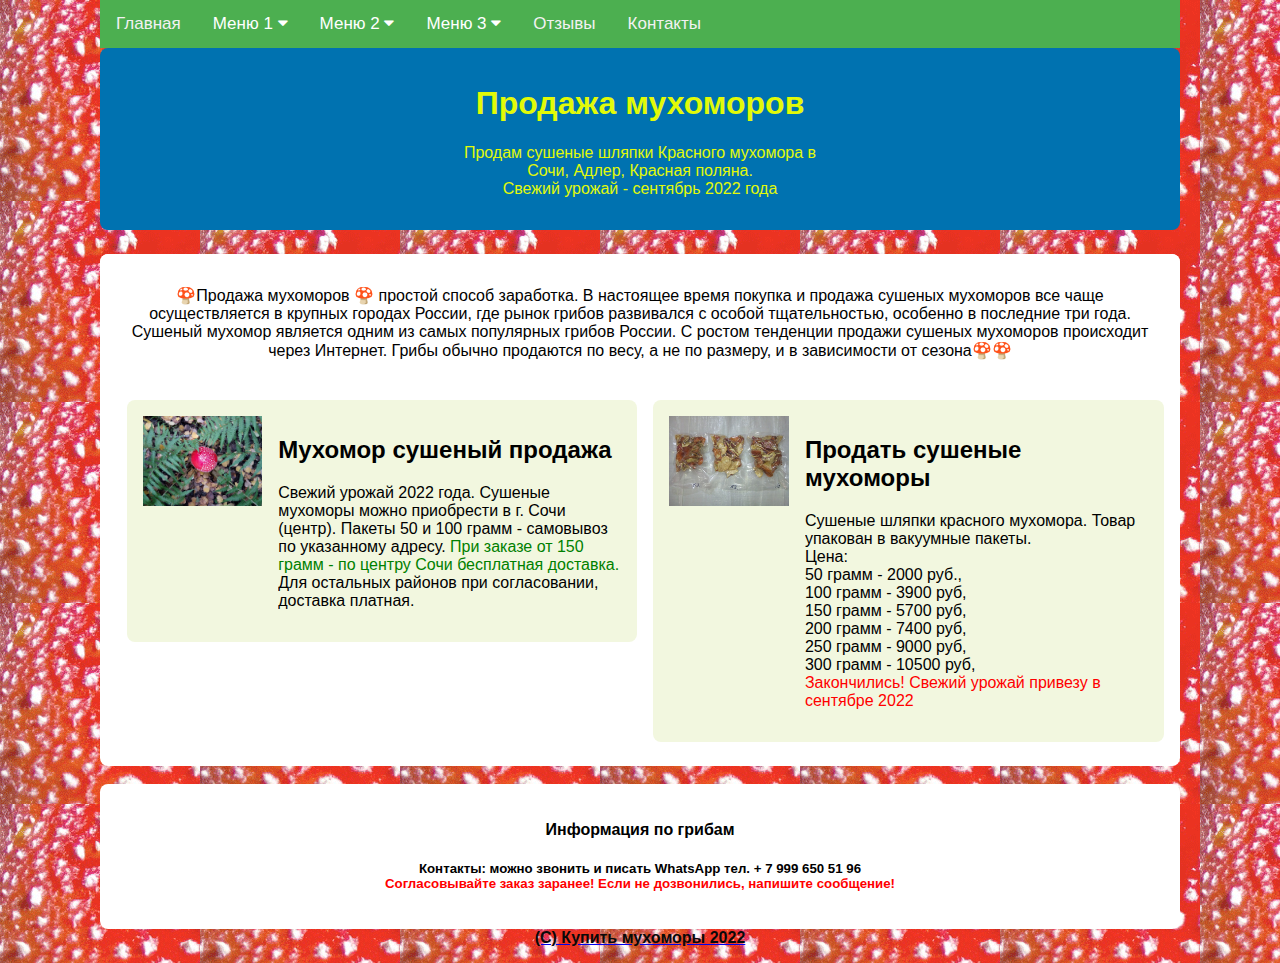
<file: muxomorkupit/prodat-muhomory.html>
<!DOCTYPE HTML>
<html lang="ru">

<head>
   <meta name="viewport" content="width=device-width, initial-scale=1.0" />
   <meta charset="utf-8">
   <title>Продать мухоморы 🍄 Продажа сушеных мухоморов в Сочи</title>
   <meta name="keywords" content="продать мухоморы, продать сушеные мухоморы, купить шляпки мухомора" />
   <meta name="description"
      content="Продам сушеные красные мухоморы в Сочи🍄 Сушеные шляпки мухоморов для микродозинга🍄 Здесь можно купить сушеные мухоморы" />
   <meta name='robots' content='index, follow, max-image-preview:large, max-snippet:-1, max-video-preview:-1' />
   <meta name="googlebot" content="index" />
   <link rel="shortcut icon" href="favicon.png" type="image/png">
   <meta name="yandex-verification" content="dbff925f8516605d" />
   <link rel="stylesheet" href="https://cdnjs.cloudflare.com/ajax/libs/font-awesome/4.7.0/css/font-awesome.min.css">
   <style>
      body {
         margin: 0;
         font-family: Arial
      }

      .topnav {
         max-width: 1080px;
         margin: 0 auto;
         overflow: hidden;
         background-color: #4CAF50;
      }

      .topnav a {
         float: left;
         display: block;
         color: #f2f2f2;
         text-align: center;
         padding: 14px 16px;
         text-decoration: none;
         font-size: 17px;
      }

      .active {
         background-color: #4CAF50;
         color: white;

      }

      .topnav .icon {
         display: none;
         background-color: #434040;
      }

      .dropdown {
         float: left;
         overflow: hidden;
      }

      .dropdown .dropbtn {
         font-size: 17px;
         border: none;
         outline: none;
         color: white;
         padding: 14px 16px;
         background-color: inherit;
         font-family: inherit;
         margin: 0;
      }

      .dropdown-content {
         display: none;
         position: absolute;
         background-color: #f9f9f9;
         min-width: 160px;
         box-shadow: 0px 8px 18px 0px rgba(0, 0, 0, 0.842);
         z-index: 1;
         margin: 0;
      }

      .dropdown-content a {
         float: none;
         color: rgb(0, 0, 0);
         padding: 12px 16px;
         text-decoration: none;
         display: block;
         text-align: left;
         margin: auto;
      }

      .topnav a:hover,
      .dropdown:hover .dropbtn {
         background-color: #555;
         color: white;
      }

      .dropdown-content a:hover {
         background-color: #ddd;
         color: rgb(4, 4, 4);

      }

      .dropdown:hover .dropdown-content {
         display: block;
      }

      @media screen and (max-width: 600px) {

         .topnav a:not(:first-child),
         .dropdown .dropbtn {
            display: none;
         }

         .topnav a.icon {
            float: right;
            display: block;
         }
      }

      @media screen and (max-width: 600px) {
         .topnav.responsive {
            position: relative;
         }

         .topnav.responsive .icon {
            position: absolute;
            right: 0;
            top: 0;
         }

         .topnav.responsive a {
            float: none;
            display: block;
            text-align: left;
         }

         .topnav.responsive .dropdown {
            float: none;
         }

         .topnav.responsive .dropdown-content {
            position: relative;
         }

         .topnav.responsive .dropdown .dropbtn {
            display: block;
            width: 100%;
            text-align: left;
         }
      }
   </style>
   <link href="styles.css" rel="stylesheet">
</head>

<body>
   <div class="topnav" id="myTopnav">
      <a href="/" class="active">Главная</a>

      <div class="dropdown">
         <button class="dropbtn">Меню 1
            <i class="fa fa-caret-down"></i>
         </button>
         <div class="dropdown-content">
            <a href="muhomor-sushenyj-kupit.html">Мухомор сушеный
               купить</a>
            <a href="muhomor-krasnyj-kupit.html">Мухомор красный
               купить</a>
            <a href="muhomor-panternyj-kupit.html">Мухомор пантерный
               купить</a>
            <a href="kupit-muhomor-v-moskve.html">Купить мухомор в
               Москве</a>
         </div>
      </div>
      <div class="dropdown">
         <button class="dropbtn">Меню 2
            <i class="fa fa-caret-down"></i>
         </button>
         <div class="dropdown-content">
            <a href="prodat-muhomory.html">Продать мухоморы</a>
            <a href="muhomor-krasnyj.html">Мухомор красный</a>
            <a href="nastojka-muhomora-kupit.html">Настойка мухомора купить</a>
            <a href="sushenye-muhomory.html">Сушеные мухоморы</a>
         </div>
      </div>
      <div class="dropdown">
         <button class="dropbtn">Меню 3
            <i class="fa fa-caret-down"></i>
         </button>
         <div class="dropdown-content">
            <a href="mikrodozing-muhomorov.html">Микродозинг мухоморов</a>
            <a href="muhomor-krasnyj-cena.html">Мухомор красный цена</a>
            <a href="muhomor-krasnyj-foto.html">Мухомор красный фото</a>
         </div>
      </div>
      <a href="otzyvy.html">Отзывы</a>
      <a href="kontakty.html">Контакты</a>
      <a href="javascript:void(0);" style="font-size:15px;" class="icon" onclick="myFunction()">☰</a>
   </div>

   <div class="container">
      <header>
         <h1 style="text-align: center;">Продажа мухоморов</h1>
         <p style="text-align: center;">Продам сушеные шляпки Красного мухомора в<br> Сочи, Адлер, Красная поляна.
            <br>Свежий
            урожай - сентябрь 2022 года</p>
      </header>
      <div class="container">
         <div class="column-12">
            <main class="main">
               <p style="text-align: center;">
                  🍄Продажа мухоморов 🍄 простой способ заработка. В настоящее время покупка и продажа сушеных мухоморов
                  все чаще осуществляется в крупных городах России,
                  где рынок грибов развивался с особой тщательностью, особенно в последние три года. Сушеный
                  мухомор является одним из самых популярных грибов России. С ростом тенденции продажи сушеных мухоморов
                  происходит через Интернет.
                  Грибы обычно продаются по весу, а не по размеру, и в зависимости от сезона🍄🍄
               </p>
            </main>
         </div>
      </div>

      <main class="main clearfix">
         <div class="row">
            <div class="column-6">
               <div class="media">
                  <img class="media-image" src="prodat-sushenye-muhomory.jpg" alt="продать сушеные мухоморы"
                     style="width:25%" ; onmouseover="this.style.width='90%'" onmouseout="this.style.width='25%'" />
                  <div class="media-body">
                     <h2>Продать сушеные мухоморы</h2>
                     <p>
                        Сушеные шляпки красного мухомора. Товар упакован в вакуумные пакеты.
                        <br>Цена: <br>50 грамм - 2000 руб.,
                        <br>100 грамм - 3900 руб,
                        <br> 150 грамм - 5700 руб,
                        <br>200 грамм - 7400 руб,
                        <br>250 грамм - 9000 руб,
                        <br>300 грамм - 10500 руб,
                        <br>
                        <font color="red">Закончились! Свежий урожай привезу в сентябре 2022</font>
                     </p>
                  </div>
               </div>
            </div>

            <div class="column-6">
               <div class="media">
                  <img class="media-image" src="muhomor-sushenyj-prodazha.jpg" alt="Мухомор сушеный продажа"
                     style="width:25%" ; onmouseover="this.style.width='90%'" onmouseout="this.style.width='25%'" />
                  <div class="media-body">
                     <h2>Мухомор сушеный продажа</h2>
                     <p>
                        Свежий урожай 2022 года. Сушеные мухоморы можно приобрести в г. Сочи (центр). Пакеты 50 и 100
                        грамм -
                        самовывоз по указанному адресу. <font color="green"> При заказе от 150 грамм - по центру Сочи
                           бесплатная доставка.</font>
                        Для
                        остальных районов при согласовании, доставка платная.
                     </p>
                  </div>
               </div>
            </div>
         </div>
      </main>
   </div>

   <div class="container">
      <div class="column-12">
         <br>
         <div class="column-12">
            <main class="main">
               <h4 style="text-align: center;">
                  Информация по грибам
               </h4>
               <h5 style="text-align: center;"> Контакты: можно звонить и писать
                  WhatsApp тел. + 7 999 650 51 96<br>
                  <FONT color="red">Согласовывайте заказ заранее! Если не дозвонились, напишите сообщение! </FONT>
                  </span>
               </h5>
            </main>
         </div>
         <footer>
            <a href="/">
               <p style="text-align: center;"><strong><span style="color: rgb(9, 9, 9);"> (C) Купить мухоморы
                        2022</span></strong>
               </p>
            </a>
         </footer>
      </div>


   </div>

   <!-- Yandex.Metrika counter -->
   <script type="text/javascript">
      (function (m, e, t, r, i, k, a) {
         m[i] = m[i] || function () {
            (m[i].a = m[i].a || []).push(arguments)
         };
         m[i].l = 1 * new Date();
         k = e.createElement(t), a = e.getElementsByTagName(t)[0], k.async = 1, k.src = r, a.parentNode
            .insertBefore(
               k,
               a)
      })
      (window, document, "script", "https://mc.yandex.ru/metrika/tag.js", "ym");

      ym(71303170, "init", {
         clickmap: true,
         trackLinks: true,
         accurateTrackBounce: true,
         webvisor: true
      });
   </script>
   <noscript>
      <div><img src="https://mc.yandex.ru/watch/71303170" style="position:absolute; left:-9999px;" alt="" /></div>
   </noscript>
   <!-- /Yandex.Metrika counter -->
   <script>
      function myFunction() {
         var x = document.getElementById("myTopnav");
         if (x.className === "topnav") {
            x.className += " responsive";
         } else {
            x.className = "topnav";
         }
      }
   </script>
</body>

</html>
</file>
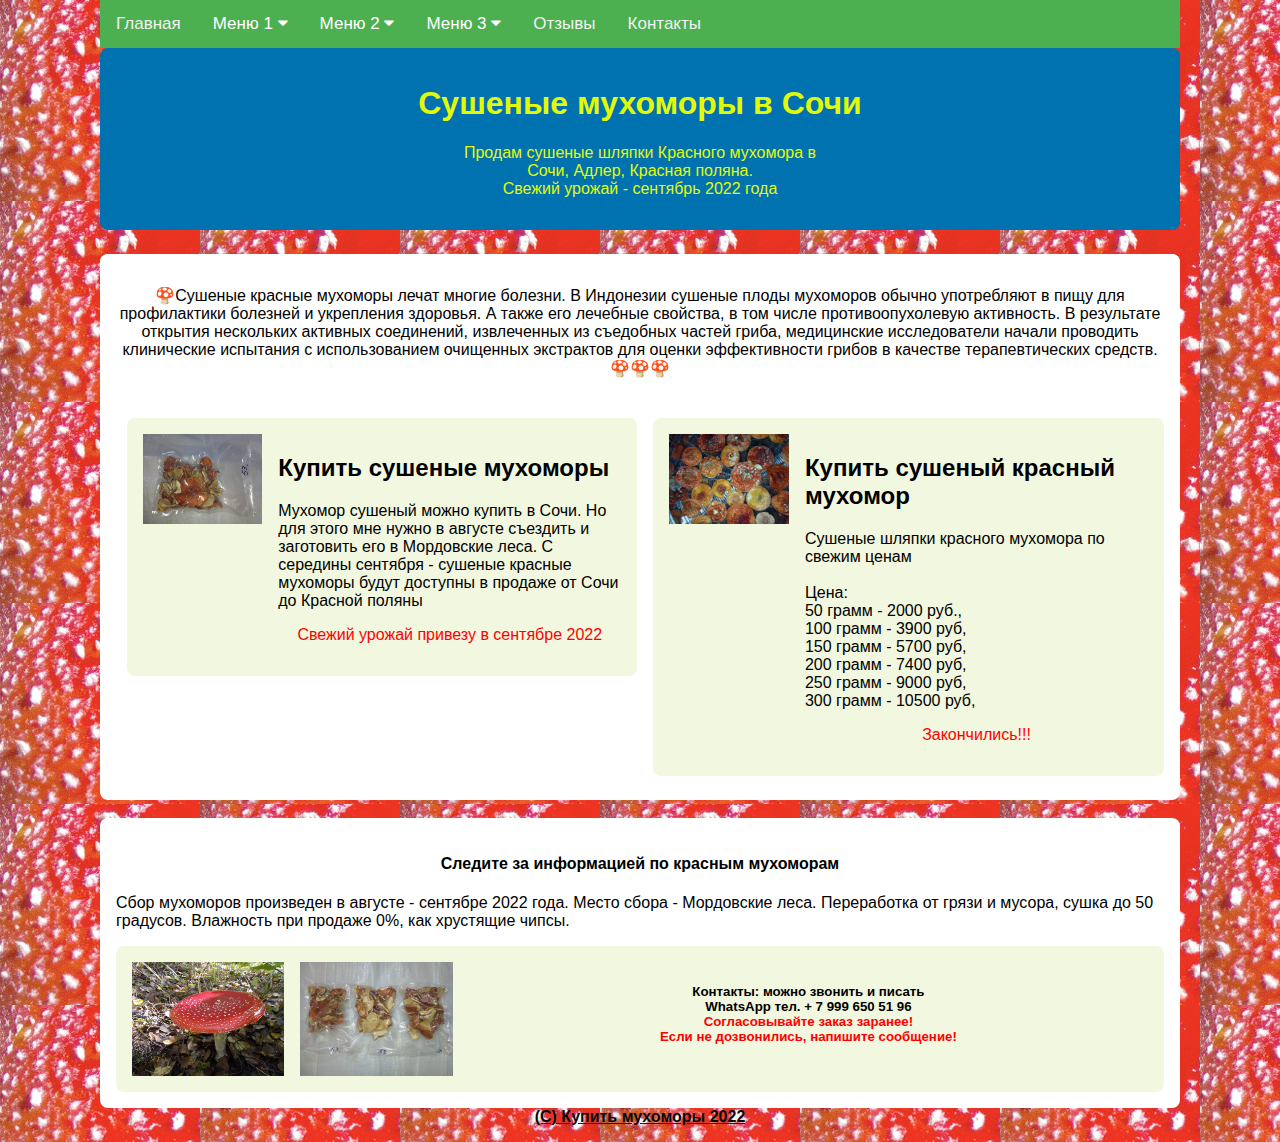
<file: muxomorkupit/sushenye-muhomory.html>
<!DOCTYPE HTML>
<html lang="ru">

<head>
   <meta name="viewport" content="width=device-width, initial-scale=1.0" />
   <meta charset="utf-8">
   <title>Сушеные мухоморы 🍄 Купить сушеные мухоморы Сочи</title>
   <meta name="keywords" content="сушеные мухоморы, Мухомор красный сушеный, купить сушеные мухоморы " />
   <meta name="description"
      content="🍄 Сушеные Красные мухоморы можно приобрести в Сочи🍄  Прежде чем купить сушеный мухомор, вы должны знать: что он помогает лечить болезни и состояния, включая бессонницу, астму, депрессию, нервозность..." />
   <meta name='robots' content='index, follow, max-image-preview:large, max-snippet:-1, max-video-preview:-1' />
   <meta name="googlebot" content="index" />
   <link rel="shortcut icon" href="favicon.png" type="image/png">
   <meta name="yandex-verification" content="dbff925f8516605d" />
   <link rel="stylesheet" href="https://cdnjs.cloudflare.com/ajax/libs/font-awesome/4.7.0/css/font-awesome.min.css">
   <style>
      body {
         margin: 0;
         font-family: Arial
      }

      .topnav {
         max-width: 1080px;
         margin: 0 auto;
         overflow: hidden;
         background-color: #4CAF50;
      }

      .topnav a {
         float: left;
         display: block;
         color: #f2f2f2;
         text-align: center;
         padding: 14px 16px;
         text-decoration: none;
         font-size: 17px;
      }

      .active {
         background-color: #4CAF50;
         color: white;

      }

      .topnav .icon {
         display: none;
         background-color: #434040;
      }

      .dropdown {
         float: left;
         overflow: hidden;
      }

      .dropdown .dropbtn {
         font-size: 17px;
         border: none;
         outline: none;
         color: white;
         padding: 14px 16px;
         background-color: inherit;
         font-family: inherit;
         margin: 0;
      }

      .dropdown-content {
         display: none;
         position: absolute;
         background-color: #f9f9f9;
         min-width: 160px;
         box-shadow: 0px 8px 18px 0px rgba(0, 0, 0, 0.842);
         z-index: 1;
         margin: 0;
      }

      .dropdown-content a {
         float: none;
         color: rgb(0, 0, 0);
         padding: 12px 16px;
         text-decoration: none;
         display: block;
         text-align: left;
         margin: auto;
      }

      .topnav a:hover,
      .dropdown:hover .dropbtn {
         background-color: #555;
         color: white;
      }

      .dropdown-content a:hover {
         background-color: #ddd;
         color: rgb(4, 4, 4);

      }

      .dropdown:hover .dropdown-content {
         display: block;
      }

      @media screen and (max-width: 600px) {

         .topnav a:not(:first-child),
         .dropdown .dropbtn {
            display: none;
         }

         .topnav a.icon {
            float: right;
            display: block;
         }
      }

      @media screen and (max-width: 600px) {
         .topnav.responsive {
            position: relative;
         }

         .topnav.responsive .icon {
            position: absolute;
            right: 0;
            top: 0;
         }

         .topnav.responsive a {
            float: none;
            display: block;
            text-align: left;
         }

         .topnav.responsive .dropdown {
            float: none;
         }

         .topnav.responsive .dropdown-content {
            position: relative;
         }

         .topnav.responsive .dropdown .dropbtn {
            display: block;
            width: 100%;
            text-align: left;
         }
      }
   </style>
   <link href="styles.css" rel="stylesheet">
</head>

<body>
   <div class="topnav" id="myTopnav">
      <a href="/" class="active">Главная</a>

      <div class="dropdown">
         <button class="dropbtn">Меню 1
            <i class="fa fa-caret-down"></i>
         </button>
         <div class="dropdown-content">
            <a href="muhomor-sushenyj-kupit.html">Мухомор сушеный
               купить</a>
            <a href="muhomor-krasnyj-kupit.html">Мухомор красный
               купить</a>
            <a href="muhomor-panternyj-kupit.html">Мухомор пантерный
               купить</a>
            <a href="kupit-muhomor-v-moskve.html">Купить мухомор в
               Москве</a>
         </div>
      </div>
      <div class="dropdown">
         <button class="dropbtn">Меню 2
            <i class="fa fa-caret-down"></i>
         </button>
         <div class="dropdown-content">
            <a href="prodat-muhomory.html">Продать мухоморы</a>
            <a href="muhomor-krasnyj.html">Мухомор красный</a>
            <a href="nastojka-muhomora-kupit.html">Настойка мухомора купить</a>
            <a href="sushenye-muhomory.html">Сушеные мухоморы</a>
         </div>
      </div>
      <div class="dropdown">
         <button class="dropbtn">Меню 3
            <i class="fa fa-caret-down"></i>
         </button>
         <div class="dropdown-content">
            <a href="mikrodozing-muhomorov.html">Микродозинг мухоморов</a>
            <a href="muhomor-krasnyj-cena.html">Мухомор красный цена</a>
            <a href="muhomor-krasnyj-foto.html">Мухомор красный фото</a>
         </div>
      </div>
      <a href="otzyvy.html">Отзывы</a>
      <a href="kontakty.html">Контакты</a>
      <a href="javascript:void(0);" style="font-size:15px;" class="icon" onclick="myFunction()">☰</a>
   </div>

   <div class="container">
      <header>
         <h1 style="text-align: center;">Сушеные мухоморы в Сочи</h1>
         <p style="text-align: center;">Продам сушеные шляпки Красного мухомора в<br> Сочи, Адлер, Красная поляна.
            <br>Свежий
            урожай - сентябрь 2022 года</p>
      </header>
      <div class="container">
         <div class="column-12">
            <main class="main">
               <p style="text-align: center;">
                  🍄Сушеные красные мухоморы лечат многие болезни. В Индонезии сушеные плоды мухоморов обычно
                  употребляют в пищу для профилактики болезней и укрепления здоровья. А также его лечебные свойства, в
                  том числе противоопухолевую активность. В результате открытия нескольких активных соединений,
                  извлеченных из съедобных частей гриба, медицинские исследователи начали проводить клинические
                  испытания с использованием очищенных экстрактов для оценки эффективности грибов в качестве
                  терапевтических средств.
                  🍄🍄🍄
               </p>
            </main>
         </div>
      </div>

      <main class="main clearfix">
         <div class="row">
            <div class="column-6">
               <div class="media">
                  <img class="media-image" src="kupit-shlyapki-muhomora.jpg" alt="купить сушеный красный мухомор"
                     style="width:25%" ; onmouseover="this.style.width='90%'" onmouseout="this.style.width='25%'" />
                  <div class="media-body">
                     <h2>Купить сушеный красный мухомор</h2>
                     <p>
                        Сушеные шляпки красного мухомора по свежим ценам
                        <br>
                        <br>Цена:<br> 50 грамм - 2000 руб.,
                        <br>100 грамм - 3900 руб,
                        <br> 150 грамм - 5700 руб,
                        <br>200 грамм - 7400 руб,
                        <br>250 грамм - 9000 руб,
                        <br>300 грамм - 10500 руб,
                        <p style="text-align: center;">
                           <font color="red">Закончились!!!</font>
                        </p>
                     </p>
                  </div>
               </div>
            </div>

            <div class="column-6">
               <div class="media">
                  <img class="media-image" src="sushenye-muhomory.jpg" alt="сушеный мухоморы" style="width:25%" ;
                     onmouseover="this.style.width='90%'" onmouseout="this.style.width='25%'" />
                  <div class="media-body">
                     <h2>Купить сушеные мухоморы</h2>
                     <p>
                        Мухомор сушеный можно купить в Сочи. Но для этого мне нужно в августе съездить и заготовить его
                        в
                        Мордовские леса. С середины сентября - сушеные красные мухоморы будут доступны в продаже от Сочи
                        до Красной поляны
                        <p style="text-align: center;">
                           <font color="red">Свежий урожай привезу в сентябре 2022</font>
                        </p>
                     </p>
                  </div>
               </div>
            </div>
         </div>
      </main>
   </div>

   <div class="container">
      <!-- <div class="row"> -->
      <br>
      <div class="column-12">
         <main class="main">
            <h4 style="text-align: center;">
               Следите за информацией по красным мухоморам
            </h4>
            <p>Сбор мухоморов произведен в августе - сентябре 2022 года. Место сбора - Мордовские леса. Переработка
               от грязи и мусора, сушка до 50 градусов. Влажность при
               продаже 0%, как хрустящие чипсы.</p>
            <div class="container1">
               <div class="media">
                  <img class="media-image" src="muhomor-krasnyj.jpg" alt="мухомор красный" style="width:15%" ;
                     onmouseover="this.style.width='80%'" onmouseout="this.style.width='15%'" />
                  <img class="media-image end" src="prodat-sushenye-muhomory.jpg" alt="продать сушеные мухоморы"
                     style="width:15%" ; onmouseover="this.style.width='80%'" onmouseout="this.style.width='15%'" />
                  <h5 style="text-align: center;"> Контакты: можно звонить и писать<br>
                     WhatsApp тел. + 7 999 650 51 96<br>
                     <FONT color="red">Согласовывайте заказ заранее!<br> Если не дозвонились, напишите сообщение!
                     </FONT>
                  </h5>
               </div>
            </div>
         </main>
      </div>
      <footer>
         <a href="/">
            <p style="text-align: center;"><strong><span style="color: rgb(9, 9, 9);"> (C) Купить мухоморы
                     2022</span></strong>
            </p>
         </a>
      </footer>
   </div>


   </div>

   <!-- Yandex.Metrika counter -->
   <script type="text/javascript">
      (function (m, e, t, r, i, k, a) {
         m[i] = m[i] || function () {
            (m[i].a = m[i].a || []).push(arguments)
         };
         m[i].l = 1 * new Date();
         k = e.createElement(t), a = e.getElementsByTagName(t)[0], k.async = 1, k.src = r, a.parentNode.insertBefore(
            k,
            a)
      })
      (window, document, "script", "https://mc.yandex.ru/metrika/tag.js", "ym");

      ym(71303170, "init", {
         clickmap: true,
         trackLinks: true,
         accurateTrackBounce: true,
         webvisor: true
      });
   </script>
   <noscript>
      <div><img src="https://mc.yandex.ru/watch/71303170" style="position:absolute; left:-9999px;" alt="" /></div>
   </noscript>
   <!-- /Yandex.Metrika counter -->
   <script>
      function myFunction() {
         var x = document.getElementById("myTopnav");
         if (x.className === "topnav") {
            x.className += " responsive";
         } else {
            x.className = "topnav";
         }
      }
   </script>
</body>

</html>
</file>
<file: muxomorkupit/styles.css>
*,
::before,
::after {
  box-sizing: inherit;
}

body {
  background-image: url('header.PNG');
  background-color: #eee;
  font-family: Helvetica, Arial, sans-serif;
}

/* body * + * {
  margin-top: 1em;
} */

.row {
  margin-left: -0.5em;
  margin-right: -0.5em;
  
}

.row::after {
  content: ' ';
  display: block;
  clear: both;
  
}

[class*='column-'] {
  float: right;
}

.column-1 {
  width: 8.3333%;
}
.column-2 {
  width: 16.6667%;
}
.column-3 {
  width: 25%;
}
.column-4 {
  width: 33.3333%;
}
.column-5 {
  width: 41.6667%;
}
.column-6 {
  
  width: 48%;
  margin: auto;
  padding: 0.5em;
}
.column-7 {
  width: 58.3333%;
}
.column-8 {
  width: 66.6667%;
}
.column-9 {
  width: 75%;
}
.column-10 {
  width: 83.3333%;
}
.column-11 {
  width: 91.6667%;
}
.column-12 {
  width: 100%;
}

header {
  padding: 1em 1.5em;
  color: rgb(226, 250, 8);
  background-color: #0072b0;
  border-radius: 0.5em;
  margin-bottom: 1.5em;
}

.main {
  padding: 1em 1em 1em;
  background-color: rgb(255, 255, 255);
  border-radius: 0.5em;
}

.container {
  max-width: 1080px;
  min-width: 320px;
  margin: 0 auto;
}

.media {
  
  padding: 1em;
  background-color: rgb(242, 247, 223);
  border-radius: 0.5em;
  
}

.media-image {
  float: left;
  margin-right: 1em;
}

.media-body {
  overflow: auto;
  margin-top: 0;
}

.clearfix::before,
.clearfix::after {
  display: table;
  content: ' ';
}
.clearfix::after {
  clear: both;
}

.container1 {
  display: flex;
  max-width: 1060px;
  margin: 0 auto;
}

@media (max-width: 481px) {
  .column-6 {
    width: 99%;
    padding: 10px 8px;
    margin: auto;
  }

  /* #main-nav a {
    font-size: 90%;
    padding: 10px 8px;
  } */
}

@media (max-width: 900px) {
  .column-6 {
    width: 100%;
    padding: 3% 4%;
    margin: auto;
  }

  img {
    max-width: 100%;
    height: auto;
    width: auto\9; /* ie8 */
  }

  /* #main-nav a {
    font-size: 90%;
    padding: 10px 8px;
  } */
}
</file>
